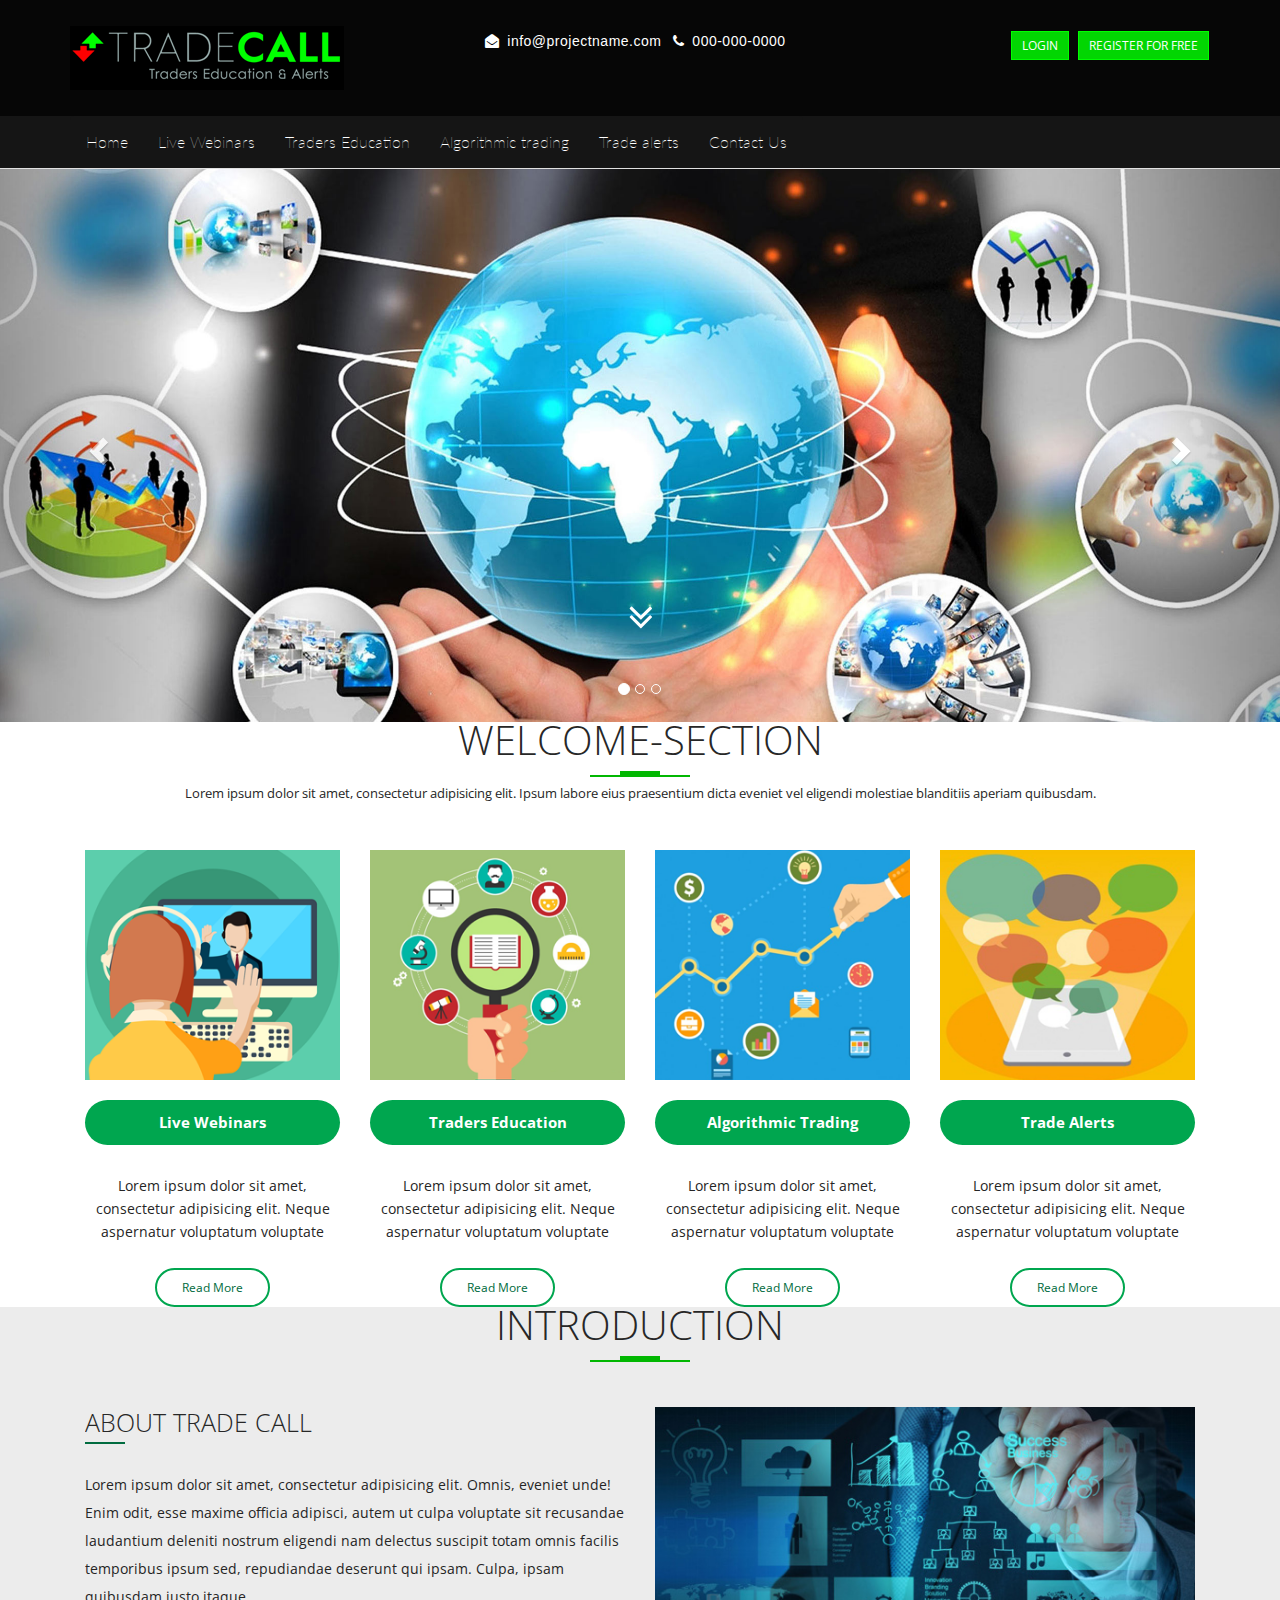
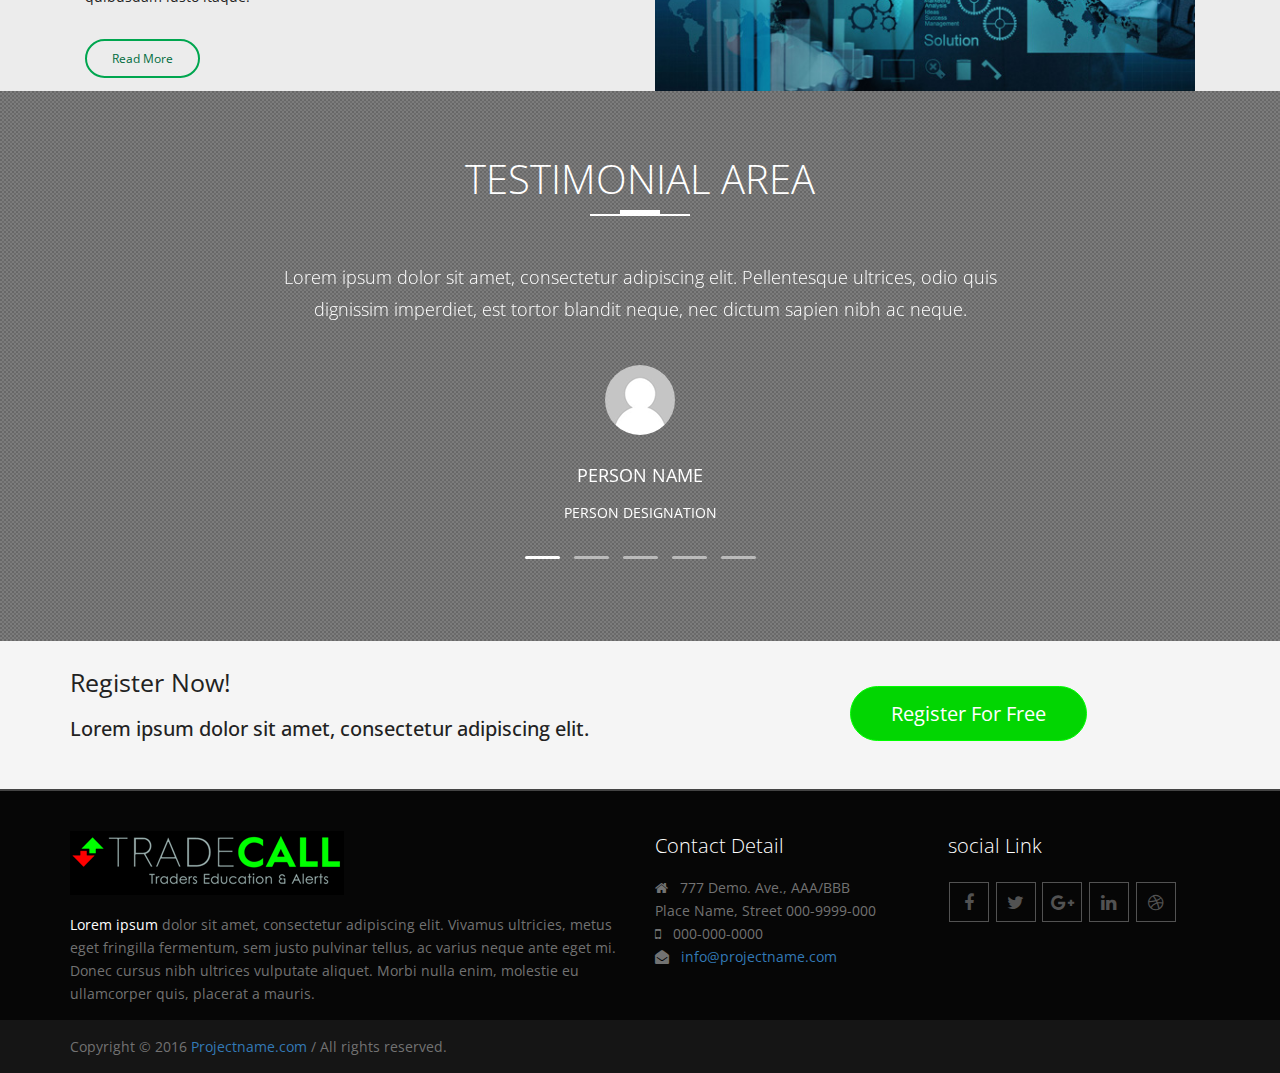
<file: wp-content/themes/trade-call/index.html>
<!DOCTYPE html>
<html lang="en">

<head>
    <meta charset="utf-8">
    <meta http-equiv="X-UA-Compatible" content="IE=edge">
    <meta name="viewport" content="width=device-width, initial-scale=1">

    <title>:: Trade-call ::</title>

    <link href="css/bootstrap.min.css" rel="stylesheet">
    <link href="css/bootstrap-theme.min.css" rel="stylesheet">
    <link href="css/font-awesome.min.css" rel="stylesheet">
    <link href="css/bootsnav.css" rel="stylesheet">
    <link href="css/animate.css" rel="stylesheet">
    <link href="css/color.css" rel="stylesheet">
    <link href="css/reset.css" rel="stylesheet">
    <link href="css/responsive.css" rel="stylesheet">
    <link href="css/nivo-slider.css" rel="stylesheet">
    <link href="owl-carousel/owl.carousel.css" rel="stylesheet">
    <link href="owl-carousel/owl.theme.css" rel="stylesheet">
    <link href="css/select2.min.css" rel="stylesheet">
    <link href="https://fonts.googleapis.com/css?family=Roboto+Condensed" rel="stylesheet">
    <link href="https://fonts.googleapis.com/css?family=Lato" rel="stylesheet">
    <link href="https://fonts.googleapis.com/css?family=Open+Sans:300,300i,400,400i,600,600i,700,700i,800,800i" rel="stylesheet">
    <link href="style.css" rel="stylesheet">


    <!--[if lt IE 9]>
        <script src="//oss.maxcdn.com/html5shiv/3.7.2/html5shiv.min.js"></script>
        <script src="//oss.maxcdn.com/respond/1.4.2/respond.min.js"></script>
        <![endif]-->
</head>

<body>

    <!--  Top bar area Starts  -->

    <section id="top-bar-area">
        <div class="container">
            <div class="top-bar-area-left">
                <img src="images/logo2.png" class="logo img-responsive" alt="">
            </div>

            <div class="top-bar-area-middle">
                <ul>
                    <li>
                        <a href="#"><i class="fa fa-envelope-open" aria-hidden="true"></i><span>info@projectname.com</span></a>
                    </li>
                    <li>
                        <a href="#"><i class="fa fa-phone" aria-hidden="true"></i><span>000-000-0000</span></a>
                    </li>
                </ul>
            </div>

            <div class="top-bar-area-right">
                <ul>
                    <li>
                        <a href="#">login</i></a>
                    </li>
                    <li>
                        <a href="#">Register for free</i></a>
                    </li>
                    <!--
                   <li>
    <a href="#"><i class="fa fa-google-plus" aria-hidden="true"></i></a>
</li>
<li>
    <a href="#"><i class="fa fa-linkedin" aria-hidden="true"></i></a>
</li>
-->
                </ul>
            </div>
        </div>

    </section>

    <!--  Top bar area ends  -->




    <!--  Menu area Starts  -->

    <section id="menu-area">

        <!-- Start Navigation -->
        <nav class="navbar navbar-default bootsnav">

            <!-- Start Top Search -->
            <!--<div class="top-search">
                <div class="container">
                    <div class="input-group">
                        <span class="input-group-addon"><i class="fa fa-search"></i></span>
                        <input type="text" class="form-control" placeholder="Search">
                        <span class="input-group-addon close-search"><i class="fa fa-times"></i></span>
                    </div>
                </div>
            </div>-->
            <!-- End Top Search -->

            <div class="container">
                <!-- Start Atribute Navigation -->
                <!--<div class="attr-nav">
                    <ul>
                        <li class="search"><a href="#"><i class="fa fa-search"></i></a></li>
                    </ul>
                </div>-->
                <!-- End Atribute Navigation -->

                <!-- Start Header Navigation -->
                <div class="navbar-header">
                    <button type="button" class="navbar-toggle" data-toggle="collapse" data-target="#navbar-menu">
                        <i class="fa fa-bars"></i>
                    </button>
                    <!--<a class="navbar-brand" href="#brand"><img src="images/logo.png" class="logo" alt=""></a>-->
                </div>
                <!-- End Header Navigation -->

                <!-- Collect the nav links, forms, and other content for toggling -->
                <div class="collapse navbar-collapse" id="navbar-menu">
                    <ul class="nav navbar-nav navbar" data-in="fadeInDown" data-out="fadeOutUp">
                        <li><a href="#">Home</a></li>
                        <li><a href="#">Live Webinars</a></li>
                        <li><a href="#">Traders Education</a></li>
                        <li><a href="#">Algorithmic trading</a></li>
                         <li><a href="#">Trade alerts</a></li>
                        <li><a href="#">Contact Us</a></li>
                    </ul>
                </div>
                <!-- /.navbar-collapse -->
            </div>
        </nav>
        <!-- End Navigation -->



    </section>

    <!--  Menu area ends  -->

    <!--  Slider area Starts  -->

<section class="jk-slider">
    <div id="carousel-example" class="carousel slide" data-ride="carousel">
  <ol class="carousel-indicators">
    <li data-target="#carousel-example" data-slide-to="0" class="active"></li>
    <li data-target="#carousel-example" data-slide-to="1"></li>
    <li data-target="#carousel-example" data-slide-to="2"></li>
  </ol>

  <div class="carousel-inner">
    <div class="item active">
      <a href="#"><img src="images/slider-bg-1.jpg" /></a>
      	
    </div>
    <div class="item">
      <a href="#"><img src="images/slider-bg-2.jpg" /></a>
      
    </div>
    <div class="item">
      <a href="#"><img src="images/slider-bg-3.jpg" /></a>
      
    </div>
  </div>

  <a class="left carousel-control" href="#carousel-example" data-slide="prev">
    <span class="glyphicon glyphicon-chevron-left"></span>
  </a>
  <a class="right carousel-control" href="#carousel-example" data-slide="next">
    <span class="glyphicon glyphicon-chevron-right"></span>
  </a>
</div>

    <div class="scroll-down-bottom wow bounce animated infinite" data-wow-duration="3s" data-wow-delay="2s">
        <a class="down" href="#welcome-section-area"><i class="fa fa-angle-double-down"></i></a>
    </div>


</section>




    <!--  Slider area Ends  -->




    <!--  welcome-section area starts  -->

    <section id="welcome-section-area">
        <div class="container">
            <div class="welcome-section-area-inner">
                <div class="welcome-section-area-inner-heading text-center">
                    <h2>welcome-section</h2>
                    <p>Lorem ipsum dolor sit amet, consectetur adipisicing elit. Ipsum labore eius praesentium dicta eveniet vel eligendi molestiae blanditiis aperiam quibusdam.</p>
                </div>

                <div class="welcome-section-area-inner-details">
                    <div class="col-md-3 col-sm-3">
                        <div class="welcome-section-area-inner-details-content">
                            <img src="images/welcome-icon-5.png" class="img-responsive" alt="">
                            <h2>Live Webinars</h2>
                            <p>Lorem ipsum dolor sit amet, consectetur adipisicing elit. Neque aspernatur voluptatum voluptate harum reprehenderit odit.</p>
                            <a href="#">read more</a>
                        </div>
                    </div>

                    <div class="col-md-3 col-sm-3">
                        <div class="welcome-section-area-inner-details-content">
                            <img src="images/welcome-icon-3.png" class="img-responsive" alt="">
                            <h2>Traders Education</h2>
                            <p>Lorem ipsum dolor sit amet, consectetur adipisicing elit. Neque aspernatur voluptatum voluptate harum reprehenderit odit.</p>
                            <a href="#">read more</a>
                        </div>
                    </div>

                    <div class="col-md-3 col-sm-3">
                        <div class="welcome-section-area-inner-details-content">
                            <img src="images/welcome-icon-4.png" class="img-responsive" alt="">
                            <h2>Algorithmic Trading</h2>
                            <p>Lorem ipsum dolor sit amet, consectetur adipisicing elit. Neque aspernatur voluptatum voluptate harum reprehenderit odit.</p>
                            <a href="#">read more</a>
                        </div>
                    </div>

                    <div class="col-md-3 col-sm-3">
                        <div class="welcome-section-area-inner-details-content">
                            <img src="images/welcome-icon-2.png" class="img-responsive" alt="">
                            <h2>Trade Alerts</h2>
                            <p>Lorem ipsum dolor sit amet, consectetur adipisicing elit. Neque aspernatur voluptatum voluptate harum reprehenderit odit.</p>
                            <a href="#">read more</a>
                        </div>
                    </div>

                </div>

            </div>
        </div>

    </section>



    <!--  welcome-section area ends  -->


    <!--  introduction-section area starts  -->

    <section id="introduction-area">
        <div class="container">
            <div class="introduction-area-inner">
                <div class="introduction-area-inner-heading text-center">
                    <h2>introduction</h2>
                </div>

                <div class="introduction-area-inner-details">
                    <div class="col-sm-6">
                        <div class="introduction-area-inner-details-content-left">
                            <h3>About Trade Call</h3>
                            <p>Lorem ipsum dolor sit amet, consectetur adipisicing elit. Omnis, eveniet unde! Enim odit, esse maxime officia adipisci, autem ut culpa voluptate sit recusandae laudantium deleniti nostrum eligendi nam delectus suscipit totam omnis facilis temporibus ipsum sed, repudiandae deserunt qui ipsam. Culpa, ipsam quibusdam iusto itaque.</p>
                            <a href="#">read more</a>
                        </div>

                    </div>
                    <div class="col-sm-6">

                        <div class="introduction-area-inner-details-content-right">
                            <img src="images/introduction-area-image.jpg" class="img-responsive" alt="">
                        </div>
                    </div>

                </div>

            </div>


        </div>


    </section>
	
   


    <!--  introduction-section area ends  -->

    <!-- testimonial  area starts -->

    <section id="testimonial-area">
        <div class="container">
            <div class="row">
                <div class="col-md-12">
                    <div class="testimonial-area-heading text-center">
                        <h2>testimonial area</h2>
                    </div>
                </div>
            </div>
            <div class="row">
                <div class="col-md-8 col-md-offset-2">
                    <div class="testimonial-slider">
                        <div class="item">
                            <blockquote><q>Lorem ipsum dolor sit amet, consectetur adipiscing elit. Pellentesque ultrices, odio quis dignissim imperdiet, est tortor blandit neque, nec dictum sapien nibh ac neque.</q></blockquote>
                            <div class="testimonial-writer">
                                <div class="testimonial-writer-img"> <img src="images/testimonial-image.png" class="img-responsive img-circle" alt="image-description"> </div>
                                <div class="writer-description">
                                    <p>person name</p>
                                    <p>person designation</p>
                                </div>
                            </div>
                        </div>
                        <div class="item">
                            <blockquote><q>Lorem ipsum dolor sit amet, consectetur adipiscing elit. Pellentesque ultrices, odio quis dignissim imperdiet, est tortor blandit neque, nec dictum sapien nibh ac neque.</q></blockquote>
                            <div class="testimonial-writer">
                                <div class="testimonial-writer-img"> <img src="images/testimonial-image.png" class="img-responsive img-circle" alt="image-description"> </div>
                                <div class="writer-description">
                                    <p>person name</p>
                                    <p>person designation</p>
                                </div>
                            </div>
                        </div>
                        <div class="item">
                            <blockquote><q>Lorem ipsum dolor sit amet, consectetur adipiscing elit. Pellentesque ultrices, odio quis dignissim imperdiet, est tortor blandit neque, nec dictum sapien nibh ac neque.</q></blockquote>
                            <div class="testimonial-writer">
                                <div class="testimonial-writer-img"> <img src="images/testimonial-image.png" class="img-responsive img-circle" alt="image-description"> </div>
                                <div class="writer-description">
                                    <p>person name</p>
                                    <p>person designation</p>
                                </div>
                            </div>
                        </div>
                        <div class="item">
                            <blockquote><q>Lorem ipsum dolor sit amet, consectetur adipiscing elit. Pellentesque ultrices, odio quis dignissim imperdiet, est tortor blandit neque, nec dictum sapien nibh ac neque.</q></blockquote>
                            <div class="testimonial-writer">
                                <div class="testimonial-writer-img"> <img src="images/testimonial-image.png" class="img-responsive img-circle" alt="image-description"> </div>
                                <div class="writer-description">
                                    <p>person name</p>
                                    <p>person designation</p>
                                </div>
                            </div>
                        </div>
                        <div class="item">
                            <blockquote><q>Lorem ipsum dolor sit amet, consectetur adipiscing elit. Pellentesque ultrices, odio quis dignissim imperdiet, est tortor blandit neque, nec dictum sapien nibh ac neque.</q></blockquote>
                            <div class="testimonial-writer">
                                <div class="testimonial-writer-img"> <img src="images/testimonial-image.png" class="img-responsive img-circle" alt="image-description"> </div>
                                <div class="writer-description">
                                    <p>person name</p>
                                    <p>person designation</p>
                                </div>
                            </div>
                        </div>
                    </div>
                </div>
            </div>
        </div>
    </section>




    <!-- testimonial area ends -->

 <!----serach-panel----->
    <section id="search-palen-area">
    	<div class="container">
        	<div class="row">
            <div class="col-sm-8">
            	<div class="search-text">
                <h5>Register Now!</h5>
                <h3>Lorem ipsum dolor sit amet, consectetur adipiscing elit.</h3>
                </div>
                </div>
                <div class="col-sm-4">
                 <a class="castom-button" href="#">Register for free</i></a>
                 </div>
            </div>
        </div>
    </section>
    
    
    
    <!----serach-panel----->

    
    <!--  Footer area starts  -->
    <section id="footer-area">
        <footer class="footerWrapper">
            <section id="mainFooter">
                <div class="container">
                    <div class="row">
                        <div class="col-sm-6">
                            <div class="footer-logo-area"> <img src="images/logo2.png" alt="logo" class="img-responsive">
                                <p><a href="#" title="">Lorem ipsum</a> dolor sit amet, consectetur adipiscing elit. Vivamus ultricies, metus eget fringilla fermentum, sem justo pulvinar tellus, ac varius neque ante eget mi. Donec cursus nibh ultrices vulputate aliquet. Morbi nulla enim, molestie eu ullamcorper quis, placerat a mauris. </p>
                            </div>
                        </div>
                        <div class="col-sm-3">
                            <div class="footerWidget">
                                <h3>Contact Detail</h3>
                                <address>
                <p> <i class="fa fa-home" aria-hidden="true"></i>&nbsp;&nbsp;&nbsp;777 Demo. Ave., AAA/BBB<br>
                  Place Name, Street 000-9999-000 <br>
                 <i class="fa fa-mobile" aria-hidden="true"></i>&nbsp;&nbsp;&nbsp;000-000-0000 <br>
                  <i class="fa fa-envelope-open" aria-hidden="true"></i>&nbsp;&nbsp;&nbsp;<a href="#">info@projectname.com</a> </p>
              </address>
                            </div>
                        </div>
                        <div class="col-sm-3">
                            <div class="footerWidget">
                                <h3>social Link</h3>
                                <ul class="social-network">
                                    <li><a href="#" data-toggle="tooltip" data-placement="bottom" title="" data-original-title="Facebook"><i class="fa fa-facebook rounded-icon"></i></a></li>
                                    <li><a href="#" data-toggle="tooltip" data-placement="bottom" title="" data-original-title="Twitter"><i class="fa fa-twitter rounded-icon"></i></a></li>
                                    <li><a href="#" data-toggle="tooltip" data-placement="bottom" title="" data-original-title="Google+"><i class="fa fa-google-plus rounded-icon"></i></a></li>
                                    <li><a href="#" data-toggle="tooltip" data-placement="bottom" title="" data-original-title="Linkedin"><i class="fa fa-linkedin rounded-icon"></i></a></li>
                                    <li><a href="#" data-toggle="tooltip" data-placement="bottom" title="" data-original-title="Dribble"><i class="fa fa-dribbble rounded-icon"></i></a></li>
                                </ul>
                            </div>
                        </div>
                    </div>
                </div>
            </section>
            <section class="copyright-section">
                <div class="container">
                    <div class="row">
                        <div class="col-md-12">
                            <p>Copyright © 2016 <a href="#" target="blank">Projectname.com</a> / All rights reserved.</p>
                        </div>
                    </div>
                </div>
            </section>
        </footer>
    </section>




    <!--  Footer area ends  -->








    <script src="js/jquery-3.1.0.min.js"></script>
    <script src="js/bootstrap.min.js"></script>
    <script src="js/bootsnav.js"></script>
    <script src='js/jquery.nivo.slider.js'></script>
    <script src="js/main.js"></script>
    <script src="js/parallax-scrolling.js"></script>
    <script src="owl-carousel/owl.carousel.min.js"></script>
    <script src="js/select2.min.js"></script>




    <script>
        $(".testimonial-slider").owlCarousel({
            navigation: false,
            slideSpeed: 100,
            paginationSpeed: 800,
            singleItem: true,
            autoPlay: true

        });
    </script>

    <script>
        $("#logo-carousel").owlCarousel({
            autoPlay: true,
            items: 5,
            touchDrag: true,
            itemsDesktop: [1199, 4],
            itemsDesktopSmall: [979, 3],
            paginationSpeed: 1000,
            slideSpeed: 1000,
            pagination: false,
            navigation: true,
            navigationText: ["<i class='fa fa-angle-left'></i>", "<i class='fa fa-angle-right'></i>"]
        });
    </script>



    <script>
        $('#newsletter-area').parallax("50%", 0.4);
    </script>

    <script type="text/javascript">
        $(document).ready(function () {
            $(".js-example-basic-single").select2();
        });
    </script>


    <script>

        $(document).on('click', '.down', function(event){

            event.preventDefault();

            $('html, body').animate({
                scrollTop: $( $.attr(this, 'href') ).offset().top
            }, 500);
        });


    </script>





</body>

</html>
</file>
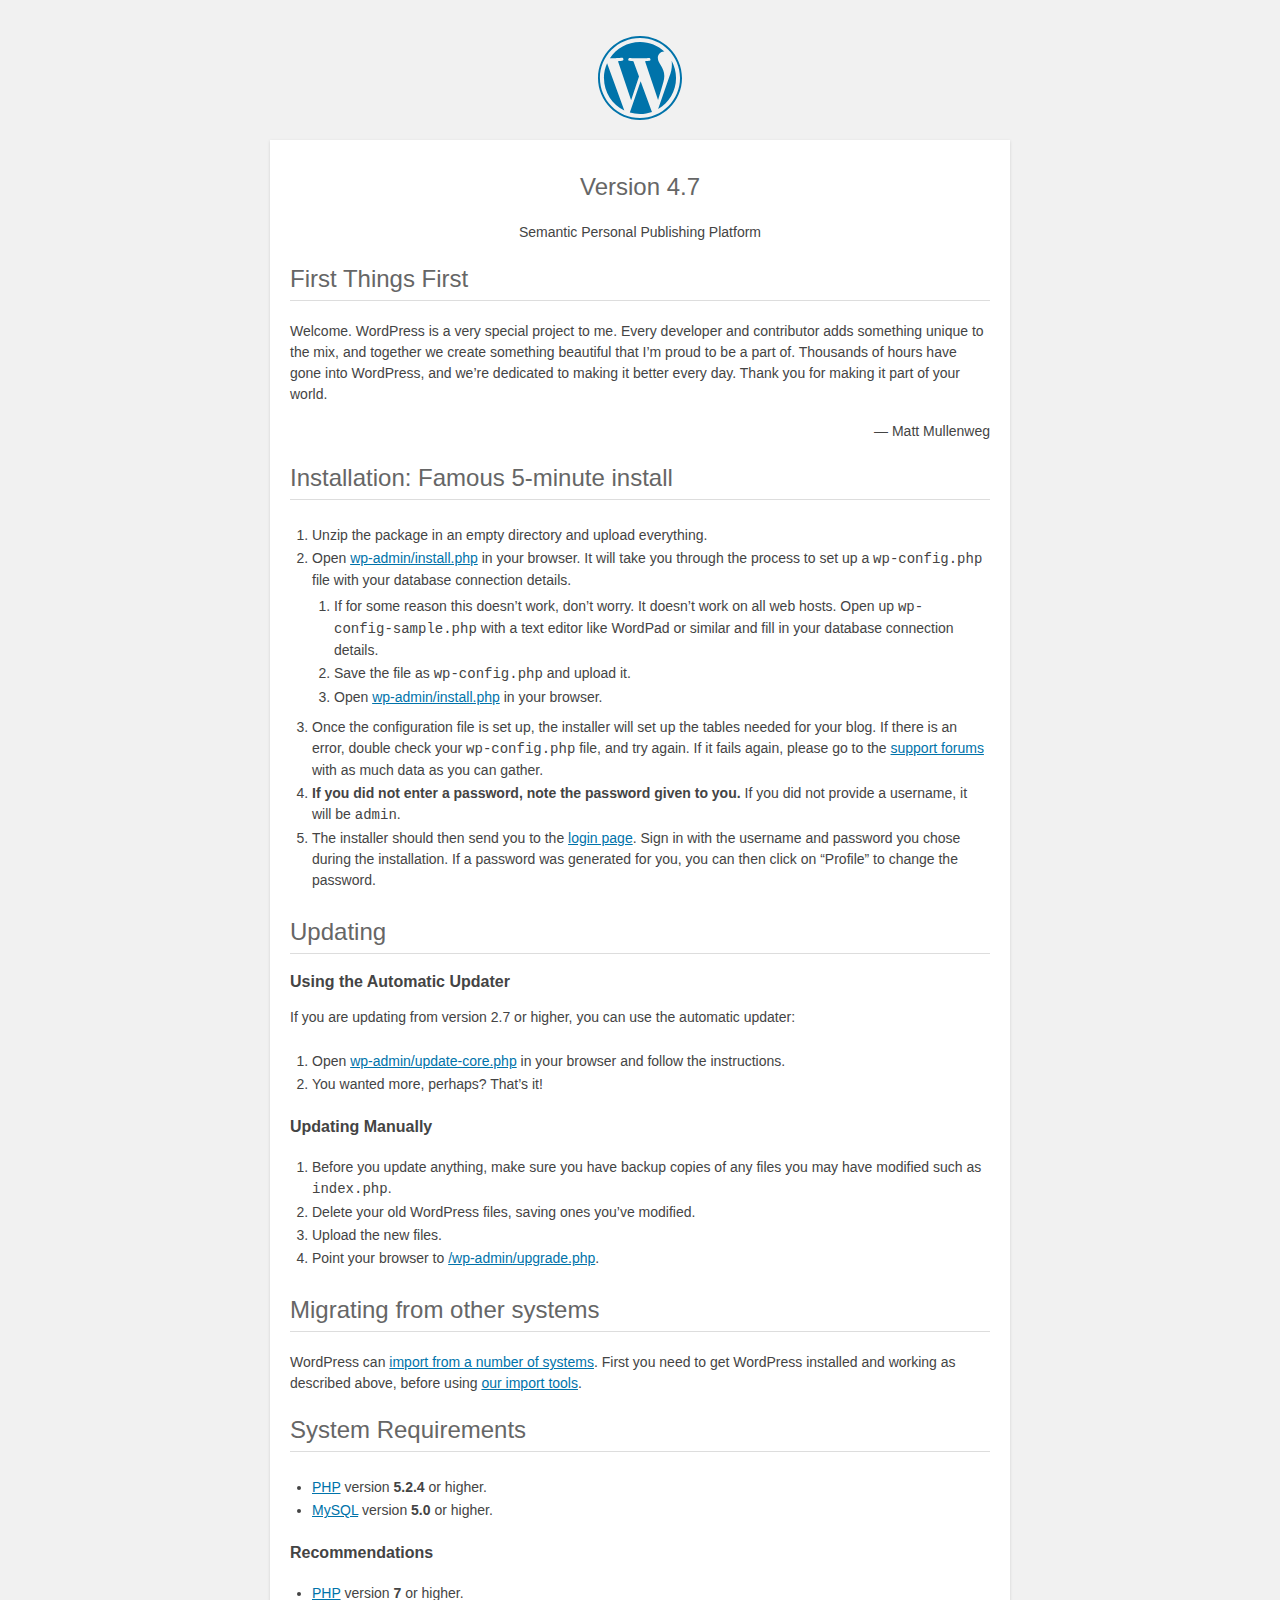
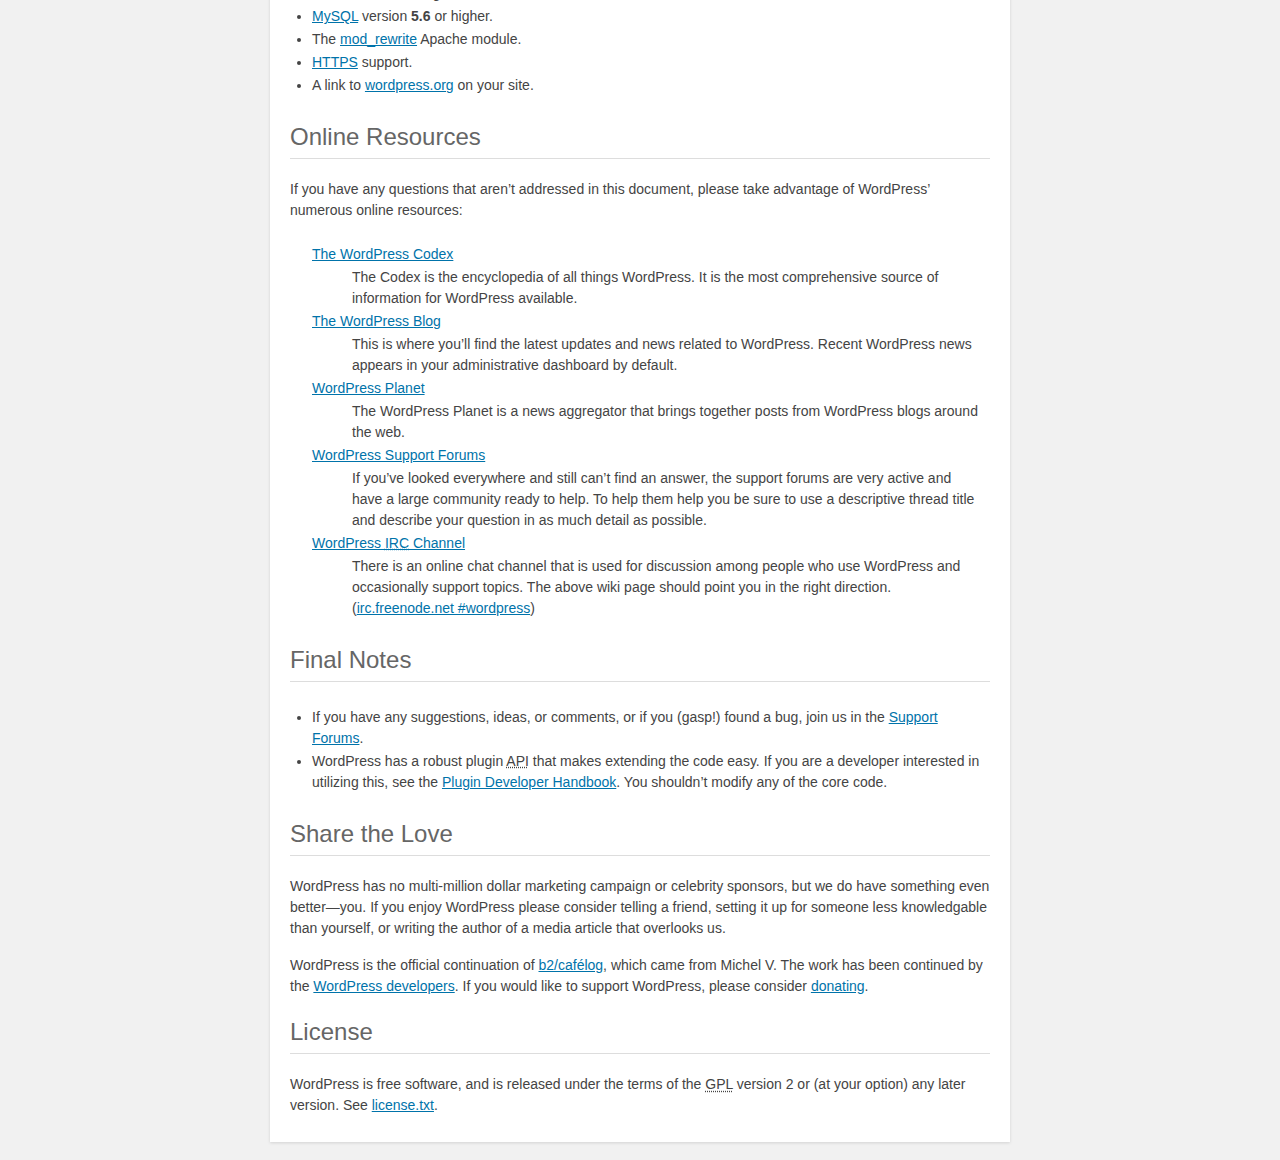
<file: readme.html>
<!DOCTYPE html>
<html>
<head>
	<meta name="viewport" content="width=device-width" />
	<meta http-equiv="Content-Type" content="text/html; charset=utf-8" />
	<title>WordPress &#8250; ReadMe</title>
	<link rel="stylesheet" href="wp-admin/css/install.css?ver=20100228" type="text/css" />
</head>
<body>
<h1 id="logo">
	<a href="https://wordpress.org/"><img alt="WordPress" src="wp-admin/images/wordpress-logo.png" /></a>
	<br /> Version 4.7
</h1>
<p style="text-align: center">Semantic Personal Publishing Platform</p>

<h2>First Things First</h2>
<p>Welcome. WordPress is a very special project to me. Every developer and contributor adds something unique to the mix, and together we create something beautiful that I&#8217;m proud to be a part of. Thousands of hours have gone into WordPress, and we&#8217;re dedicated to making it better every day. Thank you for making it part of your world.</p>
<p style="text-align: right">&#8212; Matt Mullenweg</p>

<h2>Installation: Famous 5-minute install</h2>
<ol>
	<li>Unzip the package in an empty directory and upload everything.</li>
	<li>Open <span class="file"><a href="wp-admin/install.php">wp-admin/install.php</a></span> in your browser. It will take you through the process to set up a <code>wp-config.php</code> file with your database connection details.
		<ol>
			<li>If for some reason this doesn&#8217;t work, don&#8217;t worry. It doesn&#8217;t work on all web hosts. Open up <code>wp-config-sample.php</code> with a text editor like WordPad or similar and fill in your database connection details.</li>
			<li>Save the file as <code>wp-config.php</code> and upload it.</li>
			<li>Open <span class="file"><a href="wp-admin/install.php">wp-admin/install.php</a></span> in your browser.</li>
		</ol>
	</li>
	<li>Once the configuration file is set up, the installer will set up the tables needed for your blog. If there is an error, double check your <code>wp-config.php</code> file, and try again. If it fails again, please go to the <a href="https://wordpress.org/support/" title="WordPress support">support forums</a> with as much data as you can gather.</li>
	<li><strong>If you did not enter a password, note the password given to you.</strong> If you did not provide a username, it will be <code>admin</code>.</li>
	<li>The installer should then send you to the <a href="wp-login.php">login page</a>. Sign in with the username and password you chose during the installation. If a password was generated for you, you can then click on &#8220;Profile&#8221; to change the password.</li>
</ol>

<h2>Updating</h2>
<h3>Using the Automatic Updater</h3>
<p>If you are updating from version 2.7 or higher, you can use the automatic updater:</p>
<ol>
	<li>Open <span class="file"><a href="wp-admin/update-core.php">wp-admin/update-core.php</a></span> in your browser and follow the instructions.</li>
	<li>You wanted more, perhaps? That&#8217;s it!</li>
</ol>

<h3>Updating Manually</h3>
<ol>
	<li>Before you update anything, make sure you have backup copies of any files you may have modified such as <code>index.php</code>.</li>
	<li>Delete your old WordPress files, saving ones you&#8217;ve modified.</li>
	<li>Upload the new files.</li>
	<li>Point your browser to <span class="file"><a href="wp-admin/upgrade.php">/wp-admin/upgrade.php</a>.</span></li>
</ol>

<h2>Migrating from other systems</h2>
<p>WordPress can <a href="https://codex.wordpress.org/Importing_Content">import from a number of systems</a>. First you need to get WordPress installed and working as described above, before using <a href="wp-admin/import.php" title="Import to WordPress">our import tools</a>.</p>

<h2>System Requirements</h2>
<ul>
	<li><a href="https://secure.php.net/">PHP</a> version <strong>5.2.4</strong> or higher.</li>
	<li><a href="https://www.mysql.com/">MySQL</a> version <strong>5.0</strong> or higher.</li>
</ul>

<h3>Recommendations</h3>
<ul>
	<li><a href="https://secure.php.net/">PHP</a> version <strong>7</strong> or higher.</li>
	<li><a href="https://www.mysql.com/">MySQL</a> version <strong>5.6</strong> or higher.</li>
	<li>The <a href="https://httpd.apache.org/docs/2.2/mod/mod_rewrite.html">mod_rewrite</a> Apache module.</li>
	<li><a href="https://wordpress.org/news/2016/12/moving-toward-ssl/">HTTPS</a> support.</li>
	<li>A link to <a href="https://wordpress.org/">wordpress.org</a> on your site.</li>
</ul>

<h2>Online Resources</h2>
<p>If you have any questions that aren&#8217;t addressed in this document, please take advantage of WordPress&#8217; numerous online resources:</p>
<dl>
	<dt><a href="https://codex.wordpress.org/">The WordPress Codex</a></dt>
		<dd>The Codex is the encyclopedia of all things WordPress. It is the most comprehensive source of information for WordPress available.</dd>
	<dt><a href="https://wordpress.org/news/">The WordPress Blog</a></dt>
		<dd>This is where you&#8217;ll find the latest updates and news related to WordPress. Recent WordPress news appears in your administrative dashboard by default.</dd>
	<dt><a href="https://planet.wordpress.org/">WordPress Planet</a></dt>
		<dd>The WordPress Planet is a news aggregator that brings together posts from WordPress blogs around the web.</dd>
	<dt><a href="https://wordpress.org/support/">WordPress Support Forums</a></dt>
		<dd>If you&#8217;ve looked everywhere and still can&#8217;t find an answer, the support forums are very active and have a large community ready to help. To help them help you be sure to use a descriptive thread title and describe your question in as much detail as possible.</dd>
	<dt><a href="https://codex.wordpress.org/IRC">WordPress <abbr title="Internet Relay Chat">IRC</abbr> Channel</a></dt>
		<dd>There is an online chat channel that is used for discussion among people who use WordPress and occasionally support topics. The above wiki page should point you in the right direction. (<a href="irc://irc.freenode.net/wordpress">irc.freenode.net #wordpress</a>)</dd>
</dl>

<h2>Final Notes</h2>
<ul>
	<li>If you have any suggestions, ideas, or comments, or if you (gasp!) found a bug, join us in the <a href="https://wordpress.org/support/">Support Forums</a>.</li>
	<li>WordPress has a robust plugin <abbr title="application programming interface">API</abbr> that makes extending the code easy. If you are a developer interested in utilizing this, see the <a href="https://developer.wordpress.org/plugins/">Plugin Developer Handbook</a>. You shouldn&#8217;t modify any of the core code.</li>
</ul>

<h2>Share the Love</h2>
<p>WordPress has no multi-million dollar marketing campaign or celebrity sponsors, but we do have something even better&#8212;you. If you enjoy WordPress please consider telling a friend, setting it up for someone less knowledgable than yourself, or writing the author of a media article that overlooks us.</p>

<p>WordPress is the official continuation of <a href="http://cafelog.com/">b2/caf&#233;log</a>, which came from Michel V. The work has been continued by the <a href="https://wordpress.org/about/">WordPress developers</a>. If you would like to support WordPress, please consider <a href="https://wordpress.org/donate/" title="Donate to WordPress">donating</a>.</p>

<h2>License</h2>
<p>WordPress is free software, and is released under the terms of the <abbr title="GNU General Public License">GPL</abbr> version 2 or (at your option) any later version. See <a href="license.txt">license.txt</a>.</p>

</body>
</html>
</file>
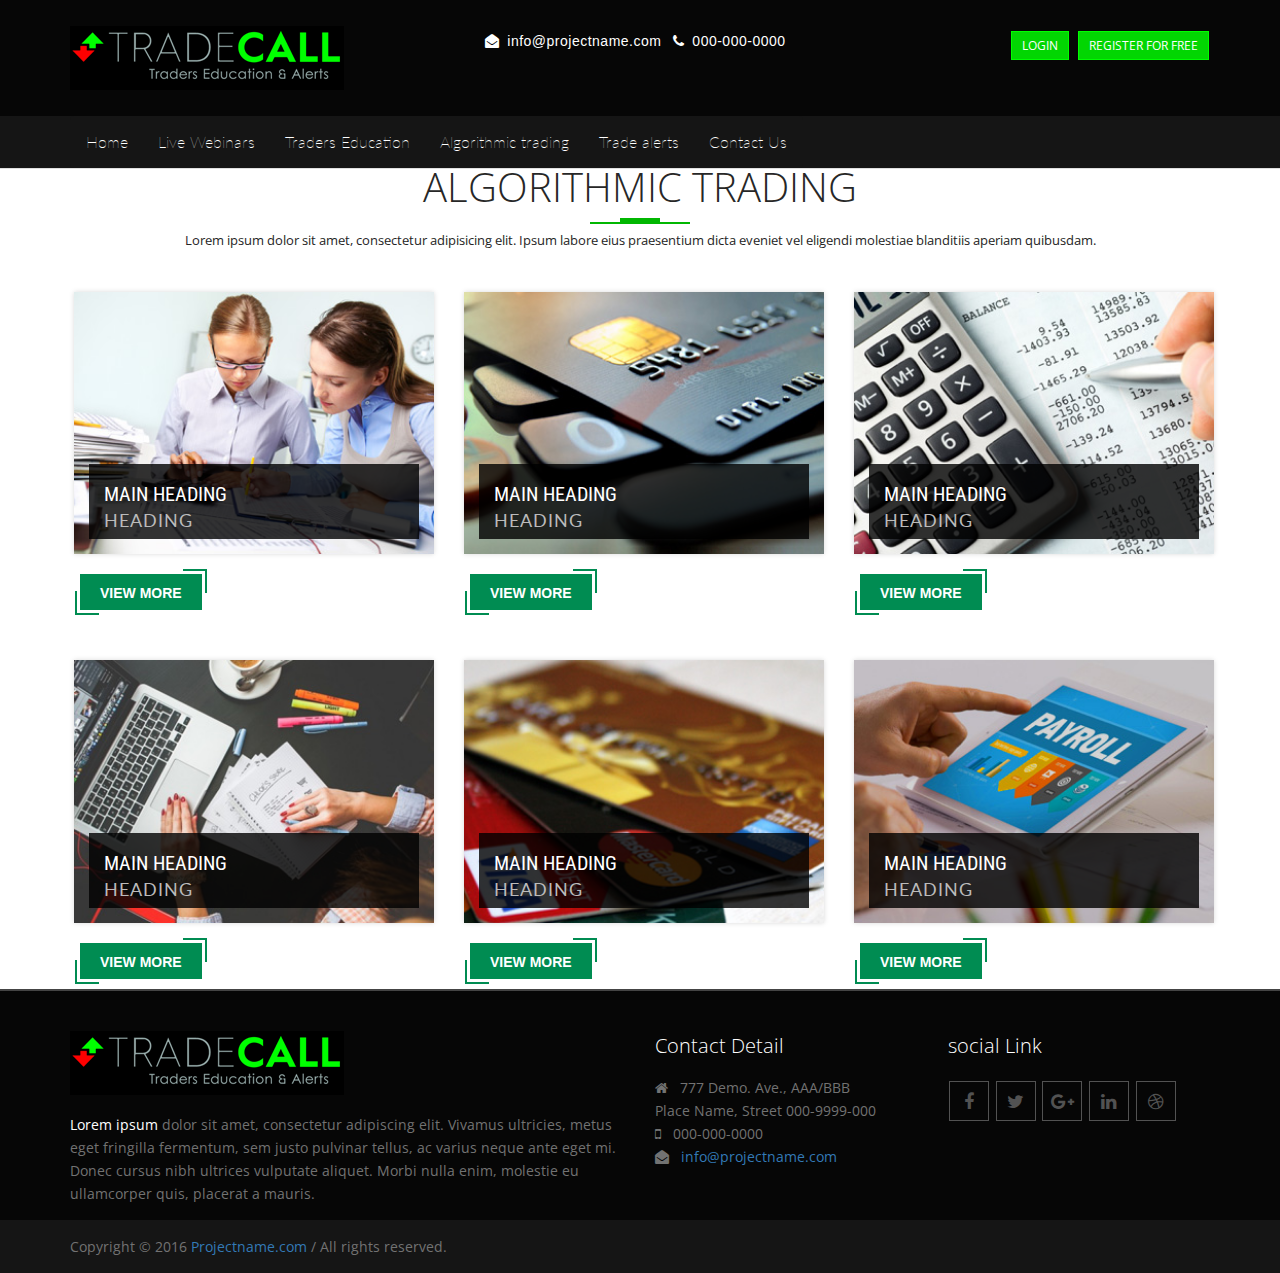
<file: wp-content/themes/trade-call/algometric.html>
<!DOCTYPE html>
<html lang="en">

<head>
    <meta charset="utf-8">
    <meta http-equiv="X-UA-Compatible" content="IE=edge">
    <meta name="viewport" content="width=device-width, initial-scale=1">

    <title>:: Trade-call ::</title>

    <link href="css/bootstrap.min.css" rel="stylesheet">
    <link href="css/bootstrap-theme.min.css" rel="stylesheet">
    <link href="css/font-awesome.min.css" rel="stylesheet">
    <link href="css/bootsnav.css" rel="stylesheet">
    <link href="css/animate.css" rel="stylesheet">
    <link href="css/color.css" rel="stylesheet">
    <link href="css/reset.css" rel="stylesheet">
    <link href="css/responsive.css" rel="stylesheet">
    <link href="css/nivo-slider.css" rel="stylesheet">
    <link href="owl-carousel/owl.carousel.css" rel="stylesheet">
    <link href="owl-carousel/owl.theme.css" rel="stylesheet">
    <link href="css/select2.min.css" rel="stylesheet">
    <link href="https://fonts.googleapis.com/css?family=Roboto+Condensed" rel="stylesheet">
    <link href="https://fonts.googleapis.com/css?family=Lato" rel="stylesheet">
    <link href="https://fonts.googleapis.com/css?family=Open+Sans:300,300i,400,400i,600,600i,700,700i,800,800i" rel="stylesheet">
    <link href="style.css" rel="stylesheet">


    <!--[if lt IE 9]>
        <script src="//oss.maxcdn.com/html5shiv/3.7.2/html5shiv.min.js"></script>
        <script src="//oss.maxcdn.com/respond/1.4.2/respond.min.js"></script>
        <![endif]-->
</head>

<body>

    <!--  Top bar area Starts  -->

    <section id="top-bar-area">
        <div class="container">
            <div class="top-bar-area-left">
                <img src="images/logo2.png" class="logo img-responsive" alt="">
            </div>

            <div class="top-bar-area-middle">
                <ul>
                    <li>
                        <a href="#"><i class="fa fa-envelope-open" aria-hidden="true"></i><span>info@projectname.com</span></a>
                    </li>
                    <li>
                        <a href="#"><i class="fa fa-phone" aria-hidden="true"></i><span>000-000-0000</span></a>
                    </li>
                </ul>
            </div>

            <div class="top-bar-area-right">
                <ul>
                    <li>
                        <a href="#">login</i></a>
                    </li>
                    <li>
                        <a href="#">Register for free</i></a>
                    </li>
                    <!--
                   <li>
    <a href="#"><i class="fa fa-google-plus" aria-hidden="true"></i></a>
</li>
<li>
    <a href="#"><i class="fa fa-linkedin" aria-hidden="true"></i></a>
</li>
-->
                </ul>
            </div>
        </div>

    </section>

    <!--  Top bar area ends  -->


    <!--  Menu area Starts  -->

    <section id="menu-area">

        <!-- Start Navigation -->
        <nav class="navbar navbar-default bootsnav">

            <!-- Start Top Search -->
            <!--<div class="top-search">
                <div class="container">
                    <div class="input-group">
                        <span class="input-group-addon"><i class="fa fa-search"></i></span>
                        <input type="text" class="form-control" placeholder="Search">
                        <span class="input-group-addon close-search"><i class="fa fa-times"></i></span>
                    </div>
                </div>
            </div>-->
            <!-- End Top Search -->

            <div class="container">
                <!-- Start Atribute Navigation -->
                <!--<div class="attr-nav">
                    <ul>
                        <li class="search"><a href="#"><i class="fa fa-search"></i></a></li>
                    </ul>
                </div>-->
                <!-- End Atribute Navigation -->

                <!-- Start Header Navigation -->
                <div class="navbar-header">
                    <button type="button" class="navbar-toggle" data-toggle="collapse" data-target="#navbar-menu">
                        <i class="fa fa-bars"></i>
                    </button>
                    <!--<a class="navbar-brand" href="#brand"><img src="images/logo.png" class="logo" alt=""></a>-->
                </div>
                <!-- End Header Navigation -->

                <!-- Collect the nav links, forms, and other content for toggling -->
                <div class="collapse navbar-collapse" id="navbar-menu">
                    <ul class="nav navbar-nav navbar" data-in="fadeInDown" data-out="fadeOutUp">
                        <li><a href="#">Home</a></li>
                        <li><a href="#">Live Webinars</a></li>


                        <li><a href="#">Traders Education</a></li>
                        <li><a href="#">Algorithmic trading</a></li>
                         <li><a href="#">Trade alerts</a></li>
                        <li><a href="#">Contact Us</a></li>
                    </ul>
                </div>
                <!-- /.navbar-collapse -->
            </div>
        </nav>
        <!-- End Navigation -->



    </section>

    <!--  Menu area ends  -->




    <!--  Inner-section area starts  -->

    <section id="welcome-section-area">
        <div class="container">
            <div class="welcome-section-area-inner">
                <div class="welcome-section-area-inner-heading text-center">
                    <h2>Algorithmic Trading</h2>
                    <p>Lorem ipsum dolor sit amet, consectetur adipisicing elit. Ipsum labore eius praesentium dicta eveniet vel eligendi molestiae blanditiis aperiam quibusdam.</p>
                </div>
                <div class="row">
                    <div class="col-md-4 col-sm-6">
                        <figure class="snip-sec">
                            <img src="images/img-11.jpg" alt="img">
                            <figcaption>
                                <h3>Main heading</h3>
                                <h5>heading</h5>
                                <blockquote>
                                    <p>Aenean sollicitudin, lorem quis bibendum auctor, nisi elit consequat ipsum, nec sagittis sem nibh id elit cursus a sit amet .</p>
                                </blockquote>
                            </figcaption>
                        </figure>
                        <a href="#" class="snip-btn">view more</a>
                    </div>
                    <div class="col-md-4 col-sm-6">
                        <figure class="snip-sec">
                            <img src="images/img-21.jpg" alt="img">
                            <figcaption>
                                <h3>Main heading</h3>
                                <h5>heading</h5>
                                <blockquote>
                                    <p>Aenean sollicitudin, lorem quis bibendum auctor, nisi elit consequat ipsum, nec sagittis sem nibh id elit cursus a sit amet .</p>
                                </blockquote>
                            </figcaption>
                        </figure>
                        <a href="#" class="snip-btn">view more</a>
                    </div>
                    <div class="col-md-4 col-sm-6">
                        <figure class="snip-sec">
                            <img src="images/img-31.jpg" alt="img">
                            <figcaption>
                                <h3>Main heading</h3>
                                <h5>heading</h5>
                                <blockquote>
                                    <p>Aenean sollicitudin, lorem quis bibendum auctor, nisi elit consequat ipsum, nec sagittis sem nibh id elit cursus a sit amet .</p>
                                </blockquote>
                            </figcaption>
                        </figure>
                        <a href="#" class="snip-btn">view more</a>
                    </div>

                    <div class="col-md-4 col-sm-6">
                        <figure class="snip-sec">
                            <img src="images/img-41.jpg" alt="img">
                            <figcaption>
                                <h3>Main heading</h3>
                                <h5>heading</h5>
                                <blockquote>
                                    <p>Aenean sollicitudin, lorem quis bibendum auctor, nisi elit consequat ipsum, nec sagittis sem nibh id elit cursus a sit amet .</p>
                                </blockquote>
                            </figcaption>
                        </figure>
                        <a href="#" class="snip-btn">view more</a>
                    </div>
                    <div class="col-md-4 col-sm-6">
                        <figure class="snip-sec">
                            <img src="images/img-51.jpg" alt="img">
                            <figcaption>
                                <h3>Main heading</h3>
                                <h5>heading</h5>
                                <blockquote>
                                    <p>Aenean sollicitudin, lorem quis bibendum auctor, nisi elit consequat ipsum, nec sagittis sem nibh id elit cursus a sit amet .</p>
                                </blockquote>
                            </figcaption>
                        </figure>
                        <a href="#" class="snip-btn">view more</a>
                    </div>
                    <div class="col-md-4 col-sm-6">
                        <figure class="snip-sec">
                            <img src="images/img-61.jpg" alt="img">
                            <figcaption>
                                <h3>Main heading</h3>
                                <h5>heading</h5>
                                <blockquote>
                                    <p>Aenean sollicitudin, lorem quis bibendum auctor, nisi elit consequat ipsum, nec sagittis sem nibh id elit cursus a sit amet .</p>
                                </blockquote>
                            </figcaption>
                        </figure>
                        <a href="#" class="snip-btn">view more</a>
                    </div>


                </div>


            </div>
        </div>

    </section>



    <!--  Inner-section area ends  -->

   







    
    <!--  Footer area starts  -->
    <section id="footer-area">
        <footer class="footerWrapper">
            <section id="mainFooter">
                <div class="container">
                    <div class="row">
                        <div class="col-sm-6">
                            <div class="footer-logo-area"> <img src="images/logo2.png" alt="logo" class="img-responsive">
                                <p><a href="#" title="">Lorem ipsum</a> dolor sit amet, consectetur adipiscing elit. Vivamus ultricies, metus eget fringilla fermentum, sem justo pulvinar tellus, ac varius neque ante eget mi. Donec cursus nibh ultrices vulputate aliquet. Morbi nulla enim, molestie eu ullamcorper quis, placerat a mauris. </p>
                            </div>
                        </div>
                        <div class="col-sm-3">
                            <div class="footerWidget">
                                <h3>Contact Detail</h3>
                                <address>
                <p> <i class="fa fa-home" aria-hidden="true"></i>&nbsp;&nbsp;&nbsp;777 Demo. Ave., AAA/BBB<br>
                  Place Name, Street 000-9999-000 <br>
                 <i class="fa fa-mobile" aria-hidden="true"></i>&nbsp;&nbsp;&nbsp;000-000-0000 <br>
                  <i class="fa fa-envelope-open" aria-hidden="true"></i>&nbsp;&nbsp;&nbsp;<a href="#">info@projectname.com</a> </p>
              </address>
                            </div>
                        </div>
                        <div class="col-sm-3">
                            <div class="footerWidget">
                                <h3>social Link</h3>
                                <ul class="social-network">
                                    <li><a href="#" data-toggle="tooltip" data-placement="bottom" title="" data-original-title="Facebook"><i class="fa fa-facebook rounded-icon"></i></a></li>
                                    <li><a href="#" data-toggle="tooltip" data-placement="bottom" title="" data-original-title="Twitter"><i class="fa fa-twitter rounded-icon"></i></a></li>
                                    <li><a href="#" data-toggle="tooltip" data-placement="bottom" title="" data-original-title="Google+"><i class="fa fa-google-plus rounded-icon"></i></a></li>
                                    <li><a href="#" data-toggle="tooltip" data-placement="bottom" title="" data-original-title="Linkedin"><i class="fa fa-linkedin rounded-icon"></i></a></li>
                                    <li><a href="#" data-toggle="tooltip" data-placement="bottom" title="" data-original-title="Dribble"><i class="fa fa-dribbble rounded-icon"></i></a></li>
                                </ul>
                            </div>
                        </div>
                    </div>
                </div>
            </section>
            <section class="copyright-section">
                <div class="container">
                    <div class="row">
                        <div class="col-md-12">
                            <p>Copyright © 2016 <a href="#" target="blank">Projectname.com</a> / All rights reserved.</p>
                        </div>
                    </div>
                </div>
            </section>
        </footer>
    </section>




    <!--  Footer area ends  -->








    <script src="js/jquery-3.1.0.min.js"></script>
    <script src="js/bootstrap.min.js"></script>
    <script src="js/bootsnav.js"></script>
    <script src='js/jquery.nivo.slider.js'></script>
    <script src="js/main.js"></script>
    <script src="js/parallax-scrolling.js"></script>
    <script src="owl-carousel/owl.carousel.min.js"></script>
    <script src="js/select2.min.js"></script>




    <script>
        $(".testimonial-slider").owlCarousel({
            navigation: false,
            slideSpeed: 100,
            paginationSpeed: 800,
            singleItem: true,
            autoPlay: true

        });
    </script>

    <script>
        $("#logo-carousel").owlCarousel({
            autoPlay: true,
            items: 5,
            touchDrag: true,
            itemsDesktop: [1199, 4],
            itemsDesktopSmall: [979, 3],
            paginationSpeed: 1000,
            slideSpeed: 1000,
            pagination: false,
            navigation: true,
            navigationText: ["<i class='fa fa-angle-left'></i>", "<i class='fa fa-angle-right'></i>"]
        });
    </script>



    <script>
        $('#newsletter-area').parallax("50%", 0.4);
    </script>

    <script type="text/javascript">
        $(document).ready(function () {
            $(".js-example-basic-single").select2();
        });
    </script>



</body>

</html>
</file>
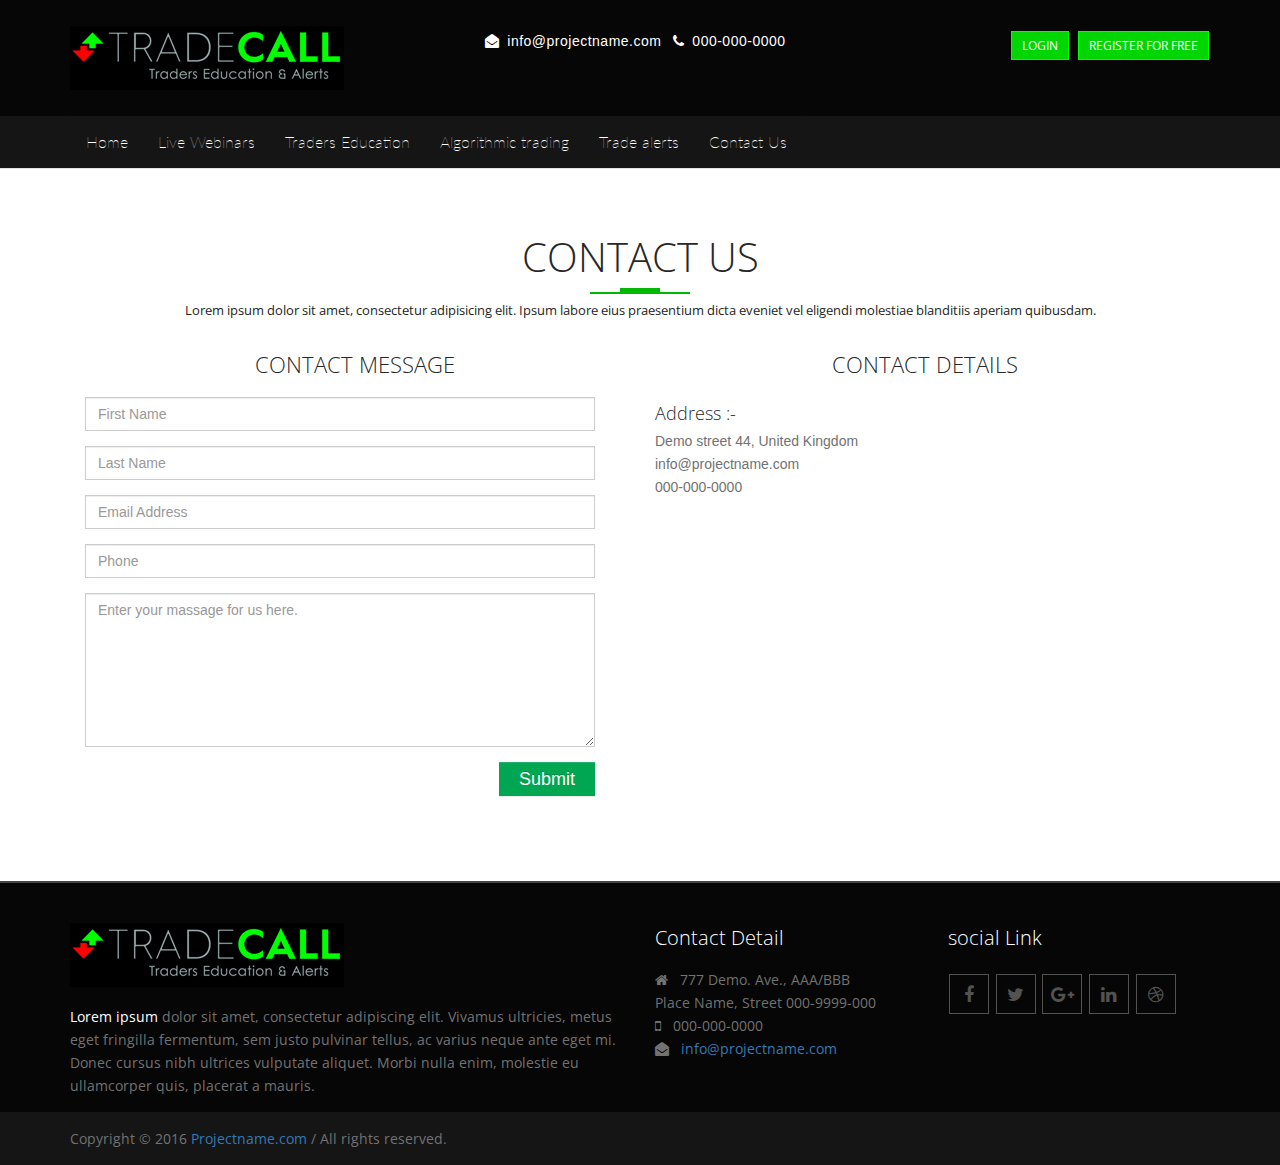
<file: wp-content/themes/trade-call/contact-us.html>
<!DOCTYPE html>
<html lang="en">

<head>
    <meta charset="utf-8">
    <meta http-equiv="X-UA-Compatible" content="IE=edge">
    <meta name="viewport" content="width=device-width, initial-scale=1">

    <title>:: Trade-call ::</title>

    <link href="css/bootstrap.min.css" rel="stylesheet">
    <link href="css/bootstrap-theme.min.css" rel="stylesheet">
    <link href="css/font-awesome.min.css" rel="stylesheet">
    <link href="css/bootsnav.css" rel="stylesheet">
    <link href="css/animate.css" rel="stylesheet">
    <link href="css/color.css" rel="stylesheet">
    <link href="css/reset.css" rel="stylesheet">
    <link href="css/responsive.css" rel="stylesheet">
    <link href="css/nivo-slider.css" rel="stylesheet">
    <link href="owl-carousel/owl.carousel.css" rel="stylesheet">
    <link href="owl-carousel/owl.theme.css" rel="stylesheet">
    <link href="css/select2.min.css" rel="stylesheet">
    <link href="https://fonts.googleapis.com/css?family=Roboto+Condensed" rel="stylesheet">
    <link href="https://fonts.googleapis.com/css?family=Lato" rel="stylesheet">
    <link href="https://fonts.googleapis.com/css?family=Open+Sans:300,300i,400,400i,600,600i,700,700i,800,800i" rel="stylesheet">
    <link href="css/YouTubePopUp.css" rel="stylesheet">

    <link href="style.css" rel="stylesheet">


    <!--[if lt IE 9]>
        <script src="//oss.maxcdn.com/html5shiv/3.7.2/html5shiv.min.js"></script>
        <script src="//oss.maxcdn.com/respond/1.4.2/respond.min.js"></script>
        <![endif]-->
</head>

<body>

    <!--  Top bar area Starts  -->

    <section id="top-bar-area">
        <div class="container">
            <div class="top-bar-area-left">
                <img src="images/logo2.png" class="logo img-responsive" alt="">
            </div>

            <div class="top-bar-area-middle">
                <ul>
                    <li>
                        <a href="#"><i class="fa fa-envelope-open" aria-hidden="true"></i><span>info@projectname.com</span></a>
                    </li>
                    <li>
                        <a href="#"><i class="fa fa-phone" aria-hidden="true"></i><span>000-000-0000</span></a>
                    </li>
                </ul>
            </div>

            <div class="top-bar-area-right">
                <ul>
                    <li>
                        <a href="#">login</i></a>
                    </li>
                    <li>
                        <a href="#">Register for free</i></a>
                    </li>
                    <!--
                   <li>
    <a href="#"><i class="fa fa-google-plus" aria-hidden="true"></i></a>
</li>
<li>
    <a href="#"><i class="fa fa-linkedin" aria-hidden="true"></i></a>
</li>
-->
                </ul>
            </div>
        </div>

    </section>

    <!--  Top bar area ends  -->


    <!--  Menu area Starts  -->

    <section id="menu-area">

        <!-- Start Navigation -->
        <nav class="navbar navbar-default bootsnav">

            <!-- Start Top Search -->
            <!--<div class="top-search">
                <div class="container">
                    <div class="input-group">
                        <span class="input-group-addon"><i class="fa fa-search"></i></span>
                        <input type="text" class="form-control" placeholder="Search">
                        <span class="input-group-addon close-search"><i class="fa fa-times"></i></span>
                    </div>
                </div>
            </div>-->
            <!-- End Top Search -->

            <div class="container">
                <!-- Start Atribute Navigation -->
                <!--<div class="attr-nav">
                    <ul>
                        <li class="search"><a href="#"><i class="fa fa-search"></i></a></li>
                    </ul>
                </div>-->
                <!-- End Atribute Navigation -->

                <!-- Start Header Navigation -->
                <div class="navbar-header">
                    <button type="button" class="navbar-toggle" data-toggle="collapse" data-target="#navbar-menu">
                        <i class="fa fa-bars"></i>
                    </button>
                    <!--<a class="navbar-brand" href="#brand"><img src="images/logo.png" class="logo" alt=""></a>-->
                </div>
                <!-- End Header Navigation -->

                <!-- Collect the nav links, forms, and other content for toggling -->
                <div class="collapse navbar-collapse" id="navbar-menu">
                    <ul class="nav navbar-nav navbar" data-in="fadeInDown" data-out="fadeOutUp">
                        <li><a href="#">Home</a></li>
                        <li><a href="#">Live Webinars</a></li>


                        <li><a href="#">Traders Education</a></li>
                        <li><a href="#">Algorithmic trading</a></li>
                         <li><a href="#">Trade alerts</a></li>
                        <li><a href="#">Contact Us</a></li>
                    </ul>
                </div>
                <!-- /.navbar-collapse -->
            </div>
        </nav>
        <!-- End Navigation -->



    </section>

    <!--  Menu area ends  -->

    <!-- contact-us area starts -->

    <section id="contact-us">
        <div class="container">
            <div class="contact-us-inner">
                <div class="contact-us-inner-heading text-center">
                    <h2>Contact Us</h2>
                    <p>Lorem ipsum dolor sit amet, consectetur adipisicing elit. Ipsum labore eius praesentium dicta eveniet vel eligendi molestiae blanditiis aperiam quibusdam.</p>

                </div>


                <div class="col-md-6">
<div class="contact-us-form">

    <div class="contact-us-form-heading text-center">
        <h4>contact message</h4>
    </div>


    <form class="form-horizontal" method="post">
        <fieldset>
            <!--<legend class="text-center header">Contact Form</legend>-->
            <div class="form-group">
                <div class="col-md-12">
                    <input id="fname" name="name" type="text" placeholder="First Name" class="form-control">
                </div>
            </div>
            <div class="form-group">
                <div class="col-md-12">
                    <input id="lname" name="name" type="text" placeholder="Last Name" class="form-control">
                </div>
            </div>

            <div class="form-group">
                <div class="col-md-12">
                    <input id="email" name="email" type="text" placeholder="Email Address" class="form-control">
                </div>
            </div>

            <div class="form-group">
                <div class="col-md-12">
                    <input id="phone" name="phone" type="text" placeholder="Phone" class="form-control">
                </div>
            </div>

            <div class="form-group">
                <div class="col-md-12">
                    <textarea class="form-control" id="message" name="message" placeholder="Enter your massage for us here." rows="7"></textarea>
                </div>
            </div>

            <div class="form-group">
                <div class="col-md-12">
                    <button type="submit" class="btn btn-primary btn-lg">Submit</button>
                </div>
            </div>
        </fieldset>
    </form>

</div>
                </div>
                <div class="col-md-6">
                  <div class="address-map">
                    <div class="address-map-heading text-center">
                        <h4>contact details</h4>
                    </div>
                      
                      <div class="address-details">
                          <h5>address :-</h5>
                          <ul>
                              <li>Demo street 44, United Kingdom</li>
                              <li>info@projectname.com</li>
                              <li>000-000-0000</li>
                          </ul>
                          
                          
                      </div>

                      <div class="map-area">

                          <iframe src="https://www.google.com/maps/embed?pb=!1m18!1m12!1m3!1d9364415.2622334!2d-12.401088617324604!3d55.039112313815174!2m3!1f0!2f0!3f0!3m2!1i1024!2i768!4f13.1!3m3!1m2!1s0x25a3b1142c791a9%3A0xc4f8a0433288257a!2sUnited+Kingdom!5e0!3m2!1sen!2sin!4v1483766908691" width="800" height="220" frameborder="0" style="border:0" allowfullscreen></iframe>

                      </div>


                  </div>
                </div>



            </div>



        </div>



    </section>





    <!-- contact-us area ends -->

    
    <!--  Footer area starts  -->
    <section id="footer-area">
        <footer class="footerWrapper">
            <section id="mainFooter">
                <div class="container">
                    <div class="row">
                        <div class="col-sm-6">
                            <div class="footer-logo-area"> <img src="images/logo2.png" alt="logo" class="img-responsive">
                                <p><a href="#" title="">Lorem ipsum</a> dolor sit amet, consectetur adipiscing elit. Vivamus ultricies, metus eget fringilla fermentum, sem justo pulvinar tellus, ac varius neque ante eget mi. Donec cursus nibh ultrices vulputate aliquet. Morbi nulla enim, molestie eu ullamcorper quis, placerat a mauris. </p>
                            </div>
                        </div>
                        <div class="col-sm-3">
                            <div class="footerWidget">
                                <h3>Contact Detail</h3>
                                <address>
                <p> <i class="fa fa-home" aria-hidden="true"></i>&nbsp;&nbsp;&nbsp;777 Demo. Ave., AAA/BBB<br>
                  Place Name, Street 000-9999-000 <br>
                 <i class="fa fa-mobile" aria-hidden="true"></i>&nbsp;&nbsp;&nbsp;000-000-0000 <br>
                  <i class="fa fa-envelope-open" aria-hidden="true"></i>&nbsp;&nbsp;&nbsp;<a href="#">info@projectname.com</a> </p>
              </address>
                            </div>
                        </div>
                        <div class="col-sm-3">
                            <div class="footerWidget">
                                <h3>social Link</h3>
                                <ul class="social-network">
                                    <li><a href="#" data-toggle="tooltip" data-placement="bottom" title="" data-original-title="Facebook"><i class="fa fa-facebook rounded-icon"></i></a></li>
                                    <li><a href="#" data-toggle="tooltip" data-placement="bottom" title="" data-original-title="Twitter"><i class="fa fa-twitter rounded-icon"></i></a></li>
                                    <li><a href="#" data-toggle="tooltip" data-placement="bottom" title="" data-original-title="Google+"><i class="fa fa-google-plus rounded-icon"></i></a></li>
                                    <li><a href="#" data-toggle="tooltip" data-placement="bottom" title="" data-original-title="Linkedin"><i class="fa fa-linkedin rounded-icon"></i></a></li>
                                    <li><a href="#" data-toggle="tooltip" data-placement="bottom" title="" data-original-title="Dribble"><i class="fa fa-dribbble rounded-icon"></i></a></li>
                                </ul>
                            </div>
                        </div>
                    </div>
                </div>
            </section>
            <section class="copyright-section">
                <div class="container">
                    <div class="row">
                        <div class="col-md-12">
                            <p>Copyright © 2016 <a href="#" target="blank">Projectname.com</a> / All rights reserved.</p>
                        </div>
                    </div>
                </div>
            </section>
        </footer>
    </section>




    <!--  Footer area ends  -->








    <script src="js/jquery-3.1.0.min.js"></script>
    <script src="js/bootstrap.min.js"></script>
    <script src="js/bootsnav.js"></script>
    <script src='js/jquery.nivo.slider.js'></script>
    <script src="js/main.js"></script>
    <script src="js/parallax-scrolling.js"></script>
    <script src="owl-carousel/owl.carousel.min.js"></script>
    <script src="js/select2.min.js"></script>
    <script src="js/YouTubePopUp.jquery.js"></script>





    <script>
        $(".testimonial-slider").owlCarousel({
            navigation: false,
            slideSpeed: 100,
            paginationSpeed: 800,
            singleItem: true,
            autoPlay: true

        });
    </script>

    <script>
        $("#logo-carousel").owlCarousel({
            autoPlay: true,
            items: 5,
            touchDrag: true,
            itemsDesktop: [1199, 4],
            itemsDesktopSmall: [979, 3],
            paginationSpeed: 1000,
            slideSpeed: 1000,
            pagination: false,
            navigation: true,
            navigationText: ["<i class='fa fa-angle-left'></i>", "<i class='fa fa-angle-right'></i>"]
        });
    </script>



    <script>
        $('#newsletter-area').parallax("50%", 0.4);
    </script>

    <script type="text/javascript">
        $(document).ready(function () {
            $(".js-example-basic-single").select2();
        });
    </script>

    <script>

        jQuery("a.demo").YouTubePopUp();


    </script>




</body>

</html>
</file>
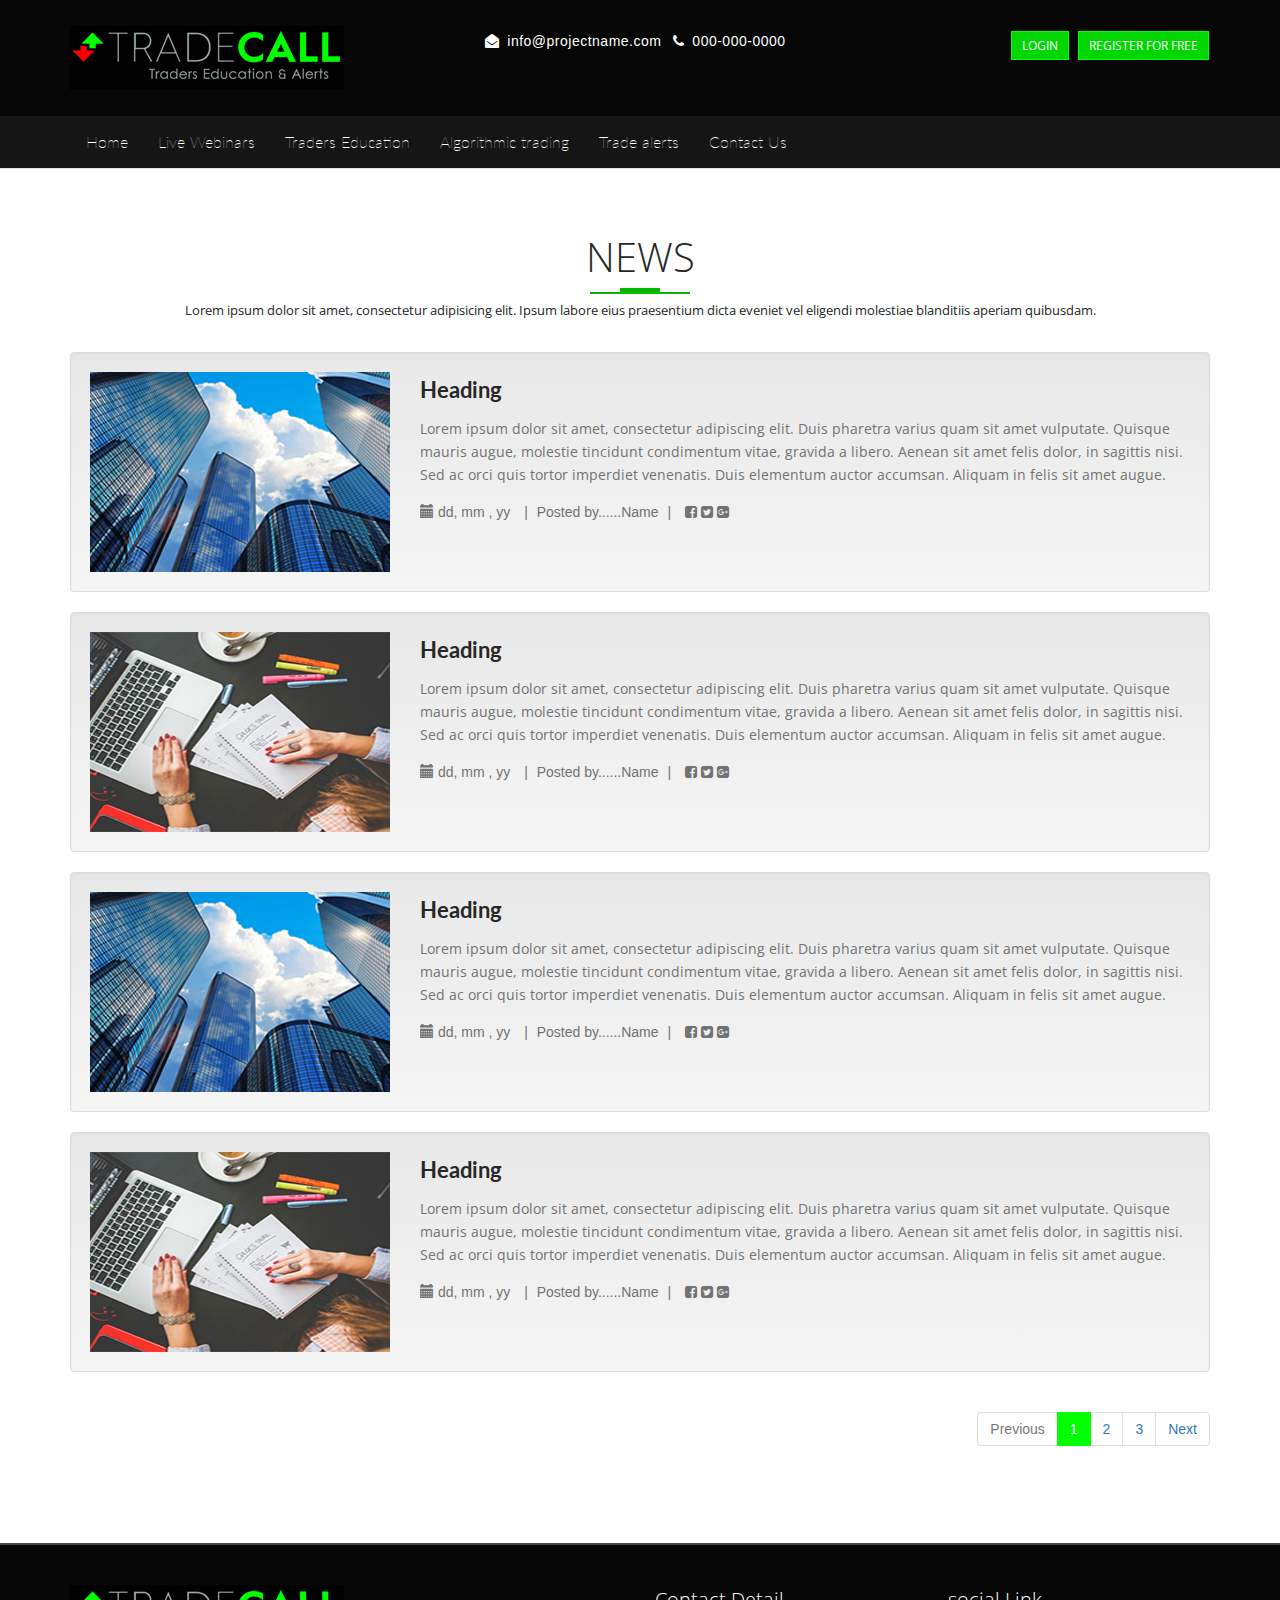
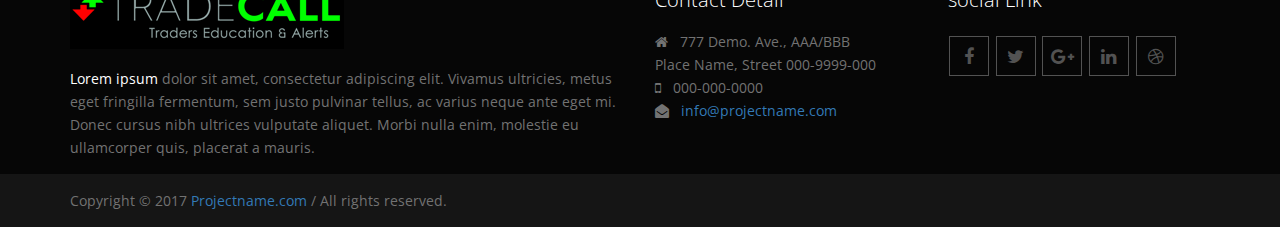
<file: wp-content/themes/trade-call/news.html>
<!DOCTYPE html>
<html lang="en">

<head>
    <meta charset="utf-8">
    <meta http-equiv="X-UA-Compatible" content="IE=edge">
    <meta name="viewport" content="width=device-width, initial-scale=1">

    <title>:: Trade-call ::</title>

    <link href="css/bootstrap.min.css" rel="stylesheet">
    <link href="css/bootstrap-theme.min.css" rel="stylesheet">
    <link href="css/font-awesome.min.css" rel="stylesheet">
    <link href="css/bootsnav.css" rel="stylesheet">
    <link href="css/animate.css" rel="stylesheet">
    <link href="css/color.css" rel="stylesheet">
    <link href="css/reset.css" rel="stylesheet">
    <link href="css/responsive.css" rel="stylesheet">
    <link href="css/nivo-slider.css" rel="stylesheet">
    <link href="owl-carousel/owl.carousel.css" rel="stylesheet">
    <link href="owl-carousel/owl.theme.css" rel="stylesheet">
    <link href="css/select2.min.css" rel="stylesheet">
    <link href="https://fonts.googleapis.com/css?family=Roboto+Condensed" rel="stylesheet">
    <link href="https://fonts.googleapis.com/css?family=Lato" rel="stylesheet">
    <link href="https://fonts.googleapis.com/css?family=Open+Sans:300,300i,400,400i,600,600i,700,700i,800,800i" rel="stylesheet">
    <link href="css/YouTubePopUp.css" rel="stylesheet">

    <link href="style.css" rel="stylesheet">


    <!--[if lt IE 9]>
        <script src="//oss.maxcdn.com/html5shiv/3.7.2/html5shiv.min.js"></script>
        <script src="//oss.maxcdn.com/respond/1.4.2/respond.min.js"></script>
        <![endif]-->
</head>

<body>

    <!--  Top bar area Starts  -->

    <section id="top-bar-area">
        <div class="container">
            <div class="top-bar-area-left">
                <img src="images/logo2.png" class="logo img-responsive" alt="">
            </div>

            <div class="top-bar-area-middle">
                <ul>
                    <li>
                        <a href="#"><i class="fa fa-envelope-open" aria-hidden="true"></i><span>info@projectname.com</span></a>
                    </li>
                    <li>
                        <a href="#"><i class="fa fa-phone" aria-hidden="true"></i><span>000-000-0000</span></a>
                    </li>
                </ul>
            </div>

            <div class="top-bar-area-right">
                <ul>
                    <li>
                        <a href="#">login</i></a>
                    </li>
                    <li>
                        <a href="#">Register for free</i></a>
                    </li>
                    <!--
                   <li>
    <a href="#"><i class="fa fa-google-plus" aria-hidden="true"></i></a>
</li>
<li>
    <a href="#"><i class="fa fa-linkedin" aria-hidden="true"></i></a>
</li>
-->
                </ul>
            </div>
        </div>

    </section>

    <!--  Top bar area ends  -->


    <!--  Menu area Starts  -->

    <section id="menu-area">

        <!-- Start Navigation -->
        <nav class="navbar navbar-default bootsnav">

            <!-- Start Top Search -->
            <!--<div class="top-search">
                <div class="container">
                    <div class="input-group">
                        <span class="input-group-addon"><i class="fa fa-search"></i></span>
                        <input type="text" class="form-control" placeholder="Search">
                        <span class="input-group-addon close-search"><i class="fa fa-times"></i></span>
                    </div>
                </div>
            </div>-->
            <!-- End Top Search -->

            <div class="container">
                <!-- Start Atribute Navigation -->
                <!--<div class="attr-nav">
                    <ul>
                        <li class="search"><a href="#"><i class="fa fa-search"></i></a></li>
                    </ul>
                </div>-->
                <!-- End Atribute Navigation -->

                <!-- Start Header Navigation -->
                <div class="navbar-header">
                    <button type="button" class="navbar-toggle" data-toggle="collapse" data-target="#navbar-menu">
                        <i class="fa fa-bars"></i>
                    </button>
                    <!--<a class="navbar-brand" href="#brand"><img src="images/logo.png" class="logo" alt=""></a>-->
                </div>
                <!-- End Header Navigation -->

                <!-- Collect the nav links, forms, and other content for toggling -->
                <div class="collapse navbar-collapse" id="navbar-menu">
                    <ul class="nav navbar-nav navbar" data-in="fadeInDown" data-out="fadeOutUp">
                        <li><a href="#">Home</a></li>
                        <li><a href="#">Live Webinars</a></li>


                        <li><a href="#">Traders Education</a></li>
                        <li><a href="#">Algorithmic trading</a></li>
                         <li><a href="#">Trade alerts</a></li>
                        <li><a href="#">Contact Us</a></li>
                    </ul>
                </div>
                <!-- /.navbar-collapse -->
            </div>
        </nav>
        <!-- End Navigation -->



    </section>

    <!--  Menu area ends  -->

    <!-- contact-us area starts -->

    <section id="news-section">
        <div class="container">
            <div class="news-section-inner">
                <div class="news-section-inner-heading text-center">
                    <h2>News</h2>
                    <p>Lorem ipsum dolor sit amet, consectetur adipisicing elit. Ipsum labore eius praesentium dicta eveniet vel eligendi molestiae blanditiis aperiam quibusdam.</p>

                </div>



<div class="news-main-content">
  <div class="well">
      <div class="media">
      	<a class="pull-left" href="#">
    		<img class="media-object img-responsive" src="images/news-image2.jpg"/>
  		</a>
  		<div class="media-body">
    		<h4 class="media-heading">Heading</h4>
          <p>Lorem ipsum dolor sit amet, consectetur adipiscing elit. Duis pharetra varius quam sit amet vulputate. 
Quisque mauris augue, molestie tincidunt condimentum vitae, gravida a libero. Aenean sit amet felis 
dolor, in sagittis nisi. Sed ac orci quis tortor imperdiet venenatis. Duis elementum auctor accumsan. 
Aliquam in felis sit amet augue.</p>
          <ul class="list-inline list-unstyled">
  			<li><span><i class="glyphicon glyphicon-calendar"></i> dd, mm , yy </span></li>
            
            <li>|</li>
            <span>Posted by......Name</span>
            
            <li>|</li>
            <li>
            <!-- Use Font Awesome http://fortawesome.github.io/Font-Awesome/ -->
              <span><i class="fa fa-facebook-square"></i></span>
              <span><i class="fa fa-twitter-square"></i></span>
              <span><i class="fa fa-google-plus-square"></i></span>
            </li>
			</ul>
       </div>
    </div>
  </div>
   <div class="well">
      <div class="media">
  		<a class="pull-left" href="#">
    		<img class="media-object img-responsive" src="images/news-image.jpg" alt=""/>
  		</a>
  		<div class="media-body">
    		<h4 class="media-heading">Heading</h4>
          <p>Lorem ipsum dolor sit amet, consectetur adipiscing elit. Duis pharetra varius quam sit amet vulputate. 
Quisque mauris augue, molestie tincidunt condimentum vitae, gravida a libero. Aenean sit amet felis 
dolor, in sagittis nisi. Sed ac orci quis tortor imperdiet venenatis. Duis elementum auctor accumsan. 
Aliquam in felis sit amet augue.</p>
          <ul class="list-inline list-unstyled">
  			<li><span><i class="glyphicon glyphicon-calendar"></i> dd, mm , yy </span></li>
            <li>|</li>
            <span>Posted by......Name</span>
            
            <li>|</li>
            <li>
            <!-- Use Font Awesome http://fortawesome.github.io/Font-Awesome/ -->
              <span><i class="fa fa-facebook-square"></i></span>
              <span><i class="fa fa-twitter-square"></i></span>
              <span><i class="fa fa-google-plus-square"></i></span>
            </li>
			</ul>
       </div>
    </div>
  </div>
  
  
    <div class="well">
      <div class="media">
      	<a class="pull-left" href="#">
    		<img class="media-object img-responsive" src="images/news-image2.jpg"/>
  		</a>
  		<div class="media-body">
    		<h4 class="media-heading">Heading</h4>
          <p>Lorem ipsum dolor sit amet, consectetur adipiscing elit. Duis pharetra varius quam sit amet vulputate. 
Quisque mauris augue, molestie tincidunt condimentum vitae, gravida a libero. Aenean sit amet felis 
dolor, in sagittis nisi. Sed ac orci quis tortor imperdiet venenatis. Duis elementum auctor accumsan. 
Aliquam in felis sit amet augue.</p>
          <ul class="list-inline list-unstyled">
  			<li><span><i class="glyphicon glyphicon-calendar"></i> dd, mm , yy </span></li>
            <li>|</li>
            <span>Posted by......Name</span>
            
            <li>|</li>
            <li>
            <!-- Use Font Awesome http://fortawesome.github.io/Font-Awesome/ -->
              <span><i class="fa fa-facebook-square"></i></span>
              <span><i class="fa fa-twitter-square"></i></span>
              <span><i class="fa fa-google-plus-square"></i></span>
            </li>
			</ul>
       </div>
    </div>
  </div>

  
     <div class="well">
      <div class="media">
  		<a class="pull-left" href="#">
    		<img class="media-object" src="images/news-image.jpg"  class="img-responsive"/>
  		</a>
  		<div class="media-body">
    		<h4 class="media-heading">Heading</h4>
          <p>Lorem ipsum dolor sit amet, consectetur adipiscing elit. Duis pharetra varius quam sit amet vulputate. 
Quisque mauris augue, molestie tincidunt condimentum vitae, gravida a libero. Aenean sit amet felis 
dolor, in sagittis nisi. Sed ac orci quis tortor imperdiet venenatis. Duis elementum auctor accumsan. 
Aliquam in felis sit amet augue.</p>
          <ul class="list-inline list-unstyled">
  			<li><span><i class="glyphicon glyphicon-calendar"></i> dd, mm , yy </span></li>
            <li>|</li>
            <span>Posted by......Name</span>
            
            <li>|</li>
            <li>
            <!-- Use Font Awesome http://fortawesome.github.io/Font-Awesome/ -->
              <span><i class="fa fa-facebook-square"></i></span>
              <span><i class="fa fa-twitter-square"></i></span>
              <span><i class="fa fa-google-plus-square"></i></span>
            </li>
			</ul>
       </div>
    </div>
  </div>

  
  
</div>






<div class="pagination-section">
  <ul class="pagination">
    <li class="page-item disabled">
      <a class="page-link" href="#" tabindex="-1">Previous</a>
    </li>
    <li class="page-item active"><a class="page-link" href="#">1</a></li>
    <li class="page-item">
      <a class="page-link" href="#">2 <span class="sr-only">(current)</span></a>
    </li>
    <li class="page-item"><a class="page-link" href="#">3</a></li>
    <li class="page-item">
      <a class="page-link" href="#">Next</a>
    </li>
  </ul>
</div>



            </div>



        </div>



    </section>





    <!-- contact-us area ends -->

    
    <!--  Footer area starts  -->
    <section id="footer-area">
        <footer class="footerWrapper">
            <section id="mainFooter">
                <div class="container">
                    <div class="row">
                        <div class="col-sm-6">
                            <div class="footer-logo-area"> <img src="images/logo2.png" alt="logo" class="img-responsive">
                                <p><a href="#" title="">Lorem ipsum</a> dolor sit amet, consectetur adipiscing elit. Vivamus ultricies, metus eget fringilla fermentum, sem justo pulvinar tellus, ac varius neque ante eget mi. Donec cursus nibh ultrices vulputate aliquet. Morbi nulla enim, molestie eu ullamcorper quis, placerat a mauris. </p>
                            </div>
                        </div>
                        <div class="col-sm-3">
                            <div class="footerWidget">
                                <h3>Contact Detail</h3>
                                <address>
                <p> <i class="fa fa-home" aria-hidden="true"></i>&nbsp;&nbsp;&nbsp;777 Demo. Ave., AAA/BBB<br>
                  Place Name, Street 000-9999-000 <br>
                 <i class="fa fa-mobile" aria-hidden="true"></i>&nbsp;&nbsp;&nbsp;000-000-0000 <br>
                  <i class="fa fa-envelope-open" aria-hidden="true"></i>&nbsp;&nbsp;&nbsp;<a href="#">info@projectname.com</a> </p>
              </address>
                            </div>
                        </div>
                        <div class="col-sm-3">
                            <div class="footerWidget">
                                <h3>social Link</h3>
                                <ul class="social-network">
                                    <li><a href="#" data-toggle="tooltip" data-placement="bottom" title="" data-original-title="Facebook"><i class="fa fa-facebook rounded-icon"></i></a></li>
                                    <li><a href="#" data-toggle="tooltip" data-placement="bottom" title="" data-original-title="Twitter"><i class="fa fa-twitter rounded-icon"></i></a></li>
                                    <li><a href="#" data-toggle="tooltip" data-placement="bottom" title="" data-original-title="Google+"><i class="fa fa-google-plus rounded-icon"></i></a></li>
                                    <li><a href="#" data-toggle="tooltip" data-placement="bottom" title="" data-original-title="Linkedin"><i class="fa fa-linkedin rounded-icon"></i></a></li>
                                    <li><a href="#" data-toggle="tooltip" data-placement="bottom" title="" data-original-title="Dribble"><i class="fa fa-dribbble rounded-icon"></i></a></li>
                                </ul>
                            </div>
                        </div>
                    </div>
                </div>
            </section>
            <section class="copyright-section">
                <div class="container">
                    <div class="row">
                        <div class="col-md-12">
                            <p>Copyright © 2017 <a href="#" target="blank">Projectname.com</a> / All rights reserved.</p>
                        </div>
                    </div>
                </div>
            </section>
        </footer>
    </section>




    <!--  Footer area ends  -->








    <script src="js/jquery-3.1.0.min.js"></script>
    <script src="js/bootstrap.min.js"></script>
    <script src="js/bootsnav.js"></script>
    <script src='js/jquery.nivo.slider.js'></script>
    <script src="js/main.js"></script>
    <script src="js/parallax-scrolling.js"></script>
    <script src="owl-carousel/owl.carousel.min.js"></script>
    <script src="js/select2.min.js"></script>
    <script src="js/YouTubePopUp.jquery.js"></script>





    <script>
        $(".testimonial-slider").owlCarousel({
            navigation: false,
            slideSpeed: 100,
            paginationSpeed: 800,
            singleItem: true,
            autoPlay: true

        });
    </script>

    <script>
        $("#logo-carousel").owlCarousel({
            autoPlay: true,
            items: 5,
            touchDrag: true,
            itemsDesktop: [1199, 4],
            itemsDesktopSmall: [979, 3],
            paginationSpeed: 1000,
            slideSpeed: 1000,
            pagination: false,
            navigation: true,
            navigationText: ["<i class='fa fa-angle-left'></i>", "<i class='fa fa-angle-right'></i>"]
        });
    </script>



    <script>
        $('#newsletter-area').parallax("50%", 0.4);
    </script>

    <script type="text/javascript">
        $(document).ready(function () {
            $(".js-example-basic-single").select2();
        });
    </script>

    <script>

        jQuery("a.demo").YouTubePopUp();


    </script>




</body>

</html>
</file>
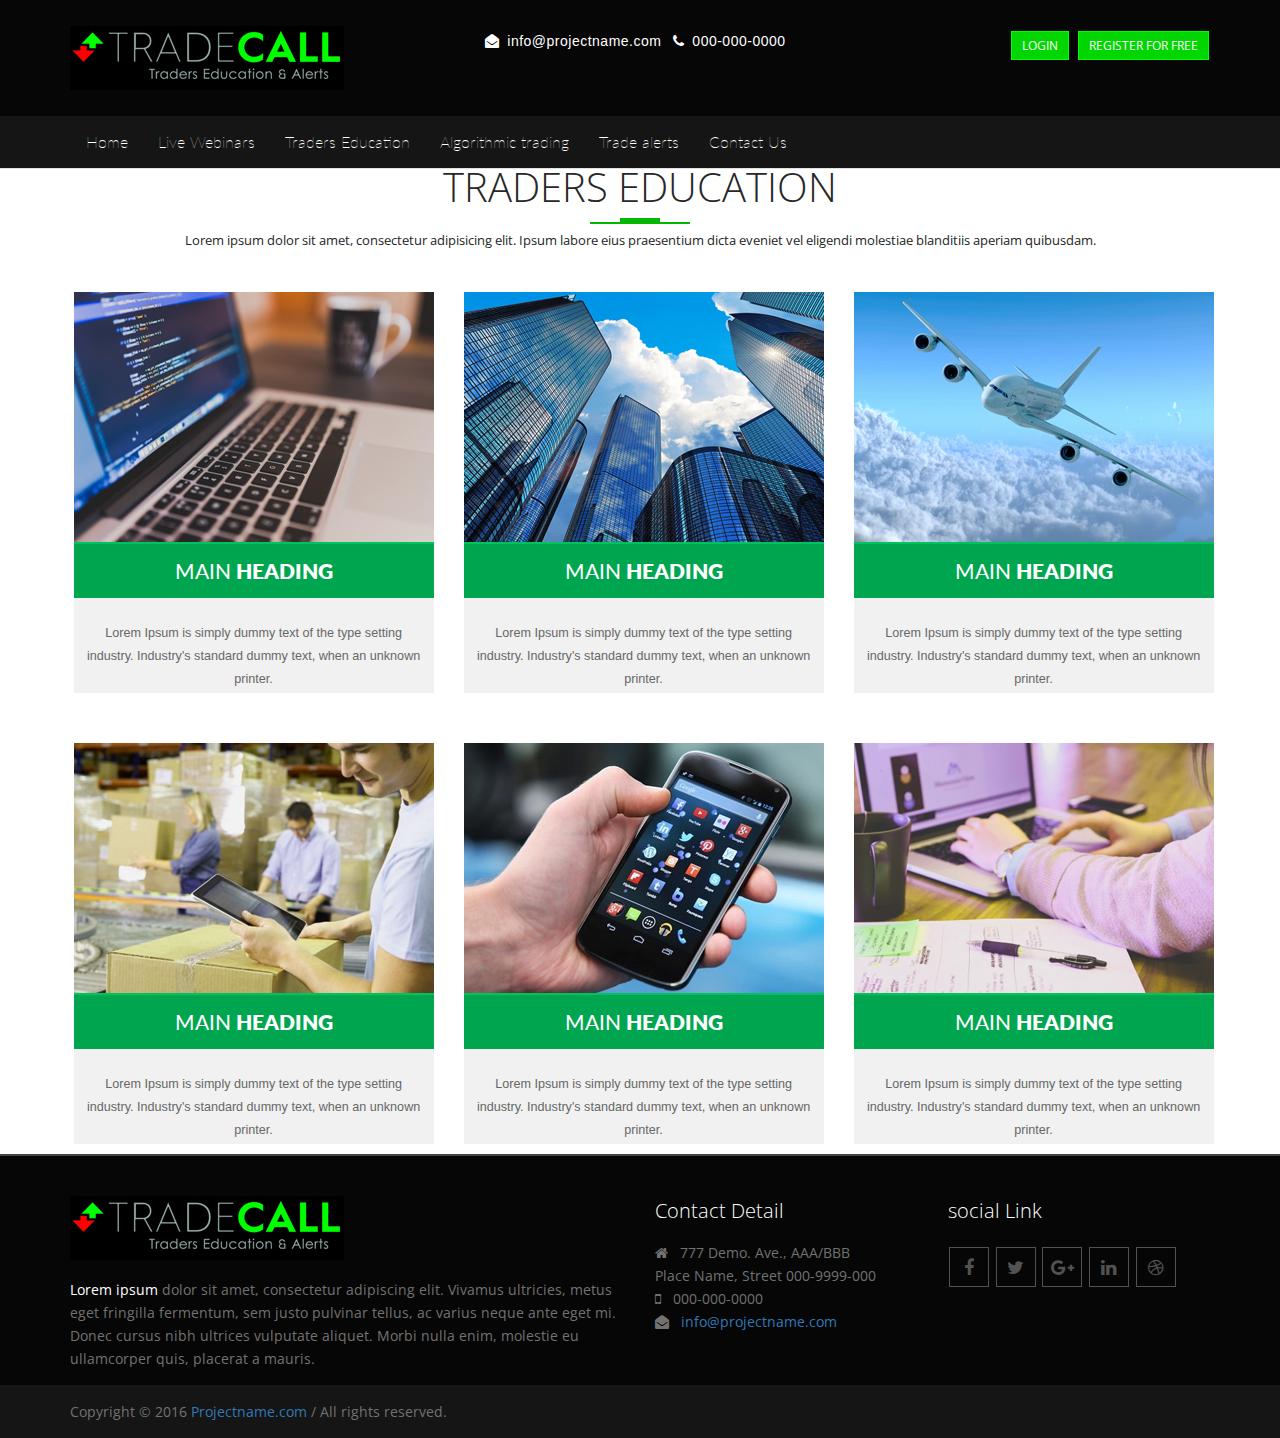
<file: wp-content/themes/trade-call/traders.html>
<!DOCTYPE html>
<html lang="en">

<head>
    <meta charset="utf-8">
    <meta http-equiv="X-UA-Compatible" content="IE=edge">
    <meta name="viewport" content="width=device-width, initial-scale=1">

    <title>:: Trade-call ::</title>

    <link href="css/bootstrap.min.css" rel="stylesheet">
    <link href="css/bootstrap-theme.min.css" rel="stylesheet">
    <link href="css/font-awesome.min.css" rel="stylesheet">
    <link href="css/bootsnav.css" rel="stylesheet">
    <link href="css/animate.css" rel="stylesheet">
    <link href="css/color.css" rel="stylesheet">
    <link href="css/reset.css" rel="stylesheet">
    <link href="css/responsive.css" rel="stylesheet">
    <link href="css/nivo-slider.css" rel="stylesheet">
    <link href="owl-carousel/owl.carousel.css" rel="stylesheet">
    <link href="owl-carousel/owl.theme.css" rel="stylesheet">
    <link href="css/select2.min.css" rel="stylesheet">
    <link href="https://fonts.googleapis.com/css?family=Roboto+Condensed" rel="stylesheet">
    <link href="https://fonts.googleapis.com/css?family=Lato" rel="stylesheet">
    <link href="https://fonts.googleapis.com/css?family=Open+Sans:300,300i,400,400i,600,600i,700,700i,800,800i" rel="stylesheet">
    <link href="style.css" rel="stylesheet">


    <!--[if lt IE 9]>
        <script src="//oss.maxcdn.com/html5shiv/3.7.2/html5shiv.min.js"></script>
        <script src="//oss.maxcdn.com/respond/1.4.2/respond.min.js"></script>
        <![endif]-->
</head>

<body>

    <!--  Top bar area Starts  -->

    <section id="top-bar-area">
        <div class="container">
            <div class="top-bar-area-left">
                <img src="images/logo2.png" class="logo img-responsive" alt="">
            </div>

            <div class="top-bar-area-middle">
                <ul>
                    <li>
                        <a href="#"><i class="fa fa-envelope-open" aria-hidden="true"></i><span>info@projectname.com</span></a>
                    </li>
                    <li>
                        <a href="#"><i class="fa fa-phone" aria-hidden="true"></i><span>000-000-0000</span></a>
                    </li>
                </ul>
            </div>

            <div class="top-bar-area-right">
                <ul>
                    <li>
                        <a href="#">login</i></a>
                    </li>
                    <li>
                        <a href="#">Register for free</i></a>
                    </li>
                    <!--
                   <li>
    <a href="#"><i class="fa fa-google-plus" aria-hidden="true"></i></a>
</li>
<li>
    <a href="#"><i class="fa fa-linkedin" aria-hidden="true"></i></a>
</li>
-->
                </ul>
            </div>
        </div>

    </section>

    <!--  Top bar area ends  -->


    <!--  Menu area Starts  -->

    <section id="menu-area">

        <!-- Start Navigation -->
        <nav class="navbar navbar-default bootsnav">

            <!-- Start Top Search -->
            <!--<div class="top-search">
                <div class="container">
                    <div class="input-group">
                        <span class="input-group-addon"><i class="fa fa-search"></i></span>
                        <input type="text" class="form-control" placeholder="Search">
                        <span class="input-group-addon close-search"><i class="fa fa-times"></i></span>
                    </div>
                </div>
            </div>-->
            <!-- End Top Search -->

            <div class="container">
                <!-- Start Atribute Navigation -->
                <!--<div class="attr-nav">
                    <ul>
                        <li class="search"><a href="#"><i class="fa fa-search"></i></a></li>
                    </ul>
                </div>-->
                <!-- End Atribute Navigation -->

                <!-- Start Header Navigation -->
                <div class="navbar-header">
                    <button type="button" class="navbar-toggle" data-toggle="collapse" data-target="#navbar-menu">
                        <i class="fa fa-bars"></i>
                    </button>
                    <!--<a class="navbar-brand" href="#brand"><img src="images/logo.png" class="logo" alt=""></a>-->
                </div>
                <!-- End Header Navigation -->

                <!-- Collect the nav links, forms, and other content for toggling -->
                <div class="collapse navbar-collapse" id="navbar-menu">
                    <ul class="nav navbar-nav navbar" data-in="fadeInDown" data-out="fadeOutUp">
                        <li><a href="#">Home</a></li>
                        <li><a href="#">Live Webinars</a></li>


                        <li><a href="#">Traders Education</a></li>
                        <li><a href="#">Algorithmic trading</a></li>
                         <li><a href="#">Trade alerts</a></li>
                        <li><a href="#">Contact Us</a></li>
                    </ul>
                </div>
                <!-- /.navbar-collapse -->
            </div>
        </nav>
        <!-- End Navigation -->



    </section>

    <!--  Menu area ends  -->





    <!--  Inner-section area starts  -->

    <section id="welcome-section-area">
        <div class="container">
            <div class="welcome-section-area-inner">
                <div class="welcome-section-area-inner-heading text-center">
                    <h2>Traders Education</h2>
                    <p>Lorem ipsum dolor sit amet, consectetur adipisicing elit. Ipsum labore eius praesentium dicta eveniet vel eligendi molestiae blanditiis aperiam quibusdam.</p>
                </div>
                <div class="row">

                    <div class="col-sm-4">
                        <div class="content-snip yellow">
                            <div class="image">
                                <img src="images/img-1.jpg" alt="img">
                                <div class="icons"><a href="#"><i class="fa fa-search"></i></a></div>
                            </div>
                            <figcaption>
                                <h3>Main <span>heading</span></h3>
                                <p>Lorem Ipsum is simply dummy text of the type setting industry. Industry's standard dummy text, when an unknown printer.</p>
                            </figcaption>
                            <a href="#"></a>
                        </div>

                    </div>
                    <div class="col-sm-4">
                        <div class="content-snip yellow">
                            <div class="image">
                                <img src="images/img-2.jpg" alt="img">
                                <div class="icons"><a href="#"><i class="fa fa-search"></i></a></div>
                            </div>
                            <figcaption>
                                <h3>Main <span>heading</span></h3>
                                <p>Lorem Ipsum is simply dummy text of the type setting industry. Industry's standard dummy text, when an unknown printer.</p>
                            </figcaption>
                            <a href="#"></a>
                        </div>

                    </div>
                    <div class="col-sm-4">
                        <div class="content-snip yellow">
                            <div class="image">
                                <img src="images/img-3.jpg" alt="img">
                                <div class="icons"><a href="#"><i class="fa fa-search"></i></a></div>
                            </div>
                            <figcaption>
                                <h3>Main <span>heading</span></h3>
                                <p>Lorem Ipsum is simply dummy text of the type setting industry. Industry's standard dummy text, when an unknown printer.</p>
                            </figcaption>
                            <a href="#"></a>
                        </div>

                    </div>

                    <div class="col-sm-4">
                        <div class="content-snip yellow">
                            <div class="image">
                                <img src="images/img-4.jpg" alt="img">
                                <div class="icons"><a href="#"><i class="fa fa-search"></i></a></div>
                            </div>
                            <figcaption>
                                <h3>Main <span>heading</span></h3>
                                <p>Lorem Ipsum is simply dummy text of the type setting industry. Industry's standard dummy text, when an unknown printer.</p>
                            </figcaption>
                            <a href="#"></a>
                        </div>

                    </div>
                    <div class="col-sm-4">
                        <div class="content-snip yellow">
                            <div class="image">
                                <img src="images/img-5.jpg" alt="img">
                                <div class="icons"><a href="#"><i class="fa fa-search"></i></a></div>
                            </div>
                            <figcaption>
                                <h3>Main <span>heading</span></h3>
                                <p>Lorem Ipsum is simply dummy text of the type setting industry. Industry's standard dummy text, when an unknown printer.</p>
                            </figcaption>
                            <a href="#"></a>
                        </div>

                    </div>
                    <div class="col-sm-4">
                        <div class="content-snip yellow">
                            <div class="image">
                                <img src="images/img-6.jpg" alt="img">
                                <div class="icons"><a href="#"><i class="fa fa-search"></i></a></div>
                            </div>
                            <figcaption>
                                <h3>Main <span>heading</span></h3>
                                <p>Lorem Ipsum is simply dummy text of the type setting industry. Industry's standard dummy text, when an unknown printer.</p>
                            </figcaption>
                            <a href="#"></a>
                        </div>

                    </div>


                </div>


            </div>
        </div>

    </section>



    <!--  Inner-section area ends  -->







    
    <!--  Footer area starts  -->
    <section id="footer-area">
        <footer class="footerWrapper">
            <section id="mainFooter">
                <div class="container">
                    <div class="row">
                        <div class="col-sm-6">
                            <div class="footer-logo-area"> <img src="images/logo2.png" alt="logo" class="img-responsive">
                                <p><a href="#" title="">Lorem ipsum</a> dolor sit amet, consectetur adipiscing elit. Vivamus ultricies, metus eget fringilla fermentum, sem justo pulvinar tellus, ac varius neque ante eget mi. Donec cursus nibh ultrices vulputate aliquet. Morbi nulla enim, molestie eu ullamcorper quis, placerat a mauris. </p>
                            </div>
                        </div>
                        <div class="col-sm-3">
                            <div class="footerWidget">
                                <h3>Contact Detail</h3>
                                <address>
                <p> <i class="fa fa-home" aria-hidden="true"></i>&nbsp;&nbsp;&nbsp;777 Demo. Ave., AAA/BBB<br>
                  Place Name, Street 000-9999-000 <br>
                 <i class="fa fa-mobile" aria-hidden="true"></i>&nbsp;&nbsp;&nbsp;000-000-0000 <br>
                  <i class="fa fa-envelope-open" aria-hidden="true"></i>&nbsp;&nbsp;&nbsp;<a href="#">info@projectname.com</a> </p>
              </address>
                            </div>
                        </div>
                        <div class="col-sm-3">
                            <div class="footerWidget">
                                <h3>social Link</h3>
                                <ul class="social-network">
                                    <li><a href="#" data-toggle="tooltip" data-placement="bottom" title="" data-original-title="Facebook"><i class="fa fa-facebook rounded-icon"></i></a></li>
                                    <li><a href="#" data-toggle="tooltip" data-placement="bottom" title="" data-original-title="Twitter"><i class="fa fa-twitter rounded-icon"></i></a></li>
                                    <li><a href="#" data-toggle="tooltip" data-placement="bottom" title="" data-original-title="Google+"><i class="fa fa-google-plus rounded-icon"></i></a></li>
                                    <li><a href="#" data-toggle="tooltip" data-placement="bottom" title="" data-original-title="Linkedin"><i class="fa fa-linkedin rounded-icon"></i></a></li>
                                    <li><a href="#" data-toggle="tooltip" data-placement="bottom" title="" data-original-title="Dribble"><i class="fa fa-dribbble rounded-icon"></i></a></li>
                                </ul>
                            </div>
                        </div>
                    </div>
                </div>
            </section>
            <section class="copyright-section">
                <div class="container">
                    <div class="row">
                        <div class="col-md-12">
                            <p>Copyright © 2016 <a href="#" target="blank">Projectname.com</a> / All rights reserved.</p>
                        </div>
                    </div>
                </div>
            </section>
        </footer>
    </section>




    <!--  Footer area ends  -->








    <script src="js/jquery-3.1.0.min.js"></script>
    <script src="js/bootstrap.min.js"></script>
    <script src="js/bootsnav.js"></script>
    <script src='js/jquery.nivo.slider.js'></script>
    <script src="js/main.js"></script>
    <script src="js/parallax-scrolling.js"></script>
    <script src="owl-carousel/owl.carousel.min.js"></script>
    <script src="js/select2.min.js"></script>




    <script>
        $(".testimonial-slider").owlCarousel({
            navigation: false,
            slideSpeed: 100,
            paginationSpeed: 800,
            singleItem: true,
            autoPlay: true

        });
    </script>

    <script>
        $("#logo-carousel").owlCarousel({
            autoPlay: true,
            items: 5,
            touchDrag: true,
            itemsDesktop: [1199, 4],
            itemsDesktopSmall: [979, 3],
            paginationSpeed: 1000,
            slideSpeed: 1000,
            pagination: false,
            navigation: true,
            navigationText: ["<i class='fa fa-angle-left'></i>", "<i class='fa fa-angle-right'></i>"]
        });
    </script>



    <script>
        $('#newsletter-area').parallax("50%", 0.4);
    </script>

    <script type="text/javascript">
        $(document).ready(function () {
            $(".js-example-basic-single").select2();
        });
    </script>



</body>

</html>
</file>
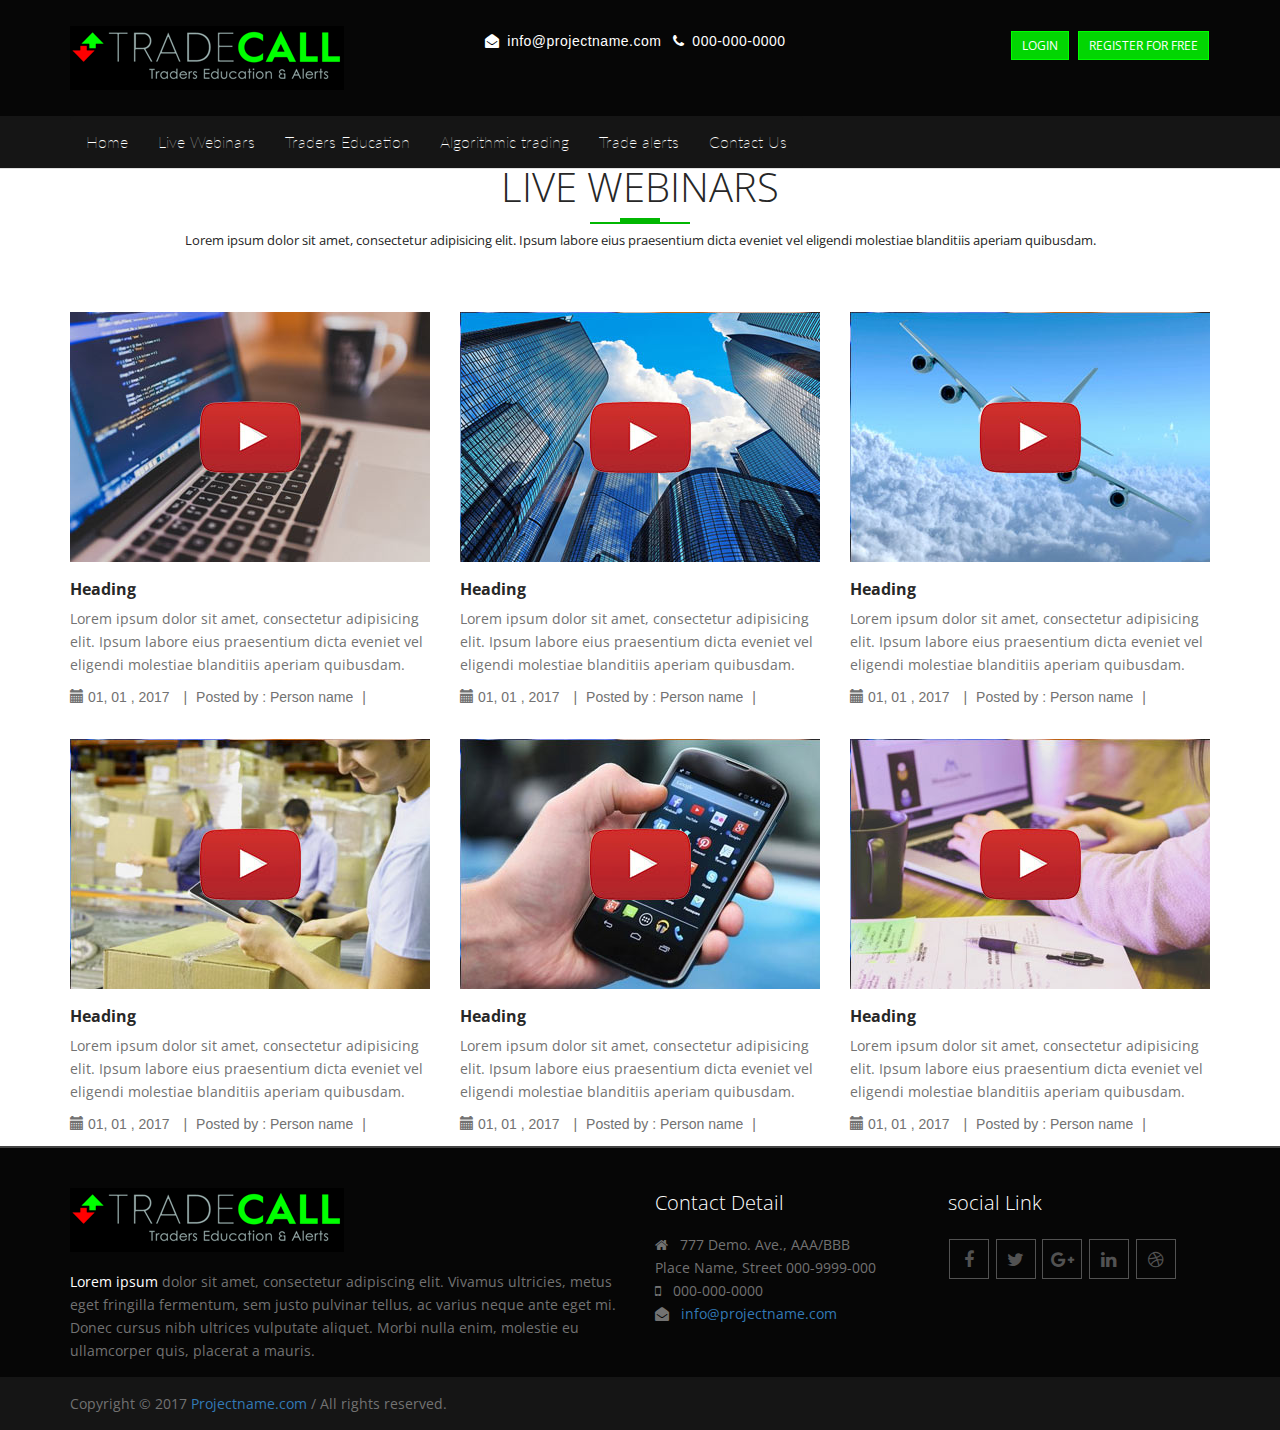
<file: wp-content/themes/trade-call/webinars.html>
<!DOCTYPE html>
<html lang="en">

<head>
    <meta charset="utf-8">
    <meta http-equiv="X-UA-Compatible" content="IE=edge">
    <meta name="viewport" content="width=device-width, initial-scale=1">

    <title>:: Trade-call ::</title>

    <link href="css/bootstrap.min.css" rel="stylesheet">
    <link href="css/bootstrap-theme.min.css" rel="stylesheet">
    <link href="css/font-awesome.min.css" rel="stylesheet">
    <link href="css/bootsnav.css" rel="stylesheet">
    <link href="css/animate.css" rel="stylesheet">
    <link href="css/color.css" rel="stylesheet">
    <link href="css/reset.css" rel="stylesheet">
    <link href="css/responsive.css" rel="stylesheet">
    <link href="css/nivo-slider.css" rel="stylesheet">
    <link href="owl-carousel/owl.carousel.css" rel="stylesheet">
    <link href="owl-carousel/owl.theme.css" rel="stylesheet">
    <link href="css/select2.min.css" rel="stylesheet">
    <link href="https://fonts.googleapis.com/css?family=Roboto+Condensed" rel="stylesheet">
    <link href="https://fonts.googleapis.com/css?family=Lato" rel="stylesheet">
    <link href="https://fonts.googleapis.com/css?family=Open+Sans:300,300i,400,400i,600,600i,700,700i,800,800i" rel="stylesheet">
    <link href="css/YouTubePopUp.css" rel="stylesheet">

    <link href="style.css" rel="stylesheet">


    <!--[if lt IE 9]>
        <script src="//oss.maxcdn.com/html5shiv/3.7.2/html5shiv.min.js"></script>
        <script src="//oss.maxcdn.com/respond/1.4.2/respond.min.js"></script>
        <![endif]-->
</head>

<body>

    <!--  Top bar area Starts  -->

    <section id="top-bar-area">
        <div class="container">
            <div class="top-bar-area-left">
                <img src="images/logo2.png" class="logo img-responsive" alt="">
            </div>

            <div class="top-bar-area-middle">
                <ul>
                    <li>
                        <a href="#"><i class="fa fa-envelope-open" aria-hidden="true"></i><span>info@projectname.com</span></a>
                    </li>
                    <li>
                        <a href="#"><i class="fa fa-phone" aria-hidden="true"></i><span>000-000-0000</span></a>
                    </li>
                </ul>
            </div>

            <div class="top-bar-area-right">
                <ul>
                    <li>
                        <a href="#">login</i></a>
                    </li>
                    <li>
                        <a href="#">Register for free</i></a>
                    </li>
                    <!--
                   <li>
    <a href="#"><i class="fa fa-google-plus" aria-hidden="true"></i></a>
</li>
<li>
    <a href="#"><i class="fa fa-linkedin" aria-hidden="true"></i></a>
</li>
-->
                </ul>
            </div>
        </div>

    </section>

    <!--  Top bar area ends  -->


    <!--  Menu area Starts  -->

    <section id="menu-area">

        <!-- Start Navigation -->
        <nav class="navbar navbar-default bootsnav">
            <div class="container">
                <!-- Start Header Navigation -->
                <div class="navbar-header">
                    <button type="button" class="navbar-toggle" data-toggle="collapse" data-target="#navbar-menu">
                        <i class="fa fa-bars"></i>
                    </button>
                    <!--<a class="navbar-brand" href="#brand"><img src="images/logo.png" class="logo" alt=""></a>-->
                </div>
                <!-- End Header Navigation -->

                <!-- Collect the nav links, forms, and other content for toggling -->
                <div class="collapse navbar-collapse" id="navbar-menu">
                    <ul class="nav navbar-nav navbar" data-in="fadeInDown" data-out="fadeOutUp">
                        <li><a href="#">Home</a></li>
                        <li><a href="#">Live Webinars</a></li>


                        <li><a href="#">Traders Education</a></li>
                        <li><a href="#">Algorithmic trading</a></li>
                         <li><a href="#">Trade alerts</a></li>
                        <li><a href="#">Contact Us</a></li>
                    </ul>
                </div>
                <!-- /.navbar-collapse -->
            </div>
        </nav>
        <!-- End Navigation -->



    </section>

    <!--  Menu area ends  -->



    <section id="welcome-section-area">
        <div class="container">
            <div class="welcome-section-area-inner webiner">
                <div class="welcome-section-area-inner-heading text-center">
                    <h2>Live Webinars</h2>
                    <p>Lorem ipsum dolor sit amet, consectetur adipisicing elit. Ipsum labore eius praesentium dicta eveniet vel eligendi molestiae blanditiis aperiam quibusdam.</p>
                </div>
                <div class="row webiner-inner">
                    <div class="col-md-4 col-sm-6">
                        <a class="demo" href="https://www.youtube.com/watch?v=Gz2wBT9gZfo"><img src="images/youtube-img-1.jpg" class="img-responsive"></a>
						<div class="webinnar-text">
                        <h2>Heading</h2>
                        <p>Lorem ipsum dolor sit amet, consectetur adipisicing elit. Ipsum labore eius praesentium dicta eveniet vel eligendi molestiae blanditiis aperiam quibusdam.</p>
                      <ul class="list-inline list-unstyled">
  			<li><span><i class="glyphicon glyphicon-calendar"></i> 01, 01 , 2017 </span></li>
            
            <li>|</li>
            <span>Posted by : Person name</span>
            
            <li>|</li>
            <li>
            <!-- Use Font Awesome http://fortawesome.github.io/Font-Awesome/ -->
            </li>
			</ul>
                        </div>
                    </div>
                    <div class="col-md-4 col-sm-6">
                        <a class="demo" href="https://www.youtube.com/watch?v=Gz2wBT9gZfo"><img src="images/youtube-img-2.jpg" class="img-responsive"></a>
					<div class="webinnar-text">
                        <h2>Heading</h2>
                        <p>Lorem ipsum dolor sit amet, consectetur adipisicing elit. Ipsum labore eius praesentium dicta eveniet vel eligendi molestiae blanditiis aperiam quibusdam.</p>
                       <ul class="list-inline list-unstyled">
  			<li><span><i class="glyphicon glyphicon-calendar"></i> 01, 01 , 2017 </span></li>
            
            <li>|</li>
            <span>Posted by : Person name</span>
            
            <li>|</li>
            <li>
            <!-- Use Font Awesome http://fortawesome.github.io/Font-Awesome/ -->
            </li>
			</ul>
                        </div>
                    </div>
                    <div class="col-md-4 col-sm-6">
                        <a class="demo" href="https://www.youtube.com/watch?v=Gz2wBT9gZfo"><img src="images/youtube-img-3.jpg" class="img-responsive"></a>
					<div class="webinnar-text">
                        <h2>Heading</h2>
                        <p>Lorem ipsum dolor sit amet, consectetur adipisicing elit. Ipsum labore eius praesentium dicta eveniet vel eligendi molestiae blanditiis aperiam quibusdam.</p>
                        <ul class="list-inline list-unstyled">
  			<li><span><i class="glyphicon glyphicon-calendar"></i> 01, 01 , 2017 </span></li>
            
            <li>|</li>
            <span>Posted by : Person name</span>
            
            <li>|</li>
            <li>
            <!-- Use Font Awesome http://fortawesome.github.io/Font-Awesome/ -->
            </li>
			</ul>
                        </div>
                    </div>

                    <div class="col-md-4 col-sm-6">
                        <a class="demo" href="https://www.youtube.com/watch?v=Gz2wBT9gZfo"><img src="images/youtube-img-4.jpg" class="img-responsive"></a>
						<div class="webinnar-text">
                        <h2>Heading</h2>
                        <p>Lorem ipsum dolor sit amet, consectetur adipisicing elit. Ipsum labore eius praesentium dicta eveniet vel eligendi molestiae blanditiis aperiam quibusdam.</p>
                       <ul class="list-inline list-unstyled">
  			<li><span><i class="glyphicon glyphicon-calendar"></i> 01, 01 , 2017 </span></li>
            
            <li>|</li>
            <span>Posted by : Person name</span>
            
            <li>|</li>
            <li>
            <!-- Use Font Awesome http://fortawesome.github.io/Font-Awesome/ -->
            </li>
			</ul>
                        </div>
                    </div>
                    <div class="col-md-4 col-sm-6">
                        <a class="demo" href="https://www.youtube.com/watch?v=Gz2wBT9gZfo"><img src="images/youtube-img-5.jpg" class="img-responsive"></a>
					<div class="webinnar-text">
                        <h2>Heading</h2>
                        <p>Lorem ipsum dolor sit amet, consectetur adipisicing elit. Ipsum labore eius praesentium dicta eveniet vel eligendi molestiae blanditiis aperiam quibusdam.</p>
                      <ul class="list-inline list-unstyled">
  			<li><span><i class="glyphicon glyphicon-calendar"></i> 01, 01 , 2017 </span></li>
            
            <li>|</li>
            <span>Posted by : Person name</span>
            
            <li>|</li>
            <li>
            <!-- Use Font Awesome http://fortawesome.github.io/Font-Awesome/ -->
            </li>
			</ul>
                        </div>
                    </div>
                    <div class="col-md-4 col-sm-6">
                        <a class="demo" href="https://www.youtube.com/watch?v=Gz2wBT9gZfo"><img src="images/youtube-img-6.jpg" class="img-responsive"></a>
					<div class="webinnar-text">
                        <h2>Heading</h2>
                        <p>Lorem ipsum dolor sit amet, consectetur adipisicing elit. Ipsum labore eius praesentium dicta eveniet vel eligendi molestiae blanditiis aperiam quibusdam.</p>
                        <ul class="list-inline list-unstyled">
  			<li><span><i class="glyphicon glyphicon-calendar"></i> 01, 01 , 2017 </span></li>
            
            <li>|</li>
            <span>Posted by : Person name</span>
            
            <li>|</li>
            <li>
            <!-- Use Font Awesome http://fortawesome.github.io/Font-Awesome/ -->
            </li>
			</ul>
                        </div>
                    </div>


                </div>


            </div>
        </div>

    </section>







    
    <!--  Footer area starts  -->
    <section id="footer-area">
        <footer class="footerWrapper">
            <section id="mainFooter">
                <div class="container">
                    <div class="row">
                        <div class="col-sm-6">
                            <div class="footer-logo-area"> <img src="images/logo2.png" alt="logo" class="img-responsive">
                                <p><a href="#" title="">Lorem ipsum</a> dolor sit amet, consectetur adipiscing elit. Vivamus ultricies, metus eget fringilla fermentum, sem justo pulvinar tellus, ac varius neque ante eget mi. Donec cursus nibh ultrices vulputate aliquet. Morbi nulla enim, molestie eu ullamcorper quis, placerat a mauris. </p>
                            </div>
                        </div>
                        <div class="col-sm-3">
                            <div class="footerWidget">
                                <h3>Contact Detail</h3>
                                <address>
                <p> <i class="fa fa-home" aria-hidden="true"></i>&nbsp;&nbsp;&nbsp;777 Demo. Ave., AAA/BBB<br>
                  Place Name, Street 000-9999-000 <br>
                 <i class="fa fa-mobile" aria-hidden="true"></i>&nbsp;&nbsp;&nbsp;000-000-0000 <br>
                  <i class="fa fa-envelope-open" aria-hidden="true"></i>&nbsp;&nbsp;&nbsp;<a href="#">info@projectname.com</a> </p>
              </address>
                            </div>
                        </div>
                        <div class="col-sm-3">
                            <div class="footerWidget">
                                <h3>social Link</h3>
                                <ul class="social-network">
                                    <li><a href="#" data-toggle="tooltip" data-placement="bottom" title="" data-original-title="Facebook"><i class="fa fa-facebook rounded-icon"></i></a></li>
                                    <li><a href="#" data-toggle="tooltip" data-placement="bottom" title="" data-original-title="Twitter"><i class="fa fa-twitter rounded-icon"></i></a></li>
                                    <li><a href="#" data-toggle="tooltip" data-placement="bottom" title="" data-original-title="Google+"><i class="fa fa-google-plus rounded-icon"></i></a></li>
                                    <li><a href="#" data-toggle="tooltip" data-placement="bottom" title="" data-original-title="Linkedin"><i class="fa fa-linkedin rounded-icon"></i></a></li>
                                    <li><a href="#" data-toggle="tooltip" data-placement="bottom" title="" data-original-title="Dribble"><i class="fa fa-dribbble rounded-icon"></i></a></li>
                                </ul>
                            </div>
                        </div>
                    </div>
                </div>
            </section>
            <section class="copyright-section">
                <div class="container">
                    <div class="row">
                        <div class="col-md-12">
                            <p>Copyright © 2017 <a href="#" target="blank">Projectname.com</a> / All rights reserved.</p>
                        </div>
                    </div>
                </div>
            </section>
        </footer>
    </section>




    <!--  Footer area ends  -->








    <script src="js/jquery-3.1.0.min.js"></script>
    <script src="js/bootstrap.min.js"></script>
    <script src="js/bootsnav.js"></script>
    <script src='js/jquery.nivo.slider.js'></script>
    <script src="js/main.js"></script>
    <script src="js/parallax-scrolling.js"></script>
    <script src="owl-carousel/owl.carousel.min.js"></script>
    <script src="js/select2.min.js"></script>
    <script src="js/YouTubePopUp.jquery.js"></script>





    <script>
        $(".testimonial-slider").owlCarousel({
            navigation: false,
            slideSpeed: 100,
            paginationSpeed: 800,
            singleItem: true,
            autoPlay: true

        });
    </script>

    <script>
        $("#logo-carousel").owlCarousel({
            autoPlay: true,
            items: 5,
            touchDrag: true,
            itemsDesktop: [1199, 4],
            itemsDesktopSmall: [979, 3],
            paginationSpeed: 1000,
            slideSpeed: 1000,
            pagination: false,
            navigation: true,
            navigationText: ["<i class='fa fa-angle-left'></i>", "<i class='fa fa-angle-right'></i>"]
        });
    </script>



    <script>
        $('#newsletter-area').parallax("50%", 0.4);
    </script>

    <script type="text/javascript">
        $(document).ready(function () {
            $(".js-example-basic-single").select2();
        });
    </script>

    <script>

        jQuery("a.demo").YouTubePopUp();


    </script>




</body>

</html>
</file>
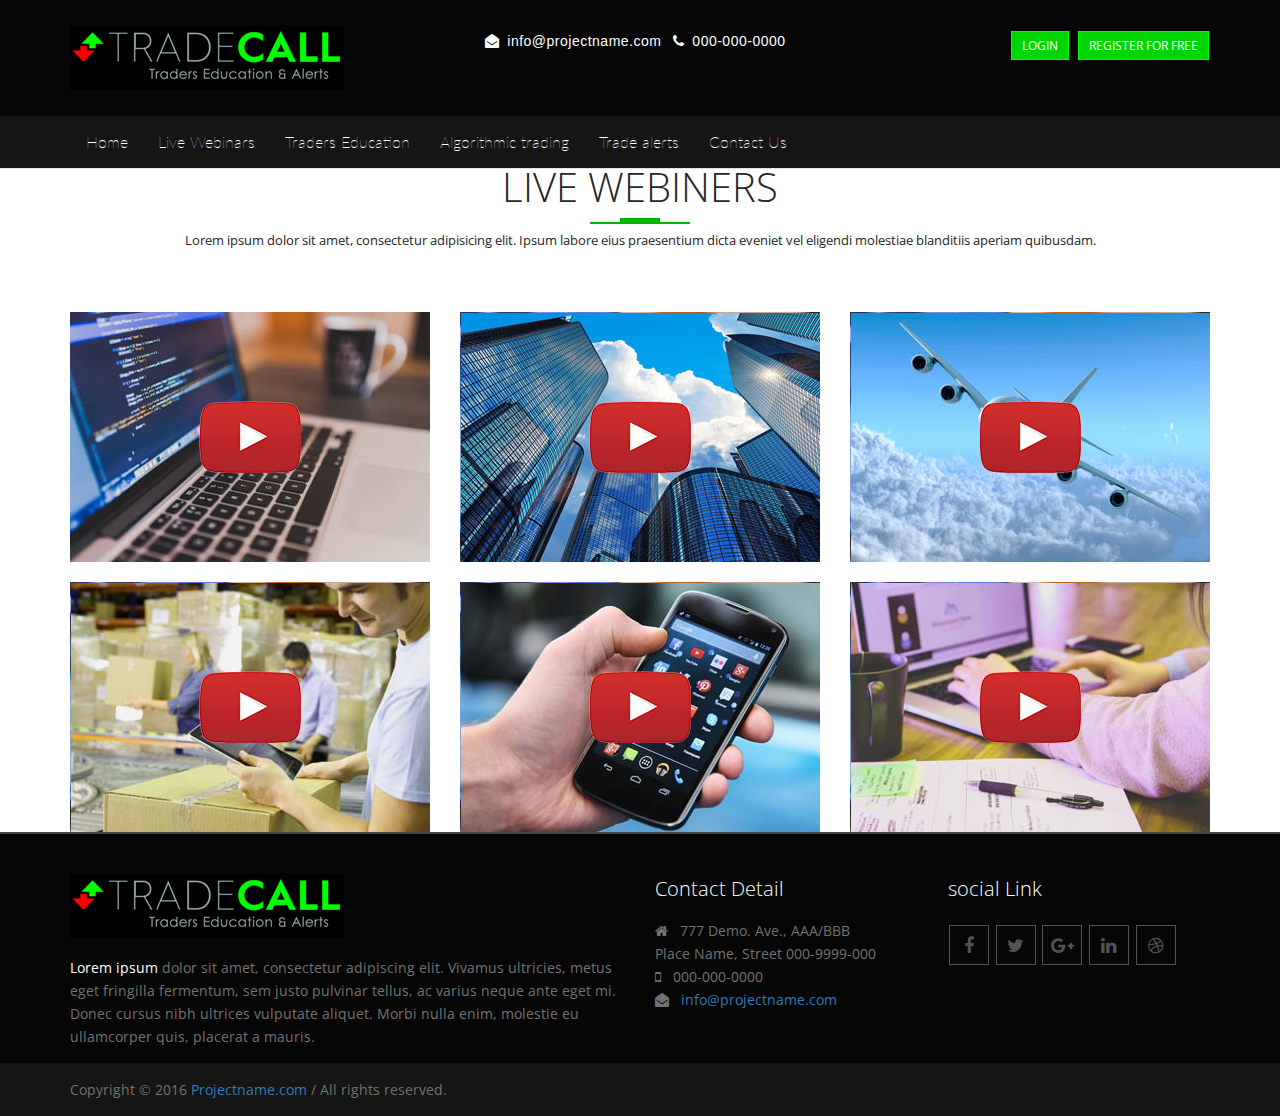
<file: wp-content/themes/trade-call/webiner.html>
<!DOCTYPE html>
<html lang="en">

<head>
    <meta charset="utf-8">
    <meta http-equiv="X-UA-Compatible" content="IE=edge">
    <meta name="viewport" content="width=device-width, initial-scale=1">

    <title>:: Trade-call ::</title>

    <link href="css/bootstrap.min.css" rel="stylesheet">
    <link href="css/bootstrap-theme.min.css" rel="stylesheet">
    <link href="css/font-awesome.min.css" rel="stylesheet">
    <link href="css/bootsnav.css" rel="stylesheet">
    <link href="css/animate.css" rel="stylesheet">
    <link href="css/color.css" rel="stylesheet">
    <link href="css/reset.css" rel="stylesheet">
    <link href="css/responsive.css" rel="stylesheet">
    <link href="css/nivo-slider.css" rel="stylesheet">
    <link href="owl-carousel/owl.carousel.css" rel="stylesheet">
    <link href="owl-carousel/owl.theme.css" rel="stylesheet">
    <link href="css/select2.min.css" rel="stylesheet">
    <link href="https://fonts.googleapis.com/css?family=Roboto+Condensed" rel="stylesheet">
    <link href="https://fonts.googleapis.com/css?family=Lato" rel="stylesheet">
    <link href="https://fonts.googleapis.com/css?family=Open+Sans:300,300i,400,400i,600,600i,700,700i,800,800i" rel="stylesheet">
    <link href="css/YouTubePopUp.css" rel="stylesheet">

    <link href="style.css" rel="stylesheet">


    <!--[if lt IE 9]>
        <script src="//oss.maxcdn.com/html5shiv/3.7.2/html5shiv.min.js"></script>
        <script src="//oss.maxcdn.com/respond/1.4.2/respond.min.js"></script>
        <![endif]-->
</head>

<body>

    <!--  Top bar area Starts  -->

    <section id="top-bar-area">
        <div class="container">
            <div class="top-bar-area-left">
                <img src="images/logo2.png" class="logo img-responsive" alt="">
            </div>

            <div class="top-bar-area-middle">
                <ul>
                    <li>
                        <a href="#"><i class="fa fa-envelope-open" aria-hidden="true"></i><span>info@projectname.com</span></a>
                    </li>
                    <li>
                        <a href="#"><i class="fa fa-phone" aria-hidden="true"></i><span>000-000-0000</span></a>
                    </li>
                </ul>
            </div>

            <div class="top-bar-area-right">
                <ul>
                    <li>
                        <a href="#">login</i></a>
                    </li>
                    <li>
                        <a href="#">Register for free</i></a>
                    </li>
                    <!--
                   <li>
    <a href="#"><i class="fa fa-google-plus" aria-hidden="true"></i></a>
</li>
<li>
    <a href="#"><i class="fa fa-linkedin" aria-hidden="true"></i></a>
</li>
-->
                </ul>
            </div>
        </div>

    </section>

    <!--  Top bar area ends  -->


    <!--  Menu area Starts  -->

    <section id="menu-area">

        <!-- Start Navigation -->
        <nav class="navbar navbar-default bootsnav">

            <!-- Start Top Search -->
            <!--<div class="top-search">
                <div class="container">
                    <div class="input-group">
                        <span class="input-group-addon"><i class="fa fa-search"></i></span>
                        <input type="text" class="form-control" placeholder="Search">
                        <span class="input-group-addon close-search"><i class="fa fa-times"></i></span>
                    </div>
                </div>
            </div>-->
            <!-- End Top Search -->

            <div class="container">
                <!-- Start Atribute Navigation -->
                <!--<div class="attr-nav">
                    <ul>
                        <li class="search"><a href="#"><i class="fa fa-search"></i></a></li>
                    </ul>
                </div>-->
                <!-- End Atribute Navigation -->

                <!-- Start Header Navigation -->
                <div class="navbar-header">
                    <button type="button" class="navbar-toggle" data-toggle="collapse" data-target="#navbar-menu">
                        <i class="fa fa-bars"></i>
                    </button>
                    <!--<a class="navbar-brand" href="#brand"><img src="images/logo.png" class="logo" alt=""></a>-->
                </div>
                <!-- End Header Navigation -->

                <!-- Collect the nav links, forms, and other content for toggling -->
                <div class="collapse navbar-collapse" id="navbar-menu">
                    <ul class="nav navbar-nav navbar" data-in="fadeInDown" data-out="fadeOutUp">
                        <li><a href="#">Home</a></li>
                        <li><a href="#">Live Webinars</a></li>


                        <li><a href="#">Traders Education</a></li>
                        <li><a href="#">Algorithmic trading</a></li>
                         <li><a href="#">Trade alerts</a></li>
                        <li><a href="#">Contact Us</a></li>
                    </ul>
                </div>
                <!-- /.navbar-collapse -->
            </div>
        </nav>
        <!-- End Navigation -->



    </section>

    <!--  Menu area ends  -->



    <section id="welcome-section-area">
        <div class="container">
            <div class="welcome-section-area-inner webiner">
                <div class="welcome-section-area-inner-heading text-center">
                    <h2>Live Webiners</h2>
                    <p>Lorem ipsum dolor sit amet, consectetur adipisicing elit. Ipsum labore eius praesentium dicta eveniet vel eligendi molestiae blanditiis aperiam quibusdam.</p>
                </div>
                <div class="row webiner-inner">
                    <div class="col-md-4 col-sm-6">
                        <a class="demo" href="https://www.youtube.com/watch?v=Gz2wBT9gZfo"><img src="images/youtube-img-1.jpg" class="img-responsive"></a>

                    </div>
                    <div class="col-md-4 col-sm-6">
                        <a class="demo" href="https://www.youtube.com/watch?v=Gz2wBT9gZfo"><img src="images/youtube-img-2.jpg" class="img-responsive"></a>

                    </div>
                    <div class="col-md-4 col-sm-6">
                        <a class="demo" href="https://www.youtube.com/watch?v=Gz2wBT9gZfo"><img src="images/youtube-img-3.jpg" class="img-responsive"></a>

                    </div>

                    <div class="col-md-4 col-sm-6">
                        <a class="demo" href="https://www.youtube.com/watch?v=Gz2wBT9gZfo"><img src="images/youtube-img-4.jpg" class="img-responsive"></a>

                    </div>
                    <div class="col-md-4 col-sm-6">
                        <a class="demo" href="https://www.youtube.com/watch?v=Gz2wBT9gZfo"><img src="images/youtube-img-5.jpg" class="img-responsive"></a>

                    </div>
                    <div class="col-md-4 col-sm-6">
                        <a class="demo" href="https://www.youtube.com/watch?v=Gz2wBT9gZfo"><img src="images/youtube-img-6.jpg" class="img-responsive"></a>

                    </div>


                </div>


            </div>
        </div>

    </section>







    
    <!--  Footer area starts  -->
    <section id="footer-area">
        <footer class="footerWrapper">
            <section id="mainFooter">
                <div class="container">
                    <div class="row">
                        <div class="col-sm-6">
                            <div class="footer-logo-area"> <img src="images/logo2.png" alt="logo" class="img-responsive">
                                <p><a href="#" title="">Lorem ipsum</a> dolor sit amet, consectetur adipiscing elit. Vivamus ultricies, metus eget fringilla fermentum, sem justo pulvinar tellus, ac varius neque ante eget mi. Donec cursus nibh ultrices vulputate aliquet. Morbi nulla enim, molestie eu ullamcorper quis, placerat a mauris. </p>
                            </div>
                        </div>
                        <div class="col-sm-3">
                            <div class="footerWidget">
                                <h3>Contact Detail</h3>
                                <address>
                <p> <i class="fa fa-home" aria-hidden="true"></i>&nbsp;&nbsp;&nbsp;777 Demo. Ave., AAA/BBB<br>
                  Place Name, Street 000-9999-000 <br>
                 <i class="fa fa-mobile" aria-hidden="true"></i>&nbsp;&nbsp;&nbsp;000-000-0000 <br>
                  <i class="fa fa-envelope-open" aria-hidden="true"></i>&nbsp;&nbsp;&nbsp;<a href="#">info@projectname.com</a> </p>
              </address>
                            </div>
                        </div>
                        <div class="col-sm-3">
                            <div class="footerWidget">
                                <h3>social Link</h3>
                                <ul class="social-network">
                                    <li><a href="#" data-toggle="tooltip" data-placement="bottom" title="" data-original-title="Facebook"><i class="fa fa-facebook rounded-icon"></i></a></li>
                                    <li><a href="#" data-toggle="tooltip" data-placement="bottom" title="" data-original-title="Twitter"><i class="fa fa-twitter rounded-icon"></i></a></li>
                                    <li><a href="#" data-toggle="tooltip" data-placement="bottom" title="" data-original-title="Google+"><i class="fa fa-google-plus rounded-icon"></i></a></li>
                                    <li><a href="#" data-toggle="tooltip" data-placement="bottom" title="" data-original-title="Linkedin"><i class="fa fa-linkedin rounded-icon"></i></a></li>
                                    <li><a href="#" data-toggle="tooltip" data-placement="bottom" title="" data-original-title="Dribble"><i class="fa fa-dribbble rounded-icon"></i></a></li>
                                </ul>
                            </div>
                        </div>
                    </div>
                </div>
            </section>
            <section class="copyright-section">
                <div class="container">
                    <div class="row">
                        <div class="col-md-12">
                            <p>Copyright © 2016 <a href="#" target="blank">Projectname.com</a> / All rights reserved.</p>
                        </div>
                    </div>
                </div>
            </section>
        </footer>
    </section>




    <!--  Footer area ends  -->








    <script src="js/jquery-3.1.0.min.js"></script>
    <script src="js/bootstrap.min.js"></script>
    <script src="js/bootsnav.js"></script>
    <script src='js/jquery.nivo.slider.js'></script>
    <script src="js/main.js"></script>
    <script src="js/parallax-scrolling.js"></script>
    <script src="owl-carousel/owl.carousel.min.js"></script>
    <script src="js/select2.min.js"></script>
    <script src="js/YouTubePopUp.jquery.js"></script>





    <script>
        $(".testimonial-slider").owlCarousel({
            navigation: false,
            slideSpeed: 100,
            paginationSpeed: 800,
            singleItem: true,
            autoPlay: true

        });
    </script>

    <script>
        $("#logo-carousel").owlCarousel({
            autoPlay: true,
            items: 5,
            touchDrag: true,
            itemsDesktop: [1199, 4],
            itemsDesktopSmall: [979, 3],
            paginationSpeed: 1000,
            slideSpeed: 1000,
            pagination: false,
            navigation: true,
            navigationText: ["<i class='fa fa-angle-left'></i>", "<i class='fa fa-angle-right'></i>"]
        });
    </script>



    <script>
        $('#newsletter-area').parallax("50%", 0.4);
    </script>

    <script type="text/javascript">
        $(document).ready(function () {
            $(".js-example-basic-single").select2();
        });
    </script>

    <script>

        jQuery("a.demo").YouTubePopUp();


    </script>




</body>

</html>
</file>
<file: wp-content/themes/trade-call/css/responsive.css>
/* Medium Layout: 1280px. */
@media only screen and (min-width: 992px) and (max-width: 1200px) { 
  
    
}
/* Tablet Layout: 768px. */
@media only screen and (min-width: 768px) and (max-width: 991px) { 
 
    
}
/* Mobile Layout: 320px. */
@media only screen and (max-width: 767px) { 
 
    
}
/* Wide Mobile Layout: 480px. */
@media only screen and (min-width: 480px) and (max-width: 767px) { 

}
</file>
<file: wp-content/themes/trade-call/css/nivo-slider.css>
.nivoSlider {
    position: relative;
    width: 100%;
    height: auto;
    overflow: hidden;
}

.nivoSlider img {
    position: absolute;
    top: 0px;
    left: 0px;
    max-width: none;
}

.nivo-main-image {
    display: block !important;
    position: relative !important;
    width: 100% !important;
}


/* If an image is wrapped in a link */

.nivoSlider a.nivo-imageLink {
    position: absolute;
    top: 0px;
    left: 0px;
    width: 100%;
    height: 100%;
    border: 0;
    padding: 0;
    margin: 0;
    z-index: 6;
    display: none;
    background: white;
    filter: alpha(opacity=0);
    opacity: 0;
}


/* The slices and boxes in the Slider */

.nivo-slice {
    display: block;
    position: absolute;
    z-index: 5;
    height: 100%;
    top: 0;
}

.nivo-box {
    display: block;
    position: absolute;
    z-index: 5;
    overflow: hidden;
}

.nivo-box img {
    display: block;
}


/* Caption styles */

.nivo-caption {
    position: absolute;
    left: 0px;
    bottom: 0px;
    color: #fff;
    width: 100%;
    z-index: 8;
    padding: 5px 10px;
    opacity: 1;
    overflow: hidden;
    display: none;
    -moz-opacity: 1;
    filter: alpha(opacity=1);
    /* Safari/Chrome, other WebKit */
    /* Firefox, other Gecko */
    box-sizing: border-box;
    /* Opera/IE 8+ */
}

.nivo-caption p {
    padding: 5px;
    margin: 0;
}

.nivo-caption a {
    display: inline !important;
}

.nivo-html-caption {
    display: none;
}


/* Direction nav styles (e.g. Next & Prev) */

.nivo-directionNav a {
    position: absolute;
    top: 45%;
    z-index: 9;
    cursor: pointer;
}

.nivo-prevNav {
    left: 0px;
}

.nivo-nextNav {
    right: 0px;
}


/* Control nav styles (e.g. 1,2,3...) */

.nivo-controlNav {
    text-align: center;
    padding: 15px 0;
}

.nivo-controlNav a {
    cursor: pointer;
}

.nivo-controlNav a.active {
    font-weight: bold;
}


/* ------------------------------
Default Theme
---------------------------------*/

.slider-direction {
    position: absolute;
    left: 0;
    top: 0;
    width: 100%;
    background: none;
    color: #fff;
    font-size: 16px;
    z-index: 999;
    display: none;
}


/* If an image is wrapped in a link */

.nivoSlider a.nivo-imageLink {
    position: absolute;
    top: 0px;
    left: 0px;
    width: 100%;
    height: 100%;
    border: 0;
    padding: 0;
    margin: 0;
    z-index: 6;
    display: none;
    background: white;
    filter: alpha(opacity=0);
    opacity: 0;
}


/* The slices and boxes in the Slider */

.nivo-slice {
    display: block;
    position: absolute;
    z-index: 5;
    height: 100%;
    top: 0;
}

.nivo-box {
    display: block;
    position: absolute;
    z-index: 5;
    overflow: hidden;
}

.nivo-box img {
    display: block;
}

.nivo-caption {
    position: absolute;
    left: 0;
    top: 0;
    color: #fff;
    width: 100%;
    height: 100%;
    z-index: 8;
}

.nivo-main-image {
    display: block !important;
    position: relative !important;
    width: 100% !important;
}


/* The slices and boxes in the Slider */

.nivo-slice {
    display: block;
    position: absolute;
    z-index: 5;
    height: 100%;
    top: 0;
}

.nivo-box {
    display: block;
    position: absolute;
    z-index: 5;
    overflow: hidden;
}

@-webkit-keyframes myfirst {
    from {
        width: 0;
    }
    to {
        width: 100%;
    }
}

@keyframes myfirst {
    from {
        width: 0;
    }
    to {
        width: 100%;
    }
}

.slider-progress.pos_hover {
    -webkit-animation-play-state: paused;
    animation-play-state: paused;
}


/* ------------------------------
custom slider
---------------------------------*/

.slider-progress {
    position: absolute;
    top: 0;
    left: 0;
    background-color: rgba(255, 255, 255, 0.7);
    height: 5px;
    -webkit-animation: myfirst 5000ms ease-in-out;
    animation: myfirst 5000ms ease-in-out;
}

.s-tb {
    display: table;
    height: 100%;
    width: 100%;
    float: left;
}

.s-tb-c {
    display: table-cell;
    vertical-align: middle;
}

.t-cn {
    text-align: center
}

.t-lft {
    text-align: left
}

.t-lfr {
    text-align: right
}


/* ------------------------------
slider animation
---------------------------------*/
</file>
<file: wp-content/themes/trade-call/style.css>
/*
Theme Name: trade-call
Theme URI: https://wordpress.org/themes/twentyseventeen/
Author: the WordPress team

*/

/* Base CSS */

.alignleft {
    float: left;
    margin-right: 15px;
}

.alignright {
    float: right;
    margin-left: 15px;
}

.aligncenter {
    display: block;
    margin: 0 auto 15px;
}

a:focus {
    outline: 0 solid
}

img {
    max-width: 100%;
    height: auto;
}

h1,
h2,
h3,
h4,
h5,
h6 {
    margin: 0 0 15px;
    font-weight: 700;
    font-family: 'Lato', sans-serif;
}

html,
body {
    height: 100%
}

body {
}

a:hover {
    text-decoration: none
}

/* Remove Chrome Input Field's Unwanted Yellow Background Color */

input:-webkit-autofill,
input:-webkit-autofill:hover,
input:-webkit-autofill:focus {
    -webkit-box-shadow: 0 0 0px 1000px white inset !important;
}

/********* Top bar area starts **********/

#top-bar-area {
    position: relative;
    float: left;
    width: 100%;
    overflow: hidden;
    /*padding: 15px 0;*/
    padding: 26px 0;
    background-color: #060606;
}

#top-bar-area .top-bar-area-left {
    float: left;
    width: 33.3%;
}

#top-bar-area .top-bar-area-middle {
    float: left;
    width: 33.3%;
}

#top-bar-area .top-bar-area-middle ul {
    text-align: center;
    padding: 0;
    margin-top: 4px;
}

#top-bar-area .top-bar-area-middle li {
    display: inline-block;
}

#top-bar-area .top-bar-area-middle li .fa {
    color: #fff;
}

#top-bar-area .top-bar-area-middle li span {
    color: #fff;
    margin: 0 8px;
    letter-spacing: .5px;
}

#top-bar-area .top-bar-area-right {
    float: left;
    width: 33.3%;
}

#top-bar-area .top-bar-area-right ul {
    float: right;
    padding: 0;
    margin: 5px 0 0;
}

#top-bar-area .top-bar-area-right li {
    display: inline-block;
    margin-right: 5px;
}

#top-bar-area .top-bar-area-right li:last-child {
    margin-right: 0;
}

/*
#top-bar-area .top-bar-area-right li .fa {
    height: 30px;
    width: 30px;
    line-height: 30px;
    color: #fff;
    background-color: #00bbaa;
    text-align: center;
    border: 1px solid #00d0bd;
    -webkit-transition: all .4s ease;
    transition: all .4s ease;
}

#top-bar-area .top-bar-area-right li .fa:hover {
    background-color: #00a798;
}
*/

#top-bar-area .top-bar-area-right li a {
    padding: 2px 10px;
    color: #fff;
    background-color: #02d602;
    border: 1px solid #00ff00;
    text-transform: uppercase;
    font-size: 12px;
    font-family: 'Open Sans', sans-serif;
    -webkit-transition: all .4s ease;
    transition: all .4s ease;
    display: inline-table;
}

#top-bar-area .top-bar-area-right li a:hover {
    background-color: #05af05;
}

@media (max-width: 670px) {
    #top-bar-area .top-bar-area-left {
        float: left;
        width: 100%;
        margin-bottom: 5px;
        text-align: center;
        text-align: -webkit-center;
        text-align: -moz-center;
    }

    #top-bar-area .top-bar-area-middle {
        float: left;
        width: 100%;
        margin-bottom: 10px;
    }

    #top-bar-area .top-bar-area-middle ul {
        text-align: center;
        float: none;
    }

    #top-bar-area .top-bar-area-right {
        float: left;
        width: 100%;
    }

    #top-bar-area .top-bar-area-right ul {
        text-align: center;
        float: none;
    }
}

/********* Top bar area ends **********/

/******** Menu Area Starts *********/

#menu-area {
    position: relative;
    float: left;
    width: 100%;
}

#menu-area .navbar {
    background-image: none;
    background-color: #151515;
    box-shadow: none;
}

#menu-area .navbar-brand, .navbar-nav > li > a {
    text-shadow: none;
}

@media (min-width: 1024px) {
    #menu-area nav.navbar.bootsnav ul.nav > li.dropdown > a.dropdown-toggle:after {
        font-family: 'FontAwesome';
        content: "\f107";
        margin-left: 5px;
        margin-top: 2px;
    }
}

#menu-area nav.navbar.bootsnav ul.nav > li > a {
    font-family: 'Lato', sans-serif;
    font-size: 16px;
    font-weight: lighter;
}

#menu-area nav.navbar.bootsnav ul.nav > li > a:hover {
    color: #00ff00 !important;
}

#menu-area nav.navbar li.dropdown ul.dropdown-menu > li a:hover {
    color: #016c40 !important;
}

#menu-area nav.navbar ul.nav li.dropdown.on > a {
    color: #016c40 !important;
}

#menu-area nav.navbar li.dropdown ul.dropdown-menu {
    border-top-color: #016c40 !important;
}

#menu-area .dropdown-menu > li > a:focus,
#menu-area .dropdown-menu > li > a:hover {
    background-image: none;
    background-color: none;
}

#menu-area .attr-nav > ul > li > a:hover,
#menu-area .attr-nav > ul > li > a:focus {
    color: #016c40;
}

#menu-area .navbar-brand {
    margin-top: 7px;
}

@media (min-width: 1024px) {
    #menu-area nav.navbar.bootsnav ul.navbar-right li.dropdown ul.dropdown-menu li a {
        text-align: right;
    }
}

#menu-area nav.navbar.bootsnav ul.nav > li > a {
    float: left;
    width: 100%;
    color: #fff;
}

/***********/

#menu-area nav.bootsnav .megamenu-content .content {
    display: block !important;
    padding: 0 !important;
}

@media (min-width: 1024px) {
    .main-menu-area nav.navbar.bootsnav.navbar-fixed {
        top: 41px !important;
    }
}

#menu-area nav.navbar.bootsnav.navbar-fixed {
    top: 0;
}

#menu-area nav.navbar.bootsnav ul.dropdown-menu.megamenu-content {
    padding: 15px !important;
    height: auto !important;
}

#menu-area nav.navbar.bootsnav li.dropdown ul.dropdown-menu {
    border-color: #e1e1e1;
    border: none;
    border-top: 1px solid #e1e1e1;
}

#menu-area .megamenu-content > li a {
    color: #575757;
}

#menu-area .megamenu-content > li a:hover {
    color: #016ebc;
}

#menu-area .megamenu-content > li {
    width: 20%;
    float: left;
    min-height: 1px;
    list-style-type: none;
    position: relative;
    padding-left: 15px !important;
    padding-right: 15px !important;
}

@media (max-width: 992px) {
    #menu-area .megamenu-content > li {
        width: 100%;
    }
}

#menu-area .megamenu-content > li ul {
    padding: 0;
}

#menu-area .megamenu-content > li li {
    width: 100%;
    float: left;
    list-style-type: none;
    margin: 0;
    padding: 5px 0;
}

#menu-area .main-menu-area nav.navbar.bootsnav ul.dropdown-menu.megamenu-content > li {
    padding: 0;
}

@media (min-width: 768px) {
    #menu-area .navbar-default .navbar-collapse {
        padding: 0;
    }
}

@media (min-width: 1024px) {
    #menu-area nav.navbar.bootsnav ul.nav > li > a {
        padding: 15px 15px;
    }
}

/******** Menu Area Ends *********/

/******** Slider Area starts *********/

.jk-slider .carousel-inner .item active img {
    width: 100%;
    float: left;
}

.jk-slider .carousel-inner {
    position: relative;
    width: 100%;
    overflow: hidden;
}

.jk-slider .carousel-inner .item img {
    width: 100%;
    float: left;
}

.jk-slider {
    width: 100%;
    float: left;
    position: relative;
    overflow: hidden;
}

.jk-slider .scroll-down-bottom {
    text-align: center;
    position: absolute;
    left: 50%;
    bottom: 15%;
    display: block;
    margin-left: -12.5px;
}

.jk-slider .scroll-down-bottom .fa {
    color: #ffffff;
    font-size: 40px;
}

/******** Slider Area ends *********/

/******** Welcome section Area starts *********/

#welcome-section-area {
    position: relative;
    width: 100%;
    float: left;
    overflow: hidden;
    /*padding: 70px 0;*/
}

#welcome-section-area .welcome-section-area-inner {
    float: left;
    width: 100%;
}

#welcome-section-area .welcome-section-area-inner .welcome-section-area-inner-heading h2 {
    font-family: 'Open Sans', sans-serif;
    font-size: 40px;
    text-transform: uppercase;
    font-weight: lighter;
    display: inline-block;
    /*border-bottom: 2px solid #F00;*/
    margin: 0;
    padding: 0 0 20px 0;
    position: relative;
}

#welcome-section-area .welcome-section-area-inner .welcome-section-area-inner-heading h2::before{
    position: absolute;
    content: "";
    background-color: #01b701;
    width: 100px;
    height: 2px;
    bottom: 0;
    left: 50%;
    margin-left: -50px;
}

#welcome-section-area .welcome-section-area-inner .welcome-section-area-inner-heading h2::after{
    position: absolute;
    content: "";
    background-color: #01b701;
    width: 40px;
    height: 6px;
    right: 50%;
    bottom: 0;
    margin-right: -20px;
}

#welcome-section-area .welcome-section-area-inner .welcome-section-area-inner-heading h2 span {
    font-weight: bold;
    color: #02d602;
}

#welcome-section-area .welcome-section-area-inner .welcome-section-area-inner-heading p {
    font-family: 'Open Sans', sans-serif;
    font-size: 13px;
    margin-top: 5px;
    color: #252525;
}

#welcome-section-area .welcome-section-area-inner .welcome-section-area-inner-details {
    float: left;
    width: 100%;
    margin-top: 45px;
}

#welcome-section-area .welcome-section-area-inner .welcome-section-area-inner-details .welcome-section-area-inner-details-content {
    text-align: -webkit-center;
    text-align: -moz-center;
    position: relative;
    float: left;
    width: 100%;
}

#welcome-section-area .welcome-section-area-inner .welcome-section-area-inner-details .welcome-section-area-inner-details-content img {
    width: 100%;
    float: left;
}

#welcome-section-area .welcome-section-area-inner .welcome-section-area-inner-details .welcome-section-area-inner-details-content h2 {
    font-family: 'Open Sans', sans-serif;
    font-size: 15px;
    color: #FFF;
    background-color: #00a64f;
    margin-top: 20px;
    padding: 5px 18px;
    display: inline-block;
    width: 100%;
    border-radius: 50px;
}

#welcome-section-area .welcome-section-area-inner .welcome-section-area-inner-details .welcome-section-area-inner-details-content p {
    font-family: 'Open Sans', sans-serif;
    font-size: 14px;
    margin: 14px 0 14px;
    color: #252525;
    height: 66px;
    overflow: hidden;
    text-overflow: ellipsis;
}

#welcome-section-area .welcome-section-area-inner .welcome-section-area-inner-details .welcome-section-area-inner-details-content a {
    font-family: 'Open Sans', sans-serif;
    font-size: 12px;
    margin-top: 14px;
    color: #016c40;
    padding: 6px 25px;
    border: 2px solid #00a64f;
    text-transform: capitalize;
    -webkit-transition: all .4s ease;
    transition: all .4s ease;
    display: inline-table;
    border-radius: 50px;
}

@media (max-width: 767px) {
    #welcome-section-area .welcome-section-area-inner .welcome-section-area-inner-details .welcome-section-area-inner-details-content a {
        margin-bottom: 20px;
    }
}

#welcome-section-area .welcome-section-area-inner .welcome-section-area-inner-details .welcome-section-area-inner-details-content a:hover {
    background-color: #00a64f;
    color: #fff;
    text-shadow: 1px 1px 0px #016c40;
    box-shadow: inset 0px 0 3px #fff;
}

/******** Welcome section Area snds *********/

/******** Introduction section Area snds *********/

#introduction-area {
    position: relative;
    float: left;
    width: 100%;
    overflow: hidden;
    background-color: #ececec;
    /*padding: 0 0 43px 0;*/
}

#introduction-area .introduction-area-inner {
    float: left;
    width: 100%;
}

#introduction-area .introduction-area-inner .introduction-area-inner-heading h2 {
    font-family: 'Open Sans', sans-serif;
    font-size: 40px;
    text-transform: uppercase;
    font-weight: lighter;
    display: inline-block;
    /* border-bottom: 2px solid #F00; */
    margin: 0;
    padding: 0 0 20px 0;
    position: relative;
}

#introduction-area .introduction-area-inner .introduction-area-inner-heading h2 span{
    font-weight: bold;
    color: #02d602;
}

#introduction-area .introduction-area-inner .introduction-area-inner-heading h2::before{
    position: absolute;
    content: "";
    background-color: #01b701;
    width: 100px;
    height: 2px;
    bottom: 0;
    left: 50%;
    margin-left: -50px;
}

#introduction-area .introduction-area-inner .introduction-area-inner-heading h2::after{
    position: absolute;
    content: "";
    background-color: #01b701;
    width: 40px;
    height: 6px;
    right: 50%;
    bottom: 0;
    margin-right: -20px;
}

#introduction-area .introduction-area-inner .introduction-area-inner-details {
    float: left;
    width: 100%;
    margin-top: 45px;
}

#introduction-area .introduction-area-inner .introduction-area-inner-details .introduction-area-inner-details-content-left {
    width: 100%;
    float: left;
    max-height: 350px;
    overflow-y: auto;
}

#introduction-area .introduction-area-inner .introduction-area-inner-details .introduction-area-inner-details-content-left h3 {
    font-family: 'Open Sans', sans-serif;
    font-size: 25px;
    text-transform: uppercase;
    font-weight: lighter;
    margin: 0;
    padding: 0 0 20px 0;
    position: relative;
}

#introduction-area .introduction-area-inner .introduction-area-inner-details .introduction-area-inner-details-content-left h3:before {
    position: absolute;
    content: "";
    top: 35px;
    left: 0;
    background: #016c40;
    width: 40px;
    height: 1.5px;
}

#introduction-area .introduction-area-inner .introduction-area-inner-details .introduction-area-inner-details-content-left p {
    font-family: 'Open Sans', sans-serif;
    font-size: 14px;
    margin: 14px 0 14px;
    color: #252525;
    line-height: 2;
}
#introduction-area .introduction-area-inner .introduction-area-inner-details .content-height p{

    height: 300vh !important;
}
#introduction-area .introduction-area-inner .introduction-area-inner-details .introduction-area-inner-details-content-left a {
    font-family: 'Open Sans', sans-serif;
    font-size: 12px;
    margin-top: 14px;
    color: #016c40;
    padding: 6px 25px;
    border: 2px solid #00a64f;
    text-transform: capitalize;
    -webkit-transition: all .4s ease;
    transition: all .4s ease;
    display: inline-table;
    border-radius: 50px;
}

@media (max-width: 767px) {
    #introduction-area .introduction-area-inner .introduction-area-inner-details .introduction-area-inner-details-content-left a {
        margin-bottom: 20px;
    }
}

#introduction-area .introduction-area-inner .introduction-area-inner-details .introduction-area-inner-details-content-left a:hover {
    background-color: #00a64f;
    color: #fff;
    text-shadow: 1px 1px 0px #016c40;
    box-shadow: inset 0px 0 3px #fff;
}

#introduction-area .introduction-area-inner .introduction-area-inner-details .introduction-area-inner-details-content-right {
    /*outline: 2px solid #fff;*/
    /*outline-offset: -20px;*/
    float: left;
    width: 100%;
}

#introduction-area .introduction-area-inner .introduction-area-inner-details .introduction-area-inner-details-content-right iframe{
    width:100%;
}

#introduction-area .introduction-area-inner .introduction-area-inner-details .introduction-area-inner-details-content-right img {
    width: 100%;
}

/******** Introduction section Area ends *********/

/***********************************************************
            Testimonial area starts    
************************************************************/

#testimonial-area {
    position: relative;
    width: 100%;
    float: left;
    overflow: hidden;
    padding: 70px 0;
    background: url(images/testimonial-bg.jpg) no-repeat 50% 50%;
    background-size: cover;
    background-attachment: fixed;
}

#testimonial-area::before {
    position: absolute;
    content: "";
    width: 100%;
    height: 100%;
    left: 0;
    top: 0;
    background: #2b2b2b url(images/pattern.png) repeat;
    opacity: 0.6;
}

/*
#testimonial-area .testimonial-area-heading {
    overflow: hidden;
    padding: 0 0 27px;
    text-align: center;
    background: url(images/heading-underline-3.png) no-repeat 50% 100%;
    margin-bottom: 4%;
}
*/

#testimonial-area .testimonial-area-heading h2 {
    font-family: 'Open Sans', sans-serif;
    font-size: 40px;
    text-transform: uppercase;
    font-weight: lighter;
    display: inline-block;
    /* border-bottom: 2px solid #F00; */
    margin: 0;
    padding: 0 0 20px 0;
    position: relative;
    color: #ffffff;
}

#testimonial-area .testimonial-area-heading h2::before{
    position: absolute;
    content: "";
    background-color: #ffffff;
    width: 100px;
    height: 2px;
    bottom: 0;
    left: 50%;
    margin-left: -50px;
}

#testimonial-area .testimonial-area-heading h2::after{
    position: absolute;
    content: "";
    background-color: #ffffff;
    width: 40px;
    height: 6px;
    right: 50%;
    bottom: 0;
    margin-right: -20px;
}

#testimonial-area .testimonial-area-heading h2 span{
    font-weight: bold;
    color: #02d602;
}

#testimonial-area .testimonial-area-heading {
    float: left;
    width: 100%;
    margin-bottom: 45px;
}

#testimonial-area .testimonial-slider blockquote {
    border: 0;
    padding: 0;
    margin: 0;
    overflow: hidden;
    text-align: center;
    color: #fff;
    font-size: 18px;
    line-height: 32px;
    font-family: 'Open Sans', sans-serif;
    font-weight: lighter;
}

#testimonial-area .testimonial-slider .testimonial-writer {
    text-align: center;
    overflow: hidden;
    padding: 40px 0px 0px;
    float: left;
    width: 100%;
}

#testimonial-area .testimonial-slider .testimonial-writer .testimonial-writer-img {
    text-align: center;
    text-align: -webkit-center;
    text-align: -moz-center;
    margin-bottom: 2%;
}

#testimonial-area .testimonial-slider .testimonial-writer .writer-description {
    width: 100%;
    float: left;
    display: inline-block;
    vertical-align: middle;
}

#testimonial-area .testimonial-slider .testimonial-writer .writer-description p:first-child {
    font-size: 18px;
}

#testimonial-area .testimonial-slider .testimonial-writer .writer-description p {
    font-family: 'Open Sans', sans-serif;
    font-size: 14px;
    margin: 14px 0 14px;
    color: #fff;
    /*    line-height: 2;*/
    text-transform: uppercase;
}

#testimonial-area .owl-theme .owl-controls .owl-page span {
    display: block;
    width: 35px;
    height: 3px;
    margin: 5px 7px;
    filter: Alpha(Opacity=40);
    opacity: 0.5;
    border-radius: 20px;
    background: #ffffff;
    -webkit-transition: all .4s ease;
    transition: all .4s ease;
}

#testimonial-area .owl-theme .owl-controls .owl-page.active span,
.owl-theme .owl-controls.clickable .owl-page:hover span {
    background: #fff;
    opacity: 1;
}

/***********************************************************
            Testimonial area Ends   
************************************************************/

/***********************************************************
            client logo Area starts   
************************************************************/

#client-logo-area {
    position: relative;
    overflow: hidden;
    float: left;
    width: 100%;
    padding: 70px 0 40px;
}

#client-logo-area #logo-carousel .owl-prev {
    left: 0;
    top: 32%;
    transform: translateY(-50%);
    -webkit-transform: translateY(-50%);
    -moz-transform: translateY(-50%);
    -ms-transform: translateY(-50%);
    -o-transform: translateY(-50%);
}

#client-logo-area #logo-carousel .owl-next {
    right: 0;
    top: 32%;
    transform: translateY(-50%);
    -webkit-transform: translateY(-50%);
    -moz-transform: translateY(-50%);
    -ms-transform: translateY(-50%);
    -o-transform: translateY(-50%);
}

#client-logo-area .owl-theme .owl-controls .owl-buttons div {
    color: #637175;
    display: inline-block;
    zoom: 1;
    padding: 7px 5px;
    font-size: 20px;
    border: 1px solid #637175;
    height: 38px;
    width: 38px;
    background: #E4EDF0;
    border-radius: 0;
    margin-top: 30px;
}

#client-logo-area #logo-carousel .item {
    text-align: center;
    text-align: -webkit-center;
    text-align: -moz-center;
}

/***********************************************************
            client logo Area ends  
************************************************************/

/***********************************************************
           footer Area starts 
************************************************************/

#footer-area {
    position: relative;
    padding: 0 0;
    overflow: hidden;
    float: left;
    width: 100%;
}

#footer-area footer {
    padding: 40px 0;
}

#footer-area .footerWrapper {
    background-color: #060606;
    border-top: 2px solid #444;
}

#footer-area h3 {
    font-weight: 300;
    color: #fff;
    font-size: 20px;
    font-family: 'Open Sans', sans-serif;
}

#footer-area ul.social-network li {
    display: inline-block;
    list-style-type: none;
    margin: 0.4em 0.1em;
}

#footer-area .rounded-icon {
    border: 1px solid #525252;
    color: #525252;
}

#footer-area .rounded-icon::before {
    line-height: 40px;
    margin: auto;
    text-align: center;
}

#footer-area .rounded-icon {
    /* border-radius: 50%; */
    display: block;
    font-size: 18px;
    height: 40px;
    text-align: center;
    width: 40px;
}

#footer-area .rounded-icon:hover {
    background-color: #525252;
    border-color: #525252;
    color: #fff;
}

#footer-area .footer-logo-area {
    float: left;
    width: 100%;
}

#footer-area .footer-logo-area img {
    margin-bottom: 18px;
}

#footer-area .copyright-section {
    background-color: #151515;
    padding: 15px 0;
    float: left;
    width: 100%;
    text-align: left;
}

#footer-area p {
    margin-bottom: 15px;
    font-family: 'Open Sans', sans-serif;
}

#footer-area .footer-logo-area a {
    color: #fff;
}

#footer-area .copyright-section p {
    margin-bottom: 0;
}

/* Social Tooltip Start - For Single Tooltip - By css*/

#footer-area .social-network:hover .style-tooltip {
    display: block;
}

#footer-area .style-tooltip {
    display: none;
    background: #000;
    padding: 3px;
    position: absolute;
    z-index: 1000;
    min-width: 25%;
    height: auto;
    top: 20px;
    left: 0;
    text-align: center;
    font-size: 12px;
}

/* arrows - :before and :after */

#footer-area .style-tooltip:after {
    position: absolute;
    display: inline-block;
    width: 0;
    height: 0;
    border-left: 5px solid transparent;
    border-right: 5px solid transparent;
    border-top: 5px solid #ccc;
    content: '';
    top: 30px;
    left: 45%;
}

/***********************************************************
           footer Area ends
************************************************************/

/*traders-page-area Start*/
div.content-snip {
    font-family: 'Raleway', Arial, sans-serif;
    color: #fff;
    position: relative;
    float: left;
    overflow: hidden;
    margin: 40px 1% 10px;

    width: 100%;
    text-align: center;
    background: #000000;
}

div.content-snip * {
    -webkit-box-sizing: border-box;
    box-sizing: border-box;
    -webkit-transition: all 0.4s;
    transition: all 0.4s;
}

div.content-snip:before,
div.content-snip:after {
    position: absolute;
    width: 100%;
    background: #000000;
    height: 0;
    display: block;
    content: '';
    z-index: 1;
    -webkit-transition: all 0.4s;
    transition: all 0.4s;
}

div.content-snip:before {
    top: 0;
}

div.content-snip:after {
    bottom: 0;
}

div.content-snip .image {
    position: relative;
}

div.content-snip .image img {
    max-width: 100%;
    margin-bottom: -5px;
    width: 100%;
}

div.content-snip .icons {
    top: 50%;
    width: 100%;
    position: absolute;
    text-align: center;
    -webkit-transform: translateY(-50%);
    transform: translateY(-50%);
}

div.content-snip .icons i {
    opacity: 0;
    display: inline-block;
    font-size: 28px;
    border: solid 3px #ffffff;
    margin: 5px;
    color: #ffffff;
    height: 50px;
    width: 50px;
    line-height: 40px;
    border-radius: 50%;
    -webkit-box-sizing: padding-box;
    box-sizing: padding-box;
    -webkit-transition: all 0.5s;
    transition: all 0.5s;
}

div.content-snip figcaption {
    position: relative;
    background: #ffffff;
}

div.content-snip h3,
div.content-snip p {
    margin: 0;
    display: inline-block;
    width: 100%;
}

div.content-snip h3 {
    font-weight: 400;
    font-size: 1.5em;
    width: 100%;
    padding: 12px 15px;
    background: #333333;
    text-transform: uppercase;
    color: #fff;
}

div.content-snip h3 span {
    font-weight: 800;
}

div.content-snip p {
    font-size: 0.9em;
    background: #f1f1f1;
    padding: 24px 9px 2px;
    color: #676767;
    font-weight: lighter;
}

div.content-snip a {
    opacity: 0.7;
}

div.content-snip a:hover {
    opacity: 1;
}

div.content-snip.yellow {
    background: #00c35d;
}

div.content-snip.yellow h3,
div.content-snip.yellow:before,
div.content-snip.yellow:after {
    background: #00a64f;
}

div.content-snip:hover img,
div.content-snip.hover img {
    opacity: 0.35;
    -webkit-filter: blur(10px);
    filter: blur(10px);
    -webkit-transform: scale(1.1);
    transform: scale(1.1);
}

div.content-snip:hover i,
div.content-snip.hover i {
    opacity: 1;
}

div.content-snip:hover:before,
div.content-snip.hover:before,
div.content-snip:hover:after,
div.content-snip.hover:after {
    height: 10px;
}

div.content-snip:hover a i,
div.content-snip.hover a i {
    -webkit-transition-delay: 0s;
    transition-delay: 0s;
}

/*traders-page-area End*/

.snip-sec {
    font-family: 'Roboto Condensed', sans-serif;
    position: relative;
    display: inline-block;
    overflow: hidden;
    margin: 40px 1% 10px;
    width: 100%;
    float: left;

    background-color: rgba(0, 0, 0, 0.75);
    color: #ffffff;
    text-align: left;
    font-size: 16px;
    box-shadow: 0 0 5px rgba(0, 0, 0, 0.15);
}

.snip-sec * {
    -webkit-transition: all 0.35s;
    transition: all 0.35s;
    -webkit-box-sizing: border-box;
    box-sizing: border-box;
}

.snip-sec img {
    max-width: 100%;
    vertical-align: top;
    width: 100%;
}

.snip-sec figcaption {
    position: absolute;
    height: 75px;
    left: 15px;
    right: 15px;
    bottom: 15px;
    overflow: hidden;
    padding: 15px;
    background-color: rgba(0, 0, 0, 0.80);
}

.snip-sec h3 {
    font-family: 'Roboto Condensed', sans-serif;
    text-transform: uppercase;
    font-size: 20px;
    font-weight: 400;
    line-height: 24px;
    margin: 3px 0;
    color: #fff;
}

.snip-sec h5 {
    font-weight: 400;
    margin: 0;
    text-transform: uppercase;
    color: #bbb;
    letter-spacing: 1px;
}

.snip-sec blockquote {
    padding: 0 10px;
    margin: 15px 0;
    font-style: italic;
    font-size: 1em;
    border-left: 4px solid #eee;
}

.snip-sec blockquote p {
    color: #dadada;
    line-height: 1.4;
}

.snip-sec a {
    position: absolute;
    top: 0;
    bottom: 0;
    left: 0;
    right: 0;
}

.snip-sec:hover figcaption,
.snip-sec.hover figcaption {
    height: calc(85%);
}

.snip-btn {
    background-color: #008c52;
    border: none;
    color: #ffffff;
    cursor: pointer;
    display: inline-block;
    font-family: 'BenchNine', Arial, sans-serif;
    font-size: 1em;
    font-size: 14px;
    line-height: 1em;
    margin: 10px 10px;
    outline: none;
    padding: 12px 20px 10px;
    position: relative;
    text-transform: uppercase;
    font-weight: 600;
}

.snip-btn:before,
.snip-btn:after {
    border-color: transparent;
    -webkit-transition: all 0.25s;
    transition: all 0.25s;
    border-style: solid;
    border-width: 0;
    content: "";
    height: 24px;
    position: absolute;
    width: 24px;
}

.snip-btn:before {
    border-color: #008c52;
    border-right-width: 2px;
    border-top-width: 2px;
    right: -5px;
    top: -5px;
}

.snip-btn:after {
    border-bottom-width: 2px;
    border-color: #008c52;
    border-left-width: 2px;
    bottom: -5px;
    left: -5px;
}

.snip-btn:hover,
.snip-btn.hover {
    background-color: #00a64f;
    color: #fff;
}

.snip-btn:hover:before,
.snip-btn.hover:before,
.snip-btn:hover:after,
.snip-btn.hover:after {
    height: 100%;
    width: 100%;
}

/*webiner*/

.webiner img {
    width: 100%;
    margin: 20px 0 0;
}

.webiner-inner {
    margin-top: 40px;
}

.webinnar-text {
    width: 100%;
    float: left;
    position: relative;
    margin: 10px 0;
}

.webinnar-text h2 {
    font-size: 16px;
    font-family: 'Open Sans', sans-serif;
    margin: 0;
}

.webinnar-text p {
    font-size: 14px;
    font-family: 'Open Sans', sans-serif;
    margin-bottom: 10px;
}

/*webiner*/

/************ contact us area starts ************/
#contact-us {
    position: relative;
    width: 100%;
    float: left;
    overflow: hidden;
    padding: 70px 0;
}

#contact-us .contact-us-inner {
    float: left;
    width: 100%;
}

#contact-us .contact-us-inner .contact-us-inner-heading {
    float: left;
    width: 100%;
}

#contact-us .contact-us-inner .contact-us-inner-heading h2 {
    font-family: 'Open Sans', sans-serif;
    font-size: 40px;
    text-transform: uppercase;
    font-weight: lighter;
    display: inline-block;
    /* border-bottom: 2px solid #F00; */
    margin: 0;
    padding: 0 0 20px 0;
    position: relative;
}

#contact-us .contact-us-inner .contact-us-inner-heading h2 span{
    font-weight: bold;
    color: #02d602;
}

#contact-us .contact-us-inner .contact-us-inner-heading h2::before{
    position: absolute;
    content: "";
    background-color: #01b701;
    width: 100px;
    height: 2px;
    bottom: 0;
    left: 50%;
    margin-left: -50px;
}

#contact-us .contact-us-inner .contact-us-inner-heading h2::after{
    position: absolute;
    content: "";
    background-color: #01b701;
    width: 40px;
    height: 6px;
    right: 50%;
    bottom: 0;
    margin-right: -20px;
}

#contact-us .contact-us-inner .contact-us-inner-heading p {
    font-family: 'Open Sans', sans-serif;
    font-size: 13px;
    margin-top: 5px;
    color: #252525;
    margin-bottom: 30px;
}

#contact-us .contact-us-inner .contact-us-form .form-group{
    float: left;
    width: 100%;
}

#contact-us .contact-us-inner .contact-us-form input {
    border-radius: 0;
}

#contact-us .contact-us-inner .contact-us-form input:focus {
    box-shadow: none;
    outline: none;
}

#contact-us .contact-us-inner .contact-us-form textarea:focus {
    box-shadow: none;
    outline: none;
}

#contact-us .contact-us-inner .contact-us-form .btn-lg {
    background-image: none;
    border-radius: 0;
    float: right;
    padding: 5px 20px;
    background-color: #00a651;
    border: none;
}

#contact-us .contact-us-inner .contact-us-form .btn-lg:hover {
    background-color: #008b44;
}

#contact-us .contact-us-inner .contact-us-form .contact-us-form-heading h4 {
    font-family: 'Open Sans', sans-serif;
    text-transform: uppercase;
    font-weight: lighter;
    display: inline-block;

    margin: 0;
    padding: 0 0 20px 0;
}

#contact-us .contact-us-inner .contact-us-form textarea {
    border-radius: 0;
}

#contact-us .contact-us-inner .address-map .map-area iframe {
    width: 100%;
}

#contact-us .contact-us-inner .address-map .address-map-heading h4 {
    font-family: 'Open Sans', sans-serif;
    text-transform: uppercase;
    font-weight: lighter;
    display: inline-block;

    margin: 0;
    padding: 0 0 20px 0;
}

#contact-us .contact-us-inner .address-map .address-details h5 {
    font-family: 'Open Sans', sans-serif;
    text-transform: capitalize;
    font-weight: lighter;
    display: inline-block;
    margin: 5px 0;

}

#contact-us .contact-us-inner .address-map .address-details ul {
    margin-bottom: 15px;
}

/************ contact us area ends ************/

/*----------------------------------------------*/
/*news-section*/
/*----------------------------------------------*/

#news-section {
    position: relative;
    width: 100%;
    float: left;
    overflow: hidden;
    padding: 70px 0;
}

#news-section .news-section-inner {
    float: left;
    width: 100%;
}

#news-section .news-section-inner .news-section-inner-heading {
    float: left;
    width: 100%;
}

#news-section .news-section-inner .news-section-inner-heading h2 {
    font-family: 'Open Sans', sans-serif;
    font-size: 40px;
    text-transform: uppercase;
    font-weight: lighter;
    display: inline-block;
    /* border-bottom: 2px solid #F00; */
    margin: 0;
    padding: 0 0 20px 0;
    position: relative;

}

#news-section .news-section-inner .news-section-inner-heading h2 span{
    font-weight: bold;
    color: #02d602;
}

#news-section .news-section-inner .news-section-inner-heading h2::before{
    position: absolute;
    content: "";
    background-color: #01b701;
    width: 100px;
    height: 2px;
    bottom: 0;
    left: 50%;
    margin-left: -50px;
}

#news-section .news-section-inner .news-section-inner-heading h2::after{
    position: absolute;
    content: "";
    background-color: #01b701;
    width: 40px;
    height: 6px;
    right: 50%;
    bottom: 0;
    margin-right: -20px;
}

#news-section .news-section-inner .news-section-inner-heading p {
    font-family: 'Open Sans', sans-serif;
    font-size: 13px;
    margin-top: 5px;
    color: #252525;
    margin-bottom: 30px;
}

#news-section .news-section-inner .news-main-content {
    width: 100%;
    float: left;
    background-color: transparent;
}

#news-section .news-section-inner .news-main-content .list-inline {
    padding-left: 0;
    list-style: none;
    margin-top: 15px;
}

#news-section .news-section-inner .news-main-content p {
    font-family: 'Open Sans', sans-serif;
}

#news-section .news-section-inner .news-main-content .media-left, .media > .pull-left {
    padding-right: 30px;
}

@media (min-width: 320px) and (max-width: 991px) {
    #news-section .news-section-inner .news-main-content .media-left, .media > .pull-left {
        padding-right: 0 !important;
        width: 100%;
    }

    #news-section .news-section-inner .news-main-content .media-left, .media > .pull-left img {
        width: 100% !important;
        max-width: none !important;
    }
}

#news-section .news-section-inner .news-main-content .media-heading {
    margin: 5px 0 15px;
}

#news-section .news-section-inner .pagination-section {
    width: 100%;
    float: left;
    background-color: transparent;
    text-align: right;
}

#news-section .pagination > .active > a {
    background-color: #00ff00;
    border: 1px solid #00ff00;
}

@media (min-width: 767px) and (max-width: 991px) {
    #welcome-section-area .welcome-section-area-inner .welcome-section-area-inner-details .welcome-section-area-inner-details-content h2 {
        font-size: 11px;
    }
}

#search-palen-area {
    width: 100%;
    float: left;
    position: relative;
    background-color: #f5f5f5;
    padding: 30px;
}

#search-palen-area .search-text {
    width: 100%;
    float: left;
    position: relative;
}

#search-palen-area .search-text h5 {
    font-family: 'Open Sans', sans-serif;
    font-size: 25px;
    color: #222;
    margin: 0 0 20px;
    font-weight: 400;
}

#search-palen-area .search-text h3 {
    font-family: 'Open Sans', sans-serif;
    font-size: 20px;
    color: #222;
    font-weight: 500;
}

#search-palen-area a {
    padding: 15px 40px;
    color: #fff;
    background-color: #02d602;
    border: 1px solid #00ff00;
    text-transform: capitalize;
    font-size: 20px;
    font-family: 'Open Sans', sans-serif;
    -webkit-transition: all .4s ease;
    transition: all .4s ease;
    display: inline-table;
    margin-top: 15px;
    border-radius:50px;
}

#search-palen-area a:hover {
    background-color: #05af05;
}

@media (min-width: 767px) and (max-width: 991px) {
    #search-palen-area a {
        font-size: 16px;
    }

}
</file>
<file: wp-admin/css/install.css>
html {
	background: #f1f1f1;
	margin: 0 20px;
}

body {
	background: #fff;
	color: #444;
	font-family: -apple-system, BlinkMacSystemFont, "Segoe UI", Roboto, Oxygen-Sans, Ubuntu, Cantarell, "Helvetica Neue", sans-serif;
	margin: 140px auto 25px;
	padding: 20px 20px 10px 20px;
	max-width: 700px;
	-webkit-font-smoothing: subpixel-antialiased;
	-webkit-box-shadow: 0 1px 3px rgba(0,0,0,0.13);
	box-shadow: 0 1px 3px rgba(0,0,0,0.13);
}

a {
	color: #0073aa;
}

a:hover,
a:active {
	color: #00a0d2;
}

a:focus {
	color: #124964;
	-webkit-box-shadow:
		0 0 0 1px #5b9dd9,
		0 0 2px 1px rgba(30, 140, 190, .8);
	box-shadow:
		0 0 0 1px #5b9dd9,
		0 0 2px 1px rgba(30, 140, 190, .8);
}

.ie8 a:focus {
	outline: #5b9dd9 solid 1px;
}

h1, h2 {
	border-bottom: 1px solid #ddd;
	clear: both;
	color: #666;
	font-size: 24px;
	padding: 0;
	padding-bottom: 7px;
	font-weight: 400;
}

h3 {
	font-size: 16px;
}

p, li, dd, dt {
	padding-bottom: 2px;
	font-size: 14px;
	line-height: 1.5;
}

code, .code {
	font-family: Consolas, Monaco, monospace;
}

ul, ol, dl {
	padding: 5px 5px 5px 22px;
}

a img {
	border:0
}
abbr {
	border: 0;
	font-variant: normal;
}

fieldset {
	border: 0;
	padding: 0;
	margin: 0;
}

label {
	cursor: pointer;
}

#logo {
	margin: 6px 0 14px 0;
	padding: 0 0 7px 0;
	border-bottom: none;
	text-align:center
}
#logo a {
	background-image: url(../images/w-logo-blue.png?ver=20131202);
	background-image: none, url(../images/wordpress-logo.svg?ver=20131107);
	-webkit-background-size: 84px;
	background-size: 84px;
	background-position: center top;
	background-repeat: no-repeat;
	color: #444; /* same as login.css */
	height: 84px;
	font-size: 20px;
	font-weight: 400;
	line-height: 1.3em;
	margin: -130px auto 25px;
	padding: 0;
	text-decoration: none;
	width: 84px;
	text-indent: -9999px;
	outline: none;
	overflow: hidden;
	display: block;
}

#logo a:focus {
	-webkit-box-shadow: none;
	box-shadow: none;
}

.step {
	margin: 20px 0 15px;
}
.step, th {
	text-align: left;
	padding: 0;
}
.language-chooser.wp-core-ui .step .button.button-large {
	height: 36px;
	font-size: 14px;
	line-height: 33px;
	vertical-align: middle;
}
textarea {
	border: 1px solid #ddd;
	font-family: -apple-system, BlinkMacSystemFont, "Segoe UI", Roboto, Oxygen-Sans, Ubuntu, Cantarell, "Helvetica Neue", sans-serif;
	width: 100%;
	-webkit-box-sizing: border-box;
	-moz-box-sizing: border-box;
	box-sizing: border-box;
}

.form-table {
	border-collapse: collapse;
	margin-top: 1em;
	width: 100%;
}

.form-table td {
	margin-bottom: 9px;
	padding: 10px 20px 10px 0;
	font-size: 14px;
	vertical-align: top
}

.form-table th {
	font-size: 14px;
	text-align: left;
	padding: 10px 20px 10px 0;
	width: 140px;
	vertical-align: top;
}

.form-table code {
	line-height: 18px;
	font-size: 14px;
}

.form-table p {
	margin: 4px 0 0 0;
	font-size: 11px;
}

.form-table input {
	line-height: 20px;
	font-size: 15px;
	padding: 3px 5px;
	border: 1px solid #ddd;
	-webkit-box-shadow: inset 0 1px 2px rgba(0,0,0,0.07);
	box-shadow: inset 0 1px 2px rgba(0,0,0,0.07);
}

input,
submit {
	font-family: -apple-system, BlinkMacSystemFont, "Segoe UI", Roboto, Oxygen-Sans, Ubuntu, Cantarell, "Helvetica Neue", sans-serif;
}

.form-table input[type=text],
.form-table input[type=email],
.form-table input[type=url],
.form-table input[type=password] {
	width: 206px;
}

.form-table th p {
	font-weight: 400;
}

.form-table.install-success th,
.form-table.install-success td {
	vertical-align: middle;
	padding: 16px 20px 16px 0;
}

.form-table.install-success td p {
	margin: 0;
	font-size: 14px;
}

.form-table.install-success td code {
	margin: 0;
	font-size: 18px;
}

#error-page {
	margin-top: 50px;
}

#error-page p {
	font-size: 14px;
	line-height: 18px;
	margin: 25px 0 20px;
}

#error-page code, .code {
	font-family: Consolas, Monaco, monospace;
}

.wp-hide-pw > .dashicons {
	line-height: inherit;
}

#pass-strength-result {
	background-color: #eee;
	border: 1px solid #ddd;
	color: #23282d;
	margin: -2px 5px 5px 0px;
	padding: 3px 5px;
	text-align: center;
	width: 218px;
	-webkit-box-sizing: border-box;
	-moz-box-sizing: border-box;
	box-sizing: border-box;
	opacity: 0;
}

#pass-strength-result.short {
	background-color: #f1adad;
	border-color: #e35b5b;
	opacity: 1;
}

#pass-strength-result.bad {
	background-color: #fbc5a9;
	border-color: #f78b53;
	opacity: 1;
}

#pass-strength-result.good {
	background-color: #ffe399;
	border-color: #ffc733;
	opacity: 1;
}

#pass-strength-result.strong {
	background-color: #c1e1b9;
	border-color: #83c373;
	opacity: 1;
}

#pass1.short, #pass1-text.short {
	border-color: #e35b5b;
}

#pass1.bad, #pass1-text.bad {
	border-color: #f78b53;
}

#pass1.good, #pass1-text.good {
	border-color: #ffc733;
}

#pass1.strong, #pass1-text.strong {
	border-color: #83c373;
}

.pw-weak {
	display: none;
}

.message {
	border-left: 4px solid #dc3232;
	padding: .7em .6em;
	background-color: #fbeaea;
}

/* rtl:ignore */
#dbname,
#uname,
#pwd,
#dbhost,
#prefix,
#user_login,
#admin_email,
#pass1,
#pass2 {
	direction: ltr;
}

#pass1-text,
.show-password #pass1 {
	display: none;
}

.show-password #pass1-text
{
	display: inline-block;
}

.form-table span.description.important {
	font-size: 12px;
}


/* localization */
body.rtl,
.rtl textarea,
.rtl input,
.rtl submit {
	font-family: Tahoma, sans-serif;
}

:lang(he-il) body.rtl,
:lang(he-il) .rtl textarea,
:lang(he-il) .rtl input,
:lang(he-il) .rtl submit {
	font-family: Arial, sans-serif;
}

@media only screen and (max-width: 799px) {
	body {
		margin-top: 115px;
	}
	#logo a {
		margin: -125px auto 30px;
	}
}

@media screen and ( max-width: 782px ) {

	.form-table {
		margin-top: 0;
	}

	.form-table th,
	.form-table td {
		display: block;
		width: auto;
		vertical-align: middle;
	}

	.form-table th {
		padding: 20px 0 0;
	}

	.form-table td {
		padding: 5px 0;
		border: 0;
		margin: 0;
	}

	textarea,
	input {
		font-size: 16px;
	}

	.form-table td input[type="text"],
	.form-table td input[type="email"],
	.form-table td input[type="url"],
	.form-table td input[type="password"],
	.form-table td select,
	.form-table td textarea,
	.form-table span.description {
		width: 100%;
		font-size: 16px;
		line-height: 1.5;
		padding: 7px 10px;
		display: block;
		max-width: none;
		-webkit-box-sizing: border-box;
		-moz-box-sizing: border-box;
		box-sizing: border-box;
	}

}

body.language-chooser {
	max-width: 300px;
}

.language-chooser select {
	padding: 8px;
	width: 100%;
	display: block;
	border: 1px solid #ddd;
	background-color: #fff;
	color: #32373c;
	font-size: 16px;
	font-family: Arial, sans-serif;
	font-weight: 400;
}

.language-chooser p {
	text-align: right;
}

.screen-reader-input,
.screen-reader-text {
	position: absolute;
	margin: -1px;
	padding: 0;
	height: 1px;
	width: 1px;
	overflow: hidden;
	clip: rect(0 0 0 0);
	border: 0;
}

.spinner {
	background: url(../images/spinner.gif) no-repeat;
	-webkit-background-size: 20px 20px;
	background-size: 20px 20px;
	visibility: hidden;
	opacity: 0.7;
	filter: alpha(opacity=70);
	width: 20px;
	height: 20px;
	margin: 2px 5px 0;
}

.step .spinner {
	display: inline-block;
	vertical-align: middle;
	margin-right: 15px;
}

.button.hide-if-no-js,
.hide-if-no-js {
	display: none;
}

/**
 * HiDPI Displays
 */
@media print,
  (-webkit-min-device-pixel-ratio: 1.25),
  (min-resolution: 120dpi) {

	.spinner {
		background-image: url(../images/spinner-2x.gif);
	}

}
</file>
<file: wp-content/themes/trade-call/css/bootsnav.css>
/* ==============================================================

Template name : Bootsnav - Multi Purpose Header
Categorie : Bootstrap Menu in CSS
Author : adamnurdin01
Version : v.1.1
Created : 2016-06-02
Last update : 2016-06-11

============================================================== */

/* MEGAMENU STYLE
=================================*/
nav.bootsnav .dropdown.megamenu-fw {
    position: static;
}

nav.bootsnav .container {
    position: relative;
}

nav.bootsnav .megamenu-fw .dropdown-menu {
    left: auto;
}

nav.bootsnav .megamenu-content {
    padding: 15px;
    width: 100% !important;
}

nav.bootsnav .megamenu-content .title{
    margin-top: 0;
}

nav.bootsnav .dropdown.megamenu-fw .dropdown-menu {
    left: 0;
    right: 0;
}

/* Navbar
=================================*/
nav.navbar.bootsnav{
    margin-bottom: 0;
    -moz-border-radius: 0px;
    -webkit-border-radius: 0px;
    -o-border-radius: 0px;
    border-radius: 0px;
    background-color: #fff;
    border: none;
    border-bottom: solid 1px #e0e0e0;
    z-index: 9;
}

nav.navbar.bootsnav ul.nav > li > a{
    color: #6f6f6f;
    background-color: transparent !important;
}

nav.navbar.bootsnav ul.nav li.megamenu-fw > a:hover,
nav.navbar.bootsnav ul.nav li.megamenu-fw > a:focus,
nav.navbar.bootsnav ul.nav li.active > a:hover,
nav.navbar.bootsnav ul.nav li.active > a:focus,
nav.navbar.bootsnav ul.nav li.active > a{
    background-color: transparent;
}

nav.navbar.bootsnav .navbar-toggle{
    background-color: #fff !important;
    border: none;
    padding: 0;
    font-size: 18px;
    position: relative;
    top: 5px;
}

nav.navbar.bootsnav ul.nav .dropdown-menu .dropdown-menu{
    top: 0;
    left: 100%;
}

nav.navbar.bootsnav ul.nav ul.dropdown-menu > li > a{
    white-space:normal;
}


ul.menu-col{
    padding: 0;
    margin: 0;
    list-style: none;
}

ul.menu-col li a{
    color: #6f6f6f;
}

ul.menu-col li a:hover,
ul.menu-col li a:focus{
    text-decoration: none;
}

/* Navbar Full
=================================*/
nav.bootsnav.navbar-full{
    padding-bottom: 10px;
    padding-top: 10px;
}

nav.bootsnav.navbar-full .navbar-header{
    display: block;
    width: 100%;
}

nav.bootsnav.navbar-full .navbar-toggle{
    display: inline-block;
    margin-right: 0;
    position: relative;
    top: 0;
    font-size: 30px;
    -webkit-transition: all 1s ease-in-out;
	-moz-transition: all 1s ease-in-out;
	-o-transition: all 1s ease-in-out;
	-ms-transition: all 1s ease-in-out;
	transition: all 1s ease-in-out;
}

nav.bootsnav.navbar-full .navbar-collapse{
    position: fixed;
    width: 100%;
    height: 100% !important;
    top: 0;
    left: 0;
    padding: 0;
    display: none !important;
    z-index: 9;
}

nav.bootsnav.navbar-full .navbar-collapse.in{
    display: block !important;
}

nav.bootsnav.navbar-full .navbar-collapse .nav-full{
    overflow: auto;
}

nav.bootsnav.navbar-full .navbar-collapse .wrap-full-menu{
    display: table-cell;
    vertical-align: middle;
    background-color: #fff;
    overflow: auto;
}

nav.bootsnav.navbar-full .navbar-collapse .nav-full::-webkit-scrollbar {
    width: 0;
}

nav.bootsnav.navbar-full .navbar-collapse .nav-full::-moz-scrollbar {
    width: 0;
}

nav.bootsnav.navbar-full .navbar-collapse .nav-full::-ms-scrollbar {
    width: 0;
}

nav.bootsnav.navbar-full .navbar-collapse .nav-full::-o-scrollbar {
    width: 0;
}


nav.bootsnav.navbar-full .navbar-collapse ul.nav{
    display: block;
    width: 100%;
    overflow: auto;
}

nav.bootsnav.navbar-full .navbar-collapse ul.nav a:hover,
nav.bootsnav.navbar-full .navbar-collapse ul.nav a:focus,
nav.bootsnav.navbar-full .navbar-collapse ul.nav a{
    background-color: transparent;
}

nav.bootsnav.navbar-full .navbar-collapse ul.nav > li{
    float: none;
    display: block;
    text-align: center;
}

nav.bootsnav.navbar-full .navbar-collapse ul.nav > li > a{
    display: table;
    margin: auto;
    text-transform: uppercase;
    font-weight: bold;
    letter-spacing: 2px;
    font-size: 24px;
    padding: 10px 15px;
}

li.close-full-menu > a{
    padding-top: 0px !important;
    padding-bottom: 0px !important;
}

li.close-full-menu{
    padding-top: 30px !important;
    padding-bottom: 30px !important;
}

/* Atribute Navigation
=================================*/
.attr-nav{
    float: right;
    display: inline-block;
    margin-left: 13px;
    margin-right: -15px;
}

.attr-nav > ul{
    padding: 0;
    margin: 0 0 -7px 0;
    list-style: none;
    display: inline-block;
}

.attr-nav > ul > li{
    float: left;
    display: block;
}

.attr-nav > ul > li > a{
    color: #6f6f6f;
    display: block;
    padding: 28px 15px;
    position: relative;
}

.attr-nav > ul > li > a span.badge{
    position: absolute;
    top: 50%;
    margin-top: -15px;
    right: 5px;
    font-size: 10px;
    padding: 0;
    width: 15px;
    height: 15px;
    padding-top: 2px;
}

.attr-nav > ul > li.dropdown ul.dropdown-menu{
    -moz-border-radius: 0px;
    -webkit-border-radius: 0px;
    -o-border-radius: 0px;
    border-radius: 0px;
    -moz-box-shadow: 0px 0px 0px;
    -webkit-box-shadow: 0px 0px 0px;
    -o-box-shadow: 0px 0px 0px;
    box-shadow: 0px 0px 0px;
    border: solid 1px #e0e0e0;
}

ul.cart-list{
    padding: 0 !important;
    width: 250px !important;
}

ul.cart-list > li{
    position: relative;
    border-bottom: solid 1px #efefef;
    padding: 15px 15px 23px 15px !important;
}

ul.cart-list > li > a.photo{
    padding: 0 !important;
    margin-right: 15px;
    float: left;
    display: block;
    width: 50px;
    height: 50px;
    left: 15px;
    top: 15px;
}

ul.cart-list > li img{
    width: 50px;
    height: 50px;
    border: solid 1px #efefef;
}

ul.cart-list > li > h6{
    margin: 0;
}

ul.cart-list > li > h6 > a.photo{
    padding: 0 !important;
    display: block;
}

ul.cart-list > li > p{
    margin-bottom: 0;
}

ul.cart-list > li.total{
    background-color: #f5f5f5;
    padding-bottom: 15px !important;
}

ul.cart-list > li.total > .btn{
    display: inline-block;
    border-bottom: solid 1px #efefef !important;
}

ul.cart-list > li .price{
    font-weight: bold;
}

ul.cart-list > li.total > span{
    padding-top: 8px;
}

/* Top Search
=================================*/
.top-search{
    background-color: #333;
    padding: 10px 0;
    display: none;
}

.top-search input.form-control{
    background-color: transparent;
    border: none;
    -moz-box-shadow: 0px 0px 0px;
    -webkit-box-shadow: 0px 0px 0px;
    -o-box-shadow: 0px 0px 0px;
    box-shadow: 0px 0px 0px;
    color: #fff;
    height: 40px;
    padding: 0 15px;
}

.top-search .input-group-addon{
    background-color: transparent;
    border: none;
    color: #fff;
    padding-left: 0;
    padding-right: 0;
}

.top-search .input-group-addon.close-search{
    cursor: pointer;
}

/* Side Menu
=================================*/
body{
    -webkit-transition: all 0.3s ease-in-out;
	-moz-transition: all 0.3s ease-in-out;
	-o-transition: all 0.3s ease-in-out;
	-ms-transition: all 0.3s ease-in-out;
	transition: all 0.3s ease-in-out;
}

body.on-side{
    margin-left: -280px;
}

.side{
    position: fixed;
    overflow-y: auto;
    top: 0;
    right: -280px;
    width: 280px;
    padding: 25px 30px;
    height: 100%;
    display: block;
    background-color: #333;
    -webkit-transition: all 0.3s ease-in-out;
	-moz-transition: all 0.3s ease-in-out;
	-o-transition: all 0.3s ease-in-out;
	-ms-transition: all 0.3s ease-in-out;
	transition: all 0.3s ease-in-out;
    z-index: 9;
}

.side.on{
    right: 0;
}

.side .close-side{
    float: right;
    color: #fff;
    position: relative;
    z-index: 2;
    font-size: 16px;
}

.side .widget{
    position: relative;
    z-index: 1;
    margin-bottom: 25px;
}

.side .widget .title{
    color: #fff;
    margin-bottom: 15px;
}

.side .widget ul.link{
    padding: 0;
    margin: 0;
    list-style: none;
}

.side .widget ul.link li a{
    color: #9f9f9f;
    letter-spacing: 1px;
}

.side .widget ul.link li a:focus,
.side .widget ul.link li a:hover{
    color: #fff;
    text-decoration: none;
}

/* Share
=================================*/
nav.navbar.bootsnav .share{
    padding: 0 30px;
    margin-bottom: 30px;
}

nav.navbar.bootsnav .share ul{
    display: inline-block;
    padding: 0;
    margin: 0 0 -7px 0;
    list-style: none;
}

nav.navbar.bootsnav .share ul > li{
    float: left;
    display: block;
    margin-right: 5px;
}

nav.navbar.bootsnav .share ul > li > a{
    display: table-cell;
    vertical-align: middle;
    text-align: center;
    width: 35px;
    height: 35px;
    -moz-border-radius: 50%;
    -webkit-border-radius: 50%;
    -o-border-radius: 50%;
    border-radius: 50%;
    background-color: #cfcfcf;
    color: #fff;
}

/* Transparent
=================================*/
nav.navbar.bootsnav.navbar-fixed{
    position: fixed;
    display: block;
    width: 100%;
}

nav.navbar.bootsnav.no-background{
    -webkit-transition: all 1s ease-in-out;
	-moz-transition: all 1s ease-in-out;
	-o-transition: all 1s ease-in-out;
	-ms-transition: all 1s ease-in-out;
	transition: all 1s ease-in-out;
}

/* Navbar Sticky
=================================*/
.wrap-sticky{
    position: relative;
    -webkit-transition: all 0.3s ease-in-out;
	-moz-transition: all 0.3s ease-in-out;
	-o-transition: all 0.3s ease-in-out;
	-ms-transition: all 0.3s ease-in-out;
	transition: all 0.3s ease-in-out;
}

.wrap-sticky nav.navbar.bootsnav{
    position: absolute;
    width: 100%;
    left: 0;
    top: 0;
}

.wrap-sticky nav.navbar.bootsnav.sticked{
    position: fixed;
    -webkit-transition: all 0.2s ease-in-out;
	-moz-transition: all 0.2s ease-in-out;
	-o-transition: all 0.2s ease-in-out;
	-ms-transition: all 0.2s ease-in-out;
	transition: all 0.2s ease-in-out;
}

body.on-side .wrap-sticky nav.navbar.bootsnav.sticked{
    left: -280px;
}

/* Navbar Responsive
=================================*/
@media (min-width: 1024px) and (max-width:1400px) {
    body.wrap-nav-sidebar .wrapper .container{
        width: 100%;
        padding-left: 30px;
        padding-right: 30px;
    }
}

@media (min-width: 1024px) {
    /* General Navbar
    =================================*/
    nav.navbar.bootsnav ul.nav .dropdown-menu .dropdown-menu{
        margin-top: -2px;
    }

    nav.navbar.bootsnav ul.nav.navbar-right .dropdown-menu .dropdown-menu{
        left: -200px;
    }
    
    nav.navbar.bootsnav ul.nav > li > a{
        padding: 30px 15px;
        font-weight: 600;
    }
    
    nav.navbar.bootsnav ul.nav > li.dropdown > a.dropdown-toggle:after{
        font-family: 'FontAwesome';
        content: "\f0d7";
        margin-left: 5px;
        margin-top: 2px;
    }
    
    nav.navbar.bootsnav li.dropdown ul.dropdown-menu{
        -moz-box-shadow: 0px 0px 0px;
        -webkit-box-shadow: 0px 0px 0px;
        -o-box-shadow: 0px 0px 0px;
        box-shadow: 0px 0px 0px;
        -moz-border-radius: 0px;
        -webkit-border-radius: 0px;
        -o-border-radius: 0px;
        border-radius: 0px;
        padding: 0;
        width: 200px;
        background: #fff;
        border: solid 1px #e0e0e0;
        border-top: solid 5px;
    }
    
    nav.navbar.bootsnav li.dropdown ul.dropdown-menu > li a:hover,
    nav.navbar.bootsnav li.dropdown ul.dropdown-menu > li a:hover{
        background-color: transparent;
    }
    
    nav.navbar.bootsnav li.dropdown ul.dropdown-menu > li > a{
        padding: 10px 15px;
        border-bottom: solid 1px #eee;
        color: #6f6f6f;
    }
    
    nav.navbar.bootsnav li.dropdown ul.dropdown-menu > li:last-child > a{
        border-bottom: none;
    }
    
    nav.navbar.bootsnav ul.navbar-right li.dropdown ul.dropdown-menu li a{
        text-align: right;
    }
    
    nav.navbar.bootsnav li.dropdown ul.dropdown-menu li.dropdown > a.dropdown-toggle:before{
        font-family: 'FontAwesome';
        float: right;
        content: "\f105";
        margin-top: 0;
    }
    
    nav.navbar.bootsnav ul.navbar-right li.dropdown ul.dropdown-menu li.dropdown > a.dropdown-toggle:before{
        font-family: 'FontAwesome';
        float: left;
        content: "\f104";
        margin-top: 0;
    }
    
    nav.navbar.bootsnav li.dropdown ul.dropdown-menu ul.dropdown-menu{
        top: -3px;
    }
    
    nav.navbar.bootsnav ul.dropdown-menu.megamenu-content{
        padding: 0 15px !important;
    }
    
    nav.navbar.bootsnav ul.dropdown-menu.megamenu-content > li{
       padding: 25px 0 20px;
    }
    
    nav.navbar.bootsnav ul.dropdown-menu.megamenu-content.tabbed{
        padding: 0;
    }
    
    nav.navbar.bootsnav ul.dropdown-menu.megamenu-content.tabbed > li{
        padding: 0;
    }
    
    nav.navbar.bootsnav ul.dropdown-menu.megamenu-content .col-menu{
        padding: 0 30px;
        margin: 0 -0.5px;
        border-left: solid 1px #f0f0f0;
        border-right: solid 1px #f0f0f0;
    }
    
    nav.navbar.bootsnav ul.dropdown-menu.megamenu-content .col-menu:first-child{
        border-left: none;
    }
    
    nav.navbar.bootsnav ul.dropdown-menu.megamenu-content .col-menu:last-child{
        border-right: none;
    }
    
    nav.navbar.bootsnav ul.dropdown-menu.megamenu-content .content{
        display: none;
    }
    
    nav.navbar.bootsnav ul.dropdown-menu.megamenu-content .content ul.menu-col li a{
        text-align: left;
        padding: 5px 0;
        display: block;
        width: 100%;
        margin-bottom: 0;
        border-bottom: none;
        color: #6f6f6f;
    }
    
    nav.navbar.bootsnav.on ul.dropdown-menu.megamenu-content .content{
        display: block !important;
        height: auto !important;
    }
    
    /* Navbar Transparent
    =================================*/  
    nav.navbar.bootsnav.no-background{
        background-color: transparent;
        border: none;
    }
    
    nav.navbar.bootsnav.navbar-transparent .attr-nav{
        padding-left: 15px;
        margin-left: 30px;
    }
    
    nav.navbar.bootsnav.navbar-transparent.white{
        background-color: rgba(255,255,255,0.3);
        border-bottom: solid 1px #bbb;
    }
    
    nav.navbar.navbar-inverse.bootsnav.navbar-transparent.dark,
    nav.navbar.bootsnav.navbar-transparent.dark{
        background-color: rgba(0,0,0,0.3);
        border-bottom: solid 1px #555;
    }
    
    nav.navbar.bootsnav.navbar-transparent.white .attr-nav{
        border-left: solid 1px #bbb;
    }
    
    nav.navbar.navbar-inverse.bootsnav.navbar-transparent.dark .attr-nav,
    nav.navbar.bootsnav.navbar-transparent.dark .attr-nav{
        border-left: solid 1px #555;
    }
    
    nav.navbar.bootsnav.no-background.white .attr-nav > ul > li > a,
    nav.navbar.bootsnav.navbar-transparent.white .attr-nav > ul > li > a,
    nav.navbar.bootsnav.navbar-transparent.white ul.nav > li > a,
    nav.navbar.bootsnav.no-background.white ul.nav > li > a{
        color: #fff;
    }
    
    nav.navbar.bootsnav.navbar-transparent.dark .attr-nav > ul > li > a,
    nav.navbar.bootsnav.navbar-transparent.dark ul.nav > li > a{
        color: #eee;
    }
    
    nav.navbar.bootsnav.navbar-fixed.navbar-transparent .logo-scrolled,
    nav.navbar.bootsnav.navbar-fixed.no-background .logo-scrolled{
        display: none;
    }

    nav.navbar.bootsnav.navbar-fixed.navbar-transparent .logo-display,
    nav.navbar.bootsnav.navbar-fixed.no-background .logo-display{
        display: block;
    }

    nav.navbar.bootsnav.navbar-fixed .logo-display{
        display: none;
    }

    nav.navbar.bootsnav.navbar-fixed .logo-scrolled{
        display: block;
    }
    
    /* Atribute Navigation
    =================================*/    
    .attr-nav > ul > li.dropdown ul.dropdown-menu{
        margin-top: 0;
        margin-left: 55px;
        width: 250px;
        left: -250px;
    }
    
    /* Menu Center
    =================================*/
    nav.navbar.bootsnav.menu-center .container{
        position: relative;
    }
    
    nav.navbar.bootsnav.menu-center ul.nav.navbar-center{
        float:none;
        margin: 0 auto;
        display: table;
        table-layout: fixed;
    }
    
    nav.navbar.bootsnav.menu-center .navbar-header,
    nav.navbar.bootsnav.menu-center .attr-nav{
        position: absolute;
    }
    
    nav.navbar.bootsnav.menu-center .attr-nav{
        right: 15px;
    }
    
    /* Navbar Brand top
    =================================*/
    nav.bootsnav.navbar-brand-top .navbar-header{
        display: block;
        width: 100%;
        text-align: center;
    }
    
    nav.bootsnav.navbar-brand-top ul.nav > li.dropdown > ul.dropdown-menu{
        margin-top: 2px;
    }
    
    nav.bootsnav.navbar-brand-top ul.nav > li.dropdown.megamenu-fw > ul.dropdown-menu{
        margin-top: 0;
    }
    
    nav.bootsnav.navbar-brand-top .navbar-header .navbar-brand{
        display: inline-block;
        float: none;
        margin: 0;
    }
    
    nav.bootsnav.navbar-brand-top .navbar-collapse{
        text-align: center;
    }
    
    nav.bootsnav.navbar-brand-top ul.nav{
        display: inline-block;
        float: none;
        margin: 0 0 -5px 0;
    }
    
    /* Navbar Center
    =================================*/
    nav.bootsnav.brand-center .navbar-header{
        display: block;
        width: 100%;
        position: absolute;
        text-align: center;
        top: 0;
        left: 0;
    }
    
    nav.bootsnav.brand-center .navbar-brand{
        display: inline-block;
        float: none;
    }
    
    nav.bootsnav.brand-center .navbar-collapse{
        text-align: center;
        display: inline-block;
        padding-left: 0;
        padding-right: 0;
    }
    
    nav.bootsnav.brand-center ul.nav > li.dropdown > ul.dropdown-menu{
        margin-top: 2px;
    }
    
    nav.bootsnav.brand-center ul.nav > li.dropdown.megamenu-fw > ul.dropdown-menu{
        margin-top: 0;
    }
    
    nav.bootsnav.brand-center .navbar-collapse .col-half{
        width: 50%;
        float: left;
        display: block;
    }
    
    nav.bootsnav.brand-center .navbar-collapse .col-half.left{
        text-align: right;
        padding-right: 100px;
    }
    
    nav.bootsnav.brand-center .navbar-collapse .col-half.right{
        text-align: left;
        padding-left: 100px;
    }
    
    nav.bootsnav.brand-center ul.nav{
        float: none !important;
        margin-bottom: -5px !important;
        display: inline-block !important;
    }
    
    nav.bootsnav.brand-center ul.nav.navbar-right{
        margin: 0;
    }
    
    nav.bootsnav.brand-center.center-side .navbar-collapse .col-half.left{
        text-align: left;
        padding-right: 100px;
    }
    
    nav.bootsnav.brand-center.center-side .navbar-collapse .col-half.right{
        text-align: right;
        padding-left: 100px;
    }
    
    /* Navbar Sidebar
    =================================*/
    body.wrap-nav-sidebar .wrapper{
        padding-left: 260px; 
        overflow-x: hidden;
    }

    nav.bootsnav.navbar-sidebar{
        position: fixed;
        width: 260px;
        overflow: hidden;
        left: 0;
        padding: 0  0 0 0 !important;
        background: #fff;
        -moz-box-shadow: 1px 0px 1px 0px #eee;
        -webkit-box-shadow: 1px 0px 1px 0px #eee;
        -o-box-shadow: 1px 0px 1px 0px #eee;
        box-shadow: 1px 0px 1px 0px #eee;
    }  
    
    nav.bootsnav.navbar-sidebar .scroller{
        width: 280px;
        overflow-y:auto;
        overflow-x: hidden;
    }

    nav.bootsnav.navbar-sidebar .container-fluid,
    nav.bootsnav.navbar-sidebar .container{
        padding: 0 !important;
    }

    nav.bootsnav.navbar-sidebar .navbar-header{
        float: none;
        display: block;
        width: 260px;
        padding: 10px 15px;
        margin: 10px 0 0 0 !important;
    }
    
    nav.bootsnav.navbar-sidebar .navbar-collapse{
        padding: 0 !important;
        width: 260px;
    }

    nav.bootsnav.navbar-sidebar ul.nav{
        float: none;
        display: block;
        width: 100%;
        padding: 0 15px !important;
        margin: 0 0 30px 0;
    }

    nav.bootsnav.navbar-sidebar ul.nav li{
        float: none !important;
    }
    
    nav.bootsnav.navbar-sidebar ul.nav > li > a{
        padding: 10px 15px;
        font-weight: bold;
    }
    
    nav.bootsnav.navbar-sidebar ul.nav > li.dropdown > a:after{
        float: right;
    }
    
    nav.bootsnav.navbar-sidebar ul.nav li.dropdown ul.dropdown-menu{
        left: 100%;
        top: 0;
        position: relative !important;
        left: 0 !important;
        width: 100% !important;
        height: auto !important;
        background-color: transparent;
        border: none !important;
        padding: 0;
        -moz-box-shadow: 0px 0px 0px;
        -webkit-box-shadow: 0px 0px 0px;
        -o-box-shadow: 0px 0px 0px;
        box-shadow: 0px 0px 0px;
    }
    
    nav.bootsnav.navbar-sidebar ul.nav .megamenu-content .col-menu{
        border: none !important;
    }
    
    nav.bootsnav.navbar-sidebar ul.nav > li.dropdown > ul.dropdown-menu{
        margin-bottom: 15px;
    }
    
    nav.bootsnav.navbar-sidebar ul.nav li.dropdown ul.dropdown-menu{
        padding-left: 0;
        float: none;
        margin-bottom: 0;
    }
    
    nav.bootsnav.navbar-sidebar ul.nav li.dropdown ul.dropdown-menu li a{
        padding:  5px 15px;
        color: #6f6f6f;
        border: none;
    }
    
    nav.bootsnav.navbar-sidebar ul.nav li.dropdown ul.dropdown-menu ul.dropdown-menu{
        padding-left: 15px;
        margin-top: 0;
    }
    
    nav.bootsnav.navbar-sidebar ul.nav li.dropdown ul.dropdown-menu li.dropdown > a:before{
        font-family: 'FontAwesome';
        content: "\f105";
        float: right;
    }
    
    nav.bootsnav.navbar-sidebar ul.nav li.dropdown.on ul.dropdown-menu li.dropdown.on > a:before{
        content: "\f107";
    }
    
    nav.bootsnav.navbar-sidebar ul.dropdown-menu.megamenu-content > li{
        padding: 0 !important;
    }
        
    nav.bootsnav.navbar-sidebar .dropdown .megamenu-content .col-menu{
        display: block;
        float: none !important;
        padding: 0;
        margin: 0;
        width: 100%;
    }
    
    nav.bootsnav.navbar-sidebar .dropdown .megamenu-content .col-menu .title{
        padding: 7px 0;
        text-transform: none;
        font-weight: 400;
        letter-spacing: 0px;
        margin-bottom: 0;
        cursor: pointer;
        color: #6f6f6f;
    }
    
    nav.bootsnav.navbar-sidebar .dropdown .megamenu-content .col-menu .title:before{
        font-family: 'FontAwesome';
        content: "\f105";
        float: right;
    }
    
    nav.bootsnav.navbar-sidebar .dropdown .megamenu-content .col-menu.on .title:before{
        content: "\f107";
    }
    
    nav.bootsnav.navbar-sidebar .dropdown .megamenu-content .col-menu{
        border: none;
    }
    
    nav.bootsnav.navbar-sidebar .dropdown .megamenu-content .col-menu .content{
        padding: 0 0 0 15px;
    }
    
    nav.bootsnav.navbar-sidebar .dropdown .megamenu-content .col-menu ul.menu-col li a{
        padding: 3px 0 !important;
    }
}

@media (max-width: 992px) {
    /* Navbar Responsive
    =================================*/ 
    nav.navbar.bootsnav .navbar-brand    {
        display: inline-block;
        float: none !important;
        margin: 0 !important;
    }
    
    nav.navbar.bootsnav .navbar-header {
        float: none;
        display: block;
        text-align: center;
        padding-left: 30px;
        padding-right: 30px;
    }
    
    nav.navbar.bootsnav .navbar-toggle {
        display: inline-block;
        float: left;
        margin-right: -200px;
        margin-top: 10px;
    }
    
    nav.navbar.bootsnav .navbar-collapse {
        border: none;   
        margin-bottom: 0;
    }
    
    nav.navbar.bootsnav.no-full .navbar-collapse{
        max-height: 350px;
        overflow-y: auto !important;
    }
    
    nav.navbar.bootsnav .navbar-collapse.collapse {
        display: none !important;
    }
    
    nav.navbar.bootsnav .navbar-collapse.collapse.in {
        display: block !important;
    }
    
    nav.navbar.bootsnav .navbar-nav {
        float: none !important;
        padding-left: 30px;
        padding-right: 30px;
        margin: 0px -15px;
    }
    
    nav.navbar.bootsnav .navbar-nav > li {
        float: none;
    }
    
    nav.navbar.bootsnav li.dropdown a.dropdown-toggle:before{
        font-family: 'FontAwesome';
        content: "\f105";
        float: right;
        font-size: 16px;
        margin-left: 10px;
    }
    
    nav.navbar.bootsnav li.dropdown.on > a.dropdown-toggle:before{
        content: "\f107";
    }
    
    nav.navbar.bootsnav .navbar-nav > li > a{
        display: block;
        width: 100%;
        border-bottom: solid 1px #e0e0e0;
        padding: 10px 0;
        border-top: solid 1px #e0e0e0;
        margin-bottom: -1px;
    }
    
    nav.navbar.bootsnav .navbar-nav > li:first-child > a{
        border-top: none;
    }
    
    nav.navbar.bootsnav ul.navbar-nav.navbar-left > li:last-child > ul.dropdown-menu{
        border-bottom: solid 1px #e0e0e0;
    }
    
    nav.navbar.bootsnav ul.nav li.dropdown li a.dropdown-toggle{
        float: none !important;
        position: relative;
        display: block;
        width: 100%;
    }
    
    nav.navbar.bootsnav ul.nav li.dropdown ul.dropdown-menu{
        width: 100%;
        position: relative !important;
        background-color: transparent;
        float: none;
        border: none;
        padding: 0 0 0 15px !important;
        margin: 0 0 -1px 0 !important;
        -moz-box-shadow: 0px 0px 0px;
        -webkit-box-shadow: 0px 0px 0px;
        -o-box-shadow: 0px 0px 0px;
        box-shadow: 0px 0px 0px;
        -moz-border-radius: 0px 0px 0px;
        -webkit-border-radius: 0px 0px 0px;
        -o-border-radius: 0px 0px 0px;
        border-radius: 0px 0px 0px;
    }
    
    nav.navbar.bootsnav ul.nav li.dropdown ul.dropdown-menu  > li > a{
        display: block;
        width: 100%;
        border-bottom: solid 1px #e0e0e0;
        padding: 10px 0;
        color: #6f6f6f;
    }
    
    nav.navbar.bootsnav ul.nav ul.dropdown-menu li a:hover,
    nav.navbar.bootsnav ul.nav ul.dropdown-menu li a:focus{
        background-color: transparent;
    }
    
    nav.navbar.bootsnav ul.nav ul.dropdown-menu ul.dropdown-menu{
        float: none !important;
        left: 0;
        padding: 0 0 0 15px;
        position: relative;
        background: transparent;
        width: 100%;
    }
    
    nav.navbar.bootsnav ul.nav ul.dropdown-menu li.dropdown.on > ul.dropdown-menu{
        display: inline-block;
        margin-top: -10px;
    }
    
    nav.navbar.bootsnav li.dropdown ul.dropdown-menu li.dropdown > a.dropdown-toggle:after{
        display: none;
    }
    
    nav.navbar.bootsnav .dropdown .megamenu-content .col-menu .title{
        padding: 10px 15px 10px 0;
        line-height: 24px;
        text-transform: none;
        font-weight: 400;
        letter-spacing: 0px;
        margin-bottom: 0;
        cursor: pointer;
        border-bottom: solid 1px #e0e0e0;
        color: #6f6f6f;
    }
    
    nav.navbar.bootsnav .dropdown .megamenu-content .col-menu ul > li > a{
        display: block;
        width: 100%;
        border-bottom: solid 1px #e0e0e0;
        padding: 8px 0;
    }
    
   nav.navbar.bootsnav .dropdown .megamenu-content .col-menu .title:before{
        font-family: 'FontAwesome';
        content: "\f105";
        float: right;
        font-size: 16px;
        margin-left: 10px;
       position: relative;
       right: -15px;
    }
    
    nav.navbar.bootsnav .dropdown .megamenu-content .col-menu:last-child .title{
        border-bottom: none;
    }
    
    nav.navbar.bootsnav .dropdown .megamenu-content .col-menu.on:last-child .title{
        border-bottom: solid 1px #e0e0e0;
    }
    
    nav.navbar.bootsnav .dropdown .megamenu-content .col-menu:last-child ul.menu-col li:last-child a{
        border-bottom: none;
    }
    
    nav.navbar.bootsnav .dropdown .megamenu-content .col-menu.on .title:before{
        content: "\f107";
    }
    
    nav.navbar.bootsnav .dropdown .megamenu-content .col-menu .content{
        padding: 0 0 0 15px;
    }
    
    nav.bootsnav.brand-center .navbar-collapse{
        display: block;
    }
    
    nav.bootsnav.brand-center ul.nav{
        margin-bottom: 0px !important;
    }
    
    nav.bootsnav.brand-center .navbar-collapse .col-half{
        width: 100%;
        float: none;
        display: block;
    }
    
    nav.bootsnav.brand-center .navbar-collapse .col-half.left{
        margin-bottom: 0;
    }
    
    nav.bootsnav .megamenu-content{
        padding: 0;
    }
    
    nav.bootsnav .megamenu-content .col-menu{
        padding-bottom: 0;
    }
    
    nav.bootsnav .megamenu-content .title{
        cursor: pointer;
        display: block;
        padding: 10px 15px;
        margin-bottom: 0;
        font-weight: normal;
    }
    
    nav.bootsnav .megamenu-content .content{
        display: none;
    }
    
    .attr-nav{
        position: absolute;
        right: 60px;
    }
    
    .attr-nav > ul{
        padding: 0;
        margin: 0 -15px -7px 0;
    }
    
    .attr-nav > ul > li > a{
        padding: 16px 15px 15px;
    }
    
    .attr-nav > ul > li.dropdown > a.dropdown-toggle:before{
        display: none;
    }
    
    .attr-nav > ul > li.dropdown ul.dropdown-menu{
        margin-top: 2px;
        margin-left: 55px;
        width: 250px;
        left: -250px;
        border-top: solid 5px;
    }
    
    .top-search .container{
        padding: 0 45px;
    }
    
    /* Navbar full Responsive
    =================================*/   
    nav.bootsnav.navbar-full ul.nav{
        margin-left: 0;
    }
    
    nav.bootsnav.navbar-full ul.nav > li > a{
        border: none;
    }
    
    nav.bootsnav.navbar-full .navbar-brand    {
        float: left !important;
        padding-left: 0;
    }
    
    nav.bootsnav.navbar-full .navbar-toggle {
        display: inline-block;
        float: right;
        margin-right: 0;
        margin-top: 10px;
    }
    
    nav.bootsnav.navbar-full .navbar-header {
        padding-left: 15px;
        padding-right: 15px;
    }
    
    /* Navbar Sidebar
    =================================*/ 
    nav.navbar.bootsnav.navbar-sidebar .share{
        padding: 30px 15px;
        margin-bottom: 0;
    }
    
    /* Tabs
    =================================*/ 
    nav.navbar.bootsnav .megamenu-content.tabbed{
        padding-left: 0 !mportant;
    }
    
    nav.navbar.bootsnav .tabbed > li{
        padding: 25px 0;
        margin-left: -15px !important;
    }
    
    /* Mobile Navigation
    =================================*/     
    body > .wrapper{
        -webkit-transition: all 0.3s ease-in-out;
        -moz-transition: all 0.3s ease-in-out;
        -o-transition: all 0.3s ease-in-out;
        -ms-transition: all 0.3s ease-in-out;
        transition: all 0.3s ease-in-out;
    }
    
    body.side-right > .wrapper{
        margin-left: 280px;
        margin-right: -280px !important;
    }
    
    nav.navbar.bootsnav.navbar-mobile .navbar-collapse{
        position: fixed;
        overflow-y: auto !important;
        overflow-x: hidden !important;
        display: block;
        background: #fff;
        z-index: 99;
        width: 280px;
        height: 100% !important;
        left: -280px;
        top: 0;
        padding: 0;
        -webkit-transition: all 0.3s ease-in-out;
        -moz-transition: all 0.3s ease-in-out;
        -o-transition: all 0.3s ease-in-out;
        -ms-transition: all 0.3s ease-in-out;
        transition: all 0.3s ease-in-out;
    }
    
    nav.navbar.bootsnav.navbar-mobile .navbar-collapse.in{
        left: 0;
    }
    
    nav.navbar.bootsnav.navbar-mobile ul.nav{
        width: 293px;
        padding-right: 0;
        padding-left: 15px;
    }
    
    nav.navbar.bootsnav.navbar-mobile ul.nav > li > a{
        padding: 15px 15px;
    }
    
    nav.navbar.bootsnav.navbar-mobile ul.nav ul.dropdown-menu > li > a{
        padding-right: 15px !important;
        padding-top: 15px !important;
        padding-bottom: 15px !important;
    }
    
    nav.navbar.bootsnav.navbar-mobile ul.nav ul.dropdown-menu .col-menu .title{
        padding-right: 30px !important;
        padding-top: 13px !important;
        padding-bottom: 13px !important;
    }
    
    nav.navbar.bootsnav.navbar-mobile ul.nav ul.dropdown-menu .col-menu ul.menu-col li a{
        padding-top: 13px !important;
        padding-bottom: 13px !important;
    }
    
    nav.navbar.bootsnav.navbar-mobile .navbar-collapse [class*=' col-'] {
        width: 100%;
    }
    
    nav.navbar.bootsnav.navbar-fixed .logo-scrolled{
        display: block !important;
    }

    nav.navbar.bootsnav.navbar-fixed .logo-display{
        display: none !important;
    }
    
    nav.navbar.bootsnav.navbar-mobile .tab-menu,
    nav.navbar.bootsnav.navbar-mobile .tab-content{
        width: 100%;
        display: block;
    }
}

@media (max-width: 767px) {
    nav.navbar.bootsnav .navbar-header {
        padding-left: 15px;
        padding-right: 15px;
    }
    
    nav.navbar.bootsnav .navbar-nav {
        padding-left: 15px;
        padding-right: 15px;
    }
    
    .attr-nav{
        right: 30px;
    }
    
    .attr-nav > ul{
        margin-right: -10px;
    }
    
    .attr-nav > ul > li > a{
        padding: 16px 10px 15px;
        padding-left: 0 !important;
    }
    
    .attr-nav > ul > li.dropdown ul.dropdown-menu{
        left: -275px;
    }
    
    .top-search .container{
        padding: 0 15px;
    }
    
    nav.bootsnav.navbar-full .navbar-collapse{
        left: 15px;
    }
    
    nav.bootsnav.navbar-full .navbar-header{
        padding-right: 0;
    }
    
    nav.bootsnav.navbar-full .navbar-toggle {
        margin-right: -15px;
    }
    
    nav.bootsnav.navbar-full ul.nav > li > a{
        font-size: 18px !important;
        line-height: 24px !important;
        padding: 5px 10px !important;
    }
    
    /* Navbar Sidebar
    =================================*/ 
    nav.navbar.bootsnav.navbar-sidebar .share{
        padding: 30px 15px !important;
    }
    
    /* Navbar Sidebar
    =================================*/ 
    nav.navbar.bootsnav.navbar-sidebar .share{
        padding: 30px 0 !important;
        margin-bottom: 0;
    }
    
    nav.navbar.bootsnav.navbar-mobile.navbar-sidebar .share{
        padding: 30px 15px !important;
        margin-bottom: 0;
    }
    
    /* Mobile Navigation
    =================================*/ 
    body.side-right > .wrapper{
        margin-left: 280px;
        margin-right: -280px !important;
    }
    
    nav.navbar.bootsnav.navbar-mobile .navbar-collapse{
        margin-left: 0;
    }
    
    nav.navbar.bootsnav.navbar-mobile ul.nav{
        margin-left: -15px;
    }
    
    nav.navbar.bootsnav.navbar-mobile ul.nav{
        border-top: solid 1px #fff;
    }
    
    li.close-full-menu{
        padding-top: 15px !important;
        padding-bottom: 15px !important;
    }
}

@media (min-width: 480px) and (max-width: 640px) {
    nav.bootsnav.navbar-full ul.nav{
        padding-top: 30px;
        padding-bottom: 30px;
    }
}
</file>
<file: wp-content/themes/trade-call/css/color.css>
/* ==============================================================

Template name : Bootsnav - Multi Purpose Header
Categorie : Bootstrap Menu in CSS
Author : adamnurdin01
Version : v1.0.0
Created : 02 Juni  2016
Last update : 02 Juni  2016

============================================================== */

/*
Color
=========================== */
nav.navbar.bootsnav ul.dropdown-menu.megamenu-content .content ul.menu-col li a:hover,
.side .widget ul.link li a:hover,
.side .widget ul.link li a:focus,
.check-list li:before,
ul.cart-list > li > h6 > a,
.attr-nav > ul > li > a:hover,
.attr-nav > ul > li > a:focus,
nav.navbar-sidebar ul.nav li.dropdown.on > a,
nav.navbar-sidebar .dropdown .megamenu-content .col-menu.on .title,
nav.navbar-sidebar ul.nav li.dropdown ul.dropdown-menu li a:hover,
nav.navbar ul.nav li.dropdown.on > a,
nav.navbar.navbar-inverse ul.nav li.dropdown.on > a,
nav.navbar-sidebar ul.nav li.dropdown.on ul.dropdown-menu li.dropdown.on > a,
nav.navbar .dropdown .megamenu-content .col-menu.on .title,
nav.navbar ul.nav > li > a:hover,
nav.navbar ul.nav li.active > a,
nav.navbar li.dropdown ul.dropdown-menu > li a:hover{
    color: #f43438;
}

nav.navbar.navbar-transparent ul.nav > li > a:hover,
nav.navbar.no-background ul.nav > li > a:hover,
nav.navbar ul.nav li.scroll.active > a,
nav.navbar.navbar-dark ul.nav li.dropdown ul.dropdown-menu  > li > a:hover,
nav.navbar ul.nav li.dropdown.on > a,
nav.navbar-dark ul.nav li.dropdown.on > a{
    color: #f43438 !important;
}

@media(max-width:920px){
    nav.navbar .dropdown .megamenu-content .col-menu ul > li > a:hover,
    nav.navbar.navbar-dark .dropdown .megamenu-content .col-menu .title:hover{
        color: #f43438 !important;
    }
}

/*
Border
=========================== */
ul.cart-list > li.total > .btn{
    border-color: #f43438;
}

nav.navbar li.dropdown ul.dropdown-menu{
    border-top-color: #f43438 !important;
}

/*
Background
=========================== */
ul.cart-list > li.total > .btn,
.attr-nav > ul > li > a span.badge,
nav.navbar .share ul > li > a:hover,
nav.navbar .share ul > li > a:focus{
    background-color: #f43438;
}

ul.cart-list > li.total > .btn:hover,
ul.cart-list > li.total > .btn:focus{
    background-color: #dc3236 !important;
}
</file>
<file: wp-content/themes/trade-call/css/YouTubePopUp.css>
@charset "UTF-8";

/*
    Name: YouTubePopUp
    Description: jQuery plugin to display YouTube video in PopUp, responsive and retina, easy to use.
    Version: 1.0.0
    Plugin URL: http://wp-time.com/youtube-popup-jquery-plugin/
    Written By: Qassim Hassan
    Twitter: @QQQHZ
    Websites: wp-time.com | qass.im | wp-plugins.in
    Dual licensed under the MIT and GPL licenses:
        http://www.opensource.org/licenses/mit-license.php
        http://www.gnu.org/licenses/gpl.html
    Copyright (c) 2016 - Qassim Hassan
*/

.YouTubePopUp-Wrap{
    position:fixed;
    width:100%;
    height:100%;
    background-color:#000;
    background-color:rgba(0,0,0,0.8);
    top:0;
    left:0;
    opacity: 0;
    z-index:9999999999999;
    -webkit-animation-duration: 0.5s;
    animation-duration: 0.5s;
    -webkit-animation-fill-mode: both;
    animation-fill-mode: both;
    -webkit-animation-name: YouTubePopUp;
    animation-name: YouTubePopUp;
}

@-webkit-keyframes YouTubePopUp {
    0% {
        opacity: 0;
    }

    100% {
        opacity: 1;
    }
}

@keyframes YouTubePopUp {
    0% {
        opacity: 0;
    }

    100% {
        opacity: 1;
    }
}

body.logged-in .YouTubePopUp-Wrap{ /* For WordPress */
    top:32px;
    z-index:99998;
}

.YouTubePopUp-Content{
    max-width:680px;
    display:block;
    margin:0 auto;
    height:100%;
    position:relative;
}

.YouTubePopUp-Content iframe{
    max-width:100% !important;
    width:100% !important;
    display:block !important;
    height:480px !important;
    border:none !important;
    position:absolute;
    top: 0;
    bottom: 0;
    margin: auto 0;
}

.YouTubePopUp-Hide{
    -webkit-animation-duration: 0.5s;
    animation-duration: 0.5s;
    -webkit-animation-fill-mode: both;
    animation-fill-mode: both;
    -webkit-animation-name: YouTubePopUpHide;
    animation-name: YouTubePopUpHide;
}

@-webkit-keyframes YouTubePopUpHide {
    0% {
        opacity: 1;
    }

    100% {
        opacity: 0;
    }
}

@keyframes YouTubePopUpHide {
    0% {
        opacity: 1;
    }

    100% {
        opacity: 0;
    }
}

.YouTubePopUp-Close{
    position:absolute;
    top:0;
    cursor:pointer;
    bottom:528px;
    right:0px;
    margin:auto 0;
    width:24px;
    height:24px;
    background:url(close.png) no-repeat;
    background-size:24px 24px;
    -webkit-background-size:24px 24px;
    -moz-background-size:24px 24px;
    -o-background-size:24px 24px;
}

.YouTubePopUp-Close:hover{
    opacity:0.5;
}

@media all and (max-width: 768px) and (min-width: 10px){
    .YouTubePopUp-Content{
        max-width:90%;
    }
}

@media all and (max-width: 600px) and (min-width: 10px){
    .YouTubePopUp-Content iframe{
        height:320px !important;
    }

    .YouTubePopUp-Close{
        bottom:362px;
    }
}

@media all and (max-width: 480px) and (min-width: 10px){
    .YouTubePopUp-Content iframe{
        height:220px !important;
    }

    .YouTubePopUp-Close{
        bottom:262px;
    }
}
</file>
